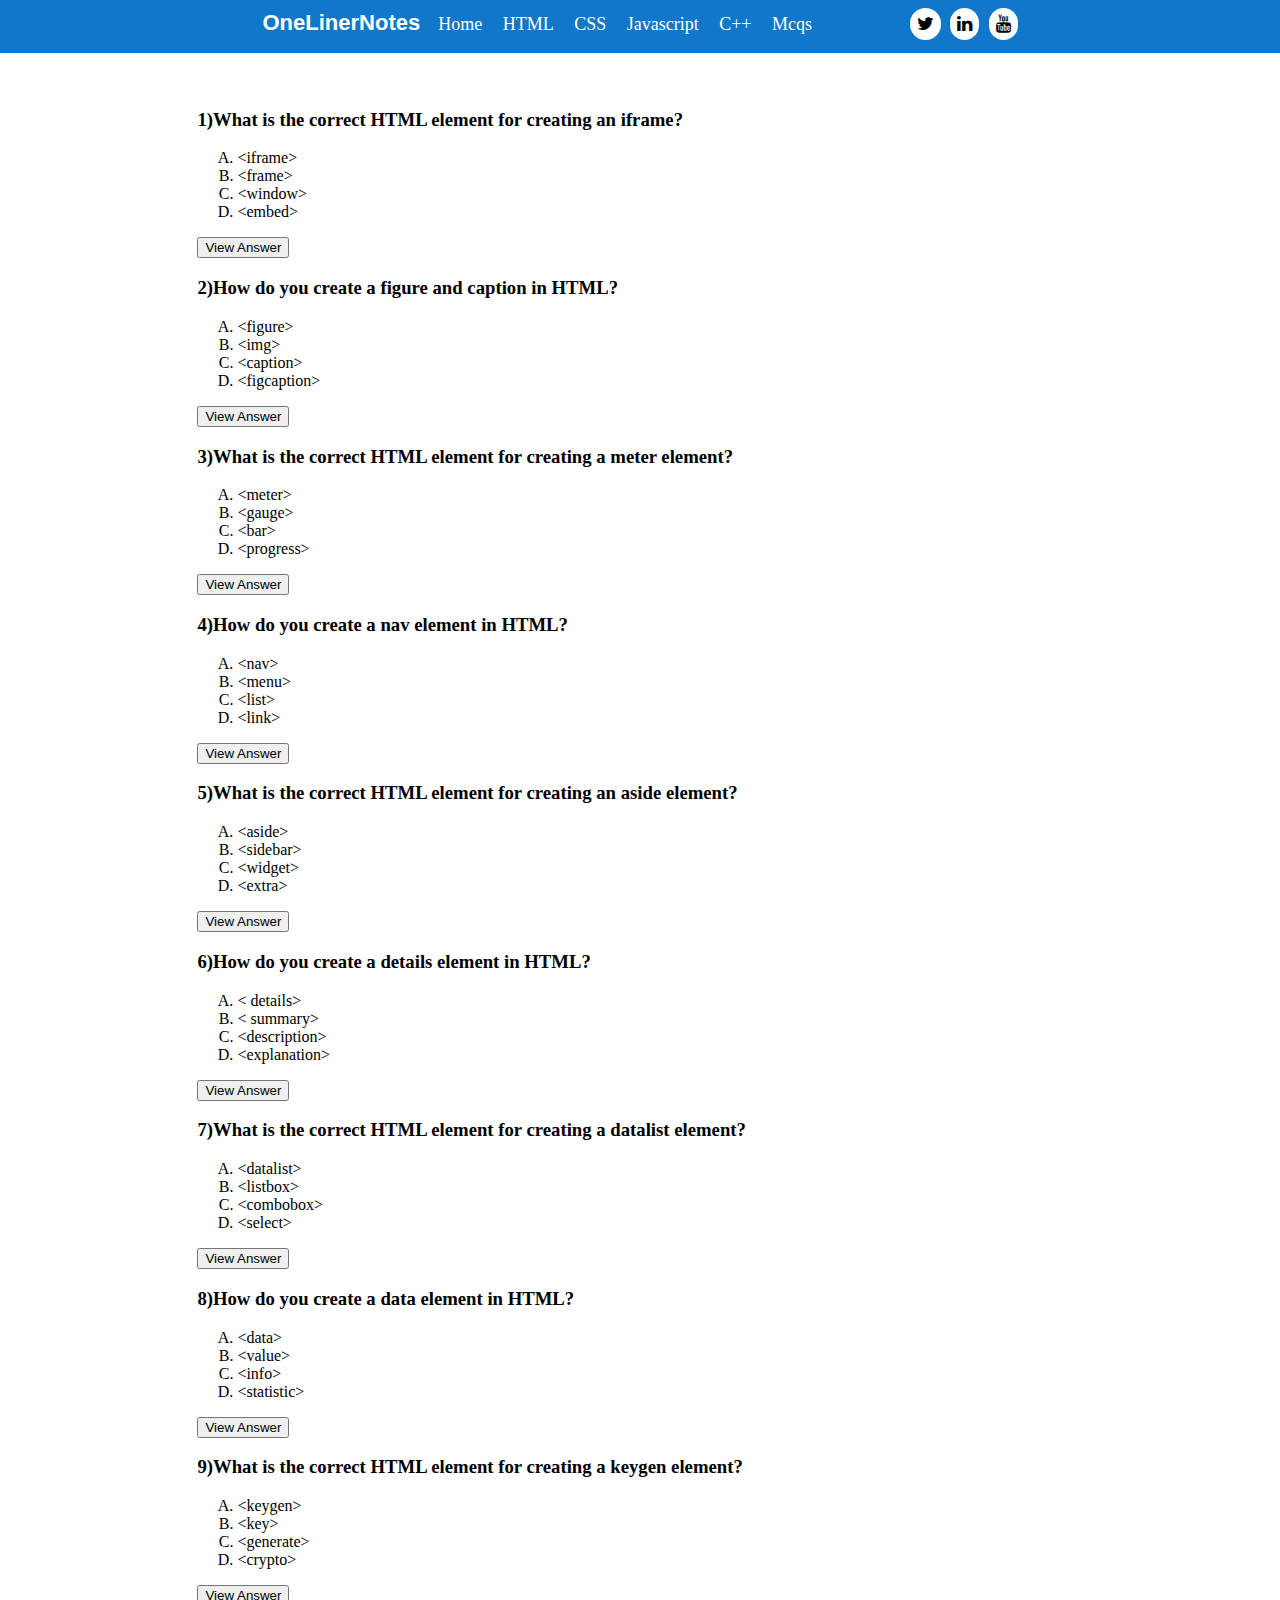
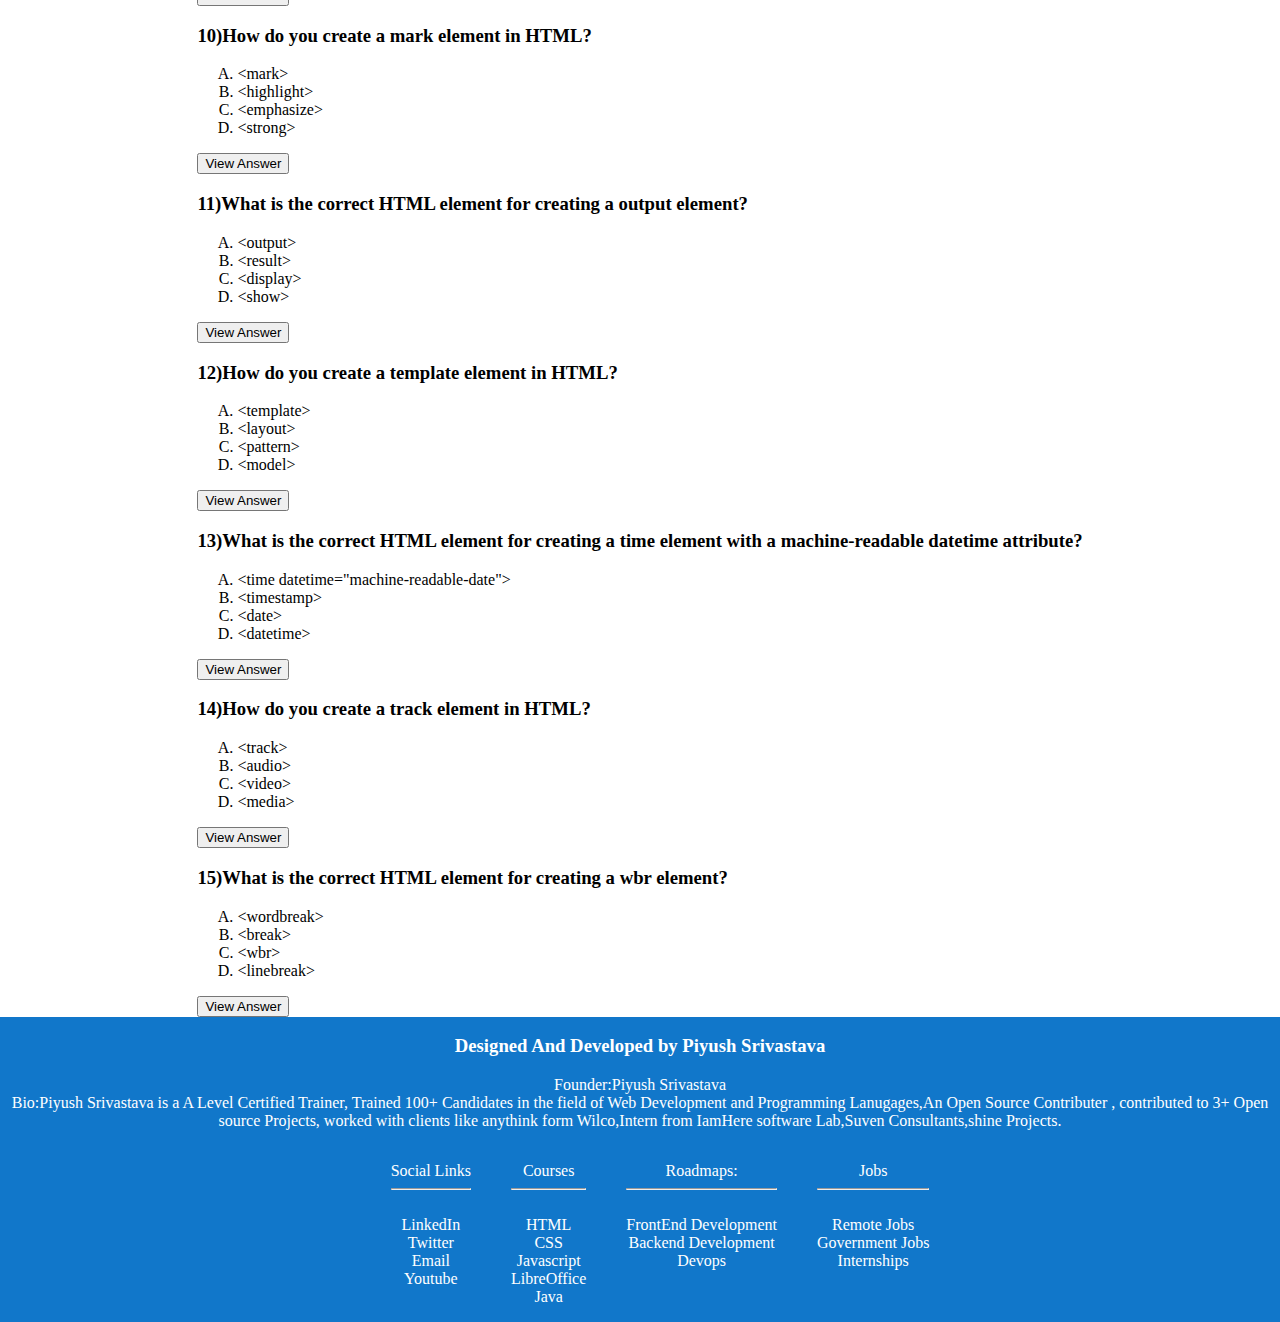
<file: advancedhtmlmcq.html>
<!doctype html>
<html>
<head>
	<link rel="icon" type="image/png" href="images/logo.png"/>
	<title>OneLiner HTML MCQs</title>
	<link rel="stylesheet" href="https://cdnjs.cloudflare.com/ajax/libs/font-awesome/4.7.0/css/font-awesome.min.css">
    <meta charset="UTF-8">
    <meta name="viewport" content="width=device-width, initial-scale=1.0">
<style>
        .container {
            display: flex;
            flex-direction:row;
			
        }
		
		.main{
		 font-size: 1rem;
		 padding:0px 10px;
		}
		 
* {
    box-sizing:border-box;
  }
  
  body {
    margin: 0px;
    font-family: 'segoe ui';
  }
  
  .nav {
    height: 53px;
    width: 100%;
    background-color: #1177ca;
    position: relative;
  }
  
  .nav > .nav-header {
    display: inline;
  }
  
  .nav > .nav-header > .nav-title {
    display: inline-block;
    font-size: 22px;
    color: #fff;
    font-weight: 550;
    font-family: Arial, Helvetica, sans-serif;
    padding: 10px 10px 10px 10px;
  }
  /*to be appear in phones*/
  .nav > .nav-btn {
    display: none;
  }
  .nav{
	  position:fixed;
  }
  .nav > .nav-links {
    display: inline;
    float: right;
	justify-content:right;
    font-size: 18px;
	height:50px;
  }
  .nav > .nav-links > ul li a{
    display: block;
    padding: 0 8px;
    color: #fff;
    line-height: 38px;
    font-size: 18px;
    text-decoration: none;

  }
  .nav > .nav-links > ul{
    padding: 0;
    margin-top: 5px;
    list-style: none;
    position: relative;
    
  }
  .nav > .nav-links > ul li{
    display: inline-block;
    background-color: #1177ca;
    
    
  }
  .nav > .nav-links > ul li:hover{
      background-color: #0b65af;
      border-radius: 5px;
  }
  
  .nav > #nav-check {
    display: none;
  }

 .nav .nav-links ul a.icon{
 margin-left: 80px;
 margin-right: 10px;
 }

 .nav .nav-links ul a i{
    background-color: #fff;
    border-radius: 50px;
    padding: 7px;
    margin-left: 5px;
 }
 .container{
	 box-sizing:border-box;
	 width:100%;
 }
 .container div{
	 display:flex;
	 justify-content:center;
 }
 .container div ul li{
	 list-style:none;
 }
  @media (max-width:750px) {
    .nav > .nav-btn {
      display: inline-block;
      position: absolute;
      right: 0px;
      top: 0px;
    }
    .nav > .nav-btn > label {
      display: inline-block;
      width: 50px;
      height: 50px;
      padding: 13px;
    }
    .nav > .nav-btn > label:hover,.nav  #nav-check:checked ~ .nav-btn > label {
      background-color: rgba(0, 0, 0, 0.3);
    }
    .nav > .nav-btn > label > span {
      display: block;
      width: 25px;
      height: 10px;
	  right:20px;
      border-top: 2px solid #eee;
    }
    .nav > .nav-links {
      position: absolute;
      display: block;
      width: 100%;
      background-color: #333;
      height: 0px;
      transition: all 0.3s ease-in;
      overflow-y: hidden;
      top: 50px;
      left: 0px;
    }
    .nav > .nav-links > ul li a {
      display: block;
      width: 100%;
    }

      .nav > .nav-links > ul li{
        display: block;
        margin-bottom: 20px;
        padding: 0;
        background-color: #333;
         
      }
      .nav > .nav-links > ul li a{
          margin-left: 40%;
      }
      .nav .nav-links ul a.icon{
        margin-left: 33%;
      }

    /*   */
    .nav > #nav-check:not(:checked) ~ .nav-links {
      height: 0px;
    }
    .nav > #nav-check:checked ~ .nav-links {
      height: calc(100vh - 50px);
      overflow-y: auto;
    }
	
 .container div ul li{
	 list-style:none;
 }
  }
  

@media (max-width:480px){
	.container div{
	
	flex-direction:column;
	justify-content:center;
	 
 }
}

    </style>
<script src="https://ajax.googleapis.com/ajax/libs/jquery/3.6.0/jquery.min.js"></script>
<script>
$(document).ready(function(){
<!--main jquery for mcqs-->
<!--first question-->
	$(".ans").hide();
	
	 $(".but").click(function () {
            $(this).text(function(i, v){
               return v === 'View Answer' ? 'Hide Answer' : 'View Answer'
            })
        });
	
 

  });
  function show(q){
	var a = document.getElementsByTagName("p");
	var toggle = a[q].style.display;
	if(toggle == "none"){
		a[q].style.display = "block";

	}
	else{
		a[q].style.display = "none";
	}
  }
  </script>
</head>
<body>
<div class="container">
<div class="nav">
        <input type="checkbox" id="nav-check">
        <div class="nav-header">
          <div class="nav-title">
            OneLinerNotes
          </div>
        </div>
        <div class="nav-btn">
          <label for="nav-check">
            <span></span>
            <span></span>
            <span></span>
          </label>
        </div>
        
        <div class="nav-links">
            <ul>
          <li><a href="#" target="_blank">Home</a></li>
          <li><a href="#" target="_blank">HTML</a></li>
          <li><a href="CSS.html" target="_blank">CSS</a></li>
          <li><a href="#" target="_blank">Javascript</a></li>
          <li><a href="C++.html" target="_blank">C++</a></li>
          <li><a href="#" target="_blank">Mcqs</a></li>
          <a class="icon">
            <i class="fa fa-twitter"></i>
            <i class="fa fa-linkedin"></i>
            <i class="fa fa-youtube"></i>

          </a>
            </ul>
        </div>
      </div>

<center>
<br><br><br>

 <div id="google_translate_element"></div>
<div class="main">
<table cellpadding="0" cellspacing="0">
<tr><td><br><br>
<h3>1)What is the correct HTML element for creating an iframe?</h3>
<ol type="A">
<li> &lt;iframe&gt;</li>
<li> &lt;frame&gt;</li>
<li>&lt;window&gt;</li>
<li>&lt;embed&gt;</li>
</ol>
<p class="ans">Correct answer : A</p>
<button class="but" onclick="show(0)">View Answer</button>
</td>
</tr>

<tr>
<td>
<h3>
2)How do you create a figure and caption in HTML?</h3>
<ol type="A">
<li> &lt;figure&gt;</li>
<li> &lt;img&gt;</li>
<li> &lt;caption&gt;</li>
<li> &lt;figcaption&gt;</li>
</ol>
<p class="ans">Correct answer : D</p>
<button class="but" onclick="show(1)">View Answer</button>
</td>
</tr>

<tr>
<td>
<h3>
3)What is the correct HTML element for creating a meter element?</h3>
<ol type="A">
<li>&lt;meter&gt;</li>
<li>&lt;gauge&gt;</li>
<li>&lt;bar&gt;</li>
<li>&lt;progress&gt;</li>
</ol>
<p class="ans">Correct answer : A</p>
<button class="but" onclick="show(2)">View Answer</button>
</td>
</tr>
<tr>
<td>
<h3>
4)How do you create a nav element in HTML?</h3>
<ol type="A">
<li>&lt;nav&gt;</li>
<li>&lt;menu&gt;</li>
<li>&lt;list&gt;</li>
<li>&lt;link&gt;</li>
</ol>
<p class="ans">Correct answer : A</p>
<button class="but" onclick="show(3)">View Answer</button>
</td>
</tr>
<tr>
<td>
<h3>
5)What is the correct HTML element for creating an aside element?</h3>
<ol type="A">
<li>&lt;aside&gt;</li>
<li>&lt;sidebar&gt;</li>
<li>&lt;widget&gt;</li>
<li>&lt;extra&gt;</li>
</ol>
<p class="ans">Correct answer : A</p>
<button class="but" onclick="show(4)">View Answer</button>
</td>
</tr>
<tr>
<td>
<h3>
6)How do you create a details element in HTML?</h3>
<ol type="A">
<li>&lt; details&gt;</li>
<li>&lt; summary&gt;</li>
<li>&lt;description&gt;</li>
<li>&lt;explanation&gt;</li>
</ol>
<p class="ans">Correct answer : A</p>
<button class="but" onclick="show(5)">View Answer</button>
</td>
</tr>
<tr>
<td>
<h3>
7)What is the correct HTML element for creating a datalist element?</h3>
<ol type="A">
<li>&lt;datalist&gt;</li>
<li>&lt;listbox&gt;</li>
<li>&lt;combobox&gt;</li>
<li>&lt;select&gt;</li>
</ol>
<p class="ans">Correct answer : A</p>
<button class="but" onclick="show(6)">View Answer</button>
</td>
</tr>
<tr>
<td>
<h3>
8)How do you create a data element in HTML?</h3>
<ol type="A">
<li>&lt;data&gt;</li>
<li>&lt;value&gt;</li>
<li>&lt;info&gt;</li>
<li>&lt;statistic&gt;</li>
</ol>
<p class="ans">Correct answer : A</p>
<button class="but" onclick="show(7)">View Answer</button>
</td>
</tr>
<tr>
<td>
<h3>
9)What is the correct HTML element for creating a keygen element?</h3>
<ol type="A">
<li>&lt;keygen&gt;</li>
<li>&lt;key&gt;</li>
<li>&lt;generate&gt;</li>
<li>&lt;crypto&gt;</li>
</ol>
<p class="ans">Correct answer : A</p>
<button class="but" onclick="show(8)">View Answer</button>
</td>
</tr>
<tr>
<td>
<h3>
10)How do you create a mark element in HTML?</h3>
<ol type="A">
<li>&lt;mark&gt;</li>
<li>&lt;highlight&gt;</li>
<li>&lt;emphasize&gt;</li>
<li>&lt;strong&gt;</li>
</ol>
<p class="ans">Correct answer : A</p>
<button class="but" onclick="show(9)">View Answer</button>
</td>
</tr>
<tr>
<td>
<h3>
11)What is the correct HTML element for creating a output element?</h3>
<ol type="A">
<li>&lt;output&gt;</li>
<li>&lt;result&gt;</li>
<li>&lt;display&gt;</li>
<li>&lt;show&gt;</li>
</ol>
<p class="ans">Correct answer : A</p>
<button class="but" onclick="show(10)">View Answer</button>
</td>
</tr>
<tr>
<td>
<h3>
12)How do you create a template element in HTML?</h3>
<ol type="A">
<li>&lt;template&gt;</li>
<li>&lt;layout&gt;</li>
<li>&lt;pattern&gt;</li>
<li>&lt;model&gt;</li>
</ol>
<p class="ans">Correct answer : A</p>
<button class="but" onclick="show(11)">View Answer</button>
</td>
</tr>
<tr>
<td>
<h3>
13)What is the correct HTML element for creating a time element with a machine-readable datetime attribute?</h3>
<ol type="A">
<li>&lt;time datetime="machine-readable-date"&gt;</li>
<li>&lt;timestamp&gt;</li>
<li>&lt;date&gt;</li>
<li>&lt;datetime&gt;</li>
</ol>
<p class="ans">Correct answer : A</p>
<button class="but" onclick="show(12)">View Answer</button>
</td>
</tr>
<tr>
<td>
<h3>
14)How do you create a track element in HTML?</h3>
<ol type="A">
<li>&lt;track&gt;</li>
<li>&lt;audio&gt;</li>
<li>&lt;video&gt;</li>
<li>&lt;media&gt;</li>
</ol>
<p class="ans">Correct answer : A</p>
<button class="but" onclick="show(13)">View Answer</button>
</td>
</tr>
<tr>
<td>
<h3>
15)What is the correct HTML element for creating a wbr element?</h3>
<ol type="A">
<li>&lt;wordbreak&gt;</li>
<li>&lt;break&gt;</li>
<li>&lt;wbr&gt;</li>
<li>&lt;linebreak&gt;</li>
</ol>
<p class="ans">Correct answer : C</p>
<button class="but" onclick="show(14)">View Answer</button>
</td>
</tr>
 
</table>
</div>


                        
  <div class="footer">
	  <footer style="background-color:#1177ca; color:white;">
	  <center>
<h3>Designed And Developed by Piyush Srivastava</h3>
<p>
Founder:Piyush Srivastava<br>
Bio:Piyush Srivastava is a A Level Certified Trainer, Trained 100+ Candidates in the field of Web Development and Programming Lanugages,An Open Source Contributer , contributed to 3+ Open source Projects, worked with clients like anythink form Wilco,Intern from IamHere software Lab,Suven Consultants,shine Projects. </p></center>
<div class="foot">
<div>
<ul>Social Links<hr><br>
<li>LinkedIn</li>
<li>Twitter</li>
<li>Email</li>
<li>Youtube</li>
</ul></div>
<div>
<ul>Courses<hr><br>
<li>HTML</li>
<li>CSS</li>
<li>Javascript</li>
<li>LibreOffice</li>
<li>Java</li>
</ul></div>
<div>
<ul>Roadmaps:<hr><br>
<li>FrontEnd Development</li>
<li>Backend Development</li>
<li>Devops</li>
</ul></div>
<div>
<ul>Jobs<hr><br>
<li>Remote Jobs</li>
<li>Government Jobs</li>
<li>Internships</li>
</ul></div>
</div>

</footer>
<script type="text/javascript">
        function googleTranslateElementInit() {
            new google.translate.TranslateElement(
                {pageLanguage: 'en'},
                'google_translate_element'
            );
        }
    </script>
                     
<script type="text/javascript"
            src=
"https://translate.google.com/translate_a/element.js?
cb=googleTranslateElementInit">
    </script>
 					 
<script type='text/javascript'>
		(function(I, L, T, i, c, k, s) {if(I.iticks) return;I.iticks = {host:c, settings:s, clientId:k, cdn:L, queue:[]};var h = T.head || T.documentElement;var e = T.createElement(i);var l = I.location;e.async = true;e.src = (L||c)+'/client/inject-v2.min.js';h.insertBefore(e, h.firstChild);I.iticks.call = function(a, b) {I.iticks.queue.push([a, b]);};})(window, 'https://cdn-v1.intelliticks.com/prod/common', document, 'script', 'https://app.intelliticks.com', 'yzXX7ENtB2Q7yZkCa_c', {});
</script>
                    
	  
	  </div>          

</body>
</html>
</file>
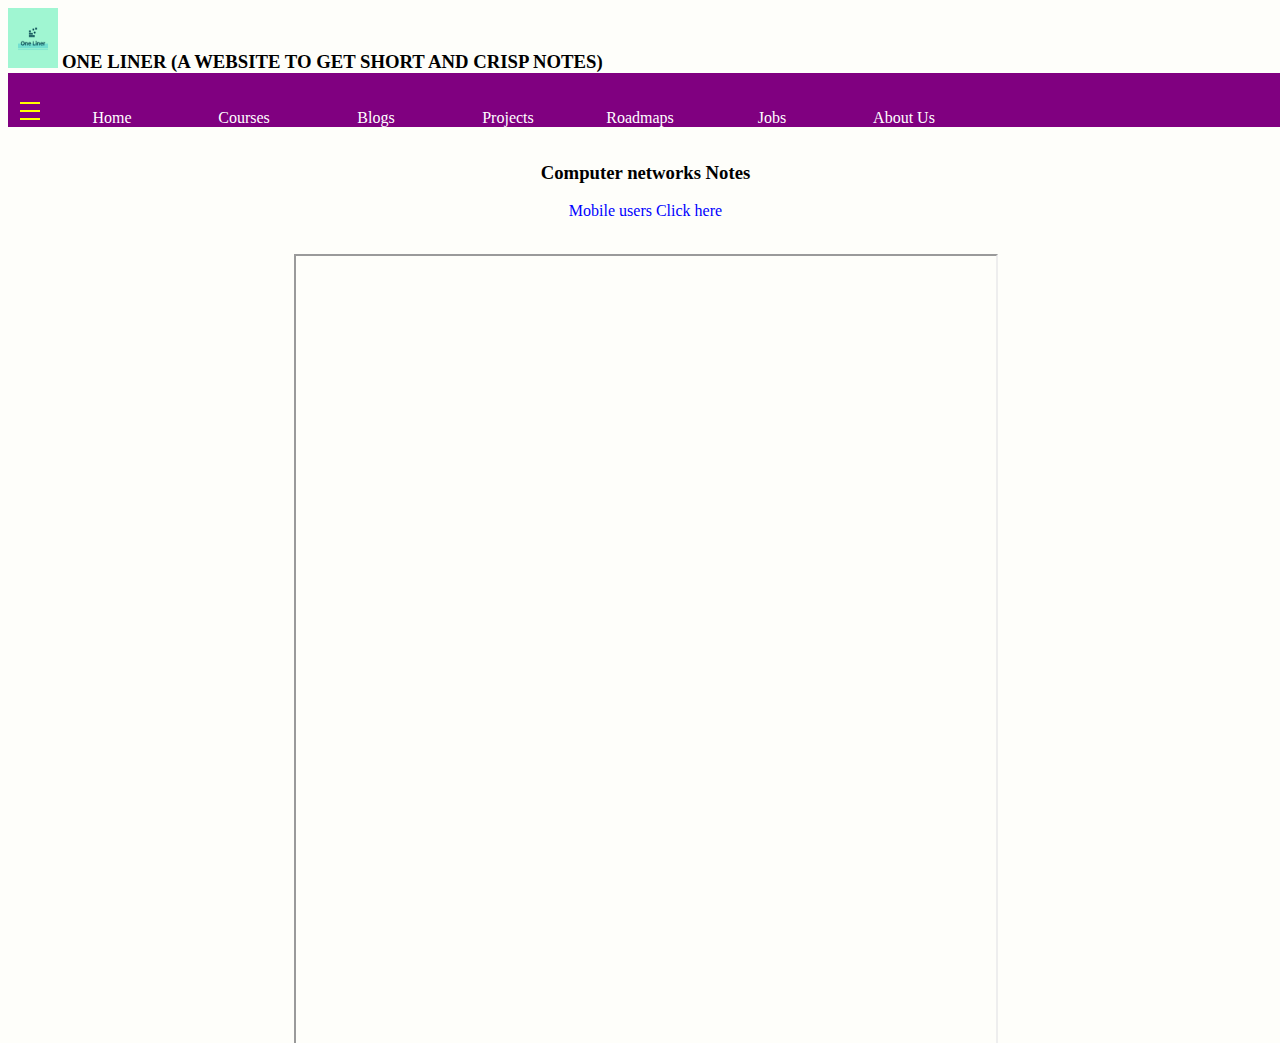
<file: computernetwork.html>
<!DOCTYPE html>
<html>
<head>
    <title>test</title>
    <style>
	body{
	background-color:#FEFEFA;
	height:100vh;
	width:100vw;
	}
        .container {
            display: flex;
            flex-direction:row;
			
        }
		.footer{
		flex-direction:column;
		}
     
        .right {
             height:100vh;
            background-color:;
            display: block;
            width: 100%;
            overflow-y: scroll;
        }
		.llist{
		background:white;
		}
		.b a{
		color:blue;
		}
		nav ul li{
		height:10 vh;
		width:10 vw;
		font-size:1em;
		text-align:center;
		}
		
		img{
		display:inline-block;
		}
		#g{
		display:inline-block;
		margin:0px;
		}
	    .container{
	padding-right:10px;
	padding-left:5px;
	text-align:justify;
	}
    </style>
	 <link rel="icon" type="image/png" href="images/logo.png"/>
	<title>OneLiner HTML MSQs</title>
	  
</head>
<body>
<header>
<img src="images/logo.png" width="50vw" height="60vh"/>
<h3 id="g">ONE LINER (A WEBSITE TO GET SHORT AND CRISP NOTES)</h3>
 <nav>
	  <style>
  #menu__toggle {
  opacity: 0;
}
#menu__toggle:checked + .menu__btn > span {
  transform: rotate(45deg);
}
#menu__toggle:checked + .menu__btn > span::before {
  top: 0;
  transform: rotate(0deg);
}
#menu__toggle:checked + .menu__btn > span::after {
  top: 0;
  transform: rotate(90deg);
}
#menu__toggle:checked ~ .menu__box {
  left: 0 !important;
}
.menu__btn {
  position: fixed;
  top: 110px;
  left: 20px;
  width: 20px;
  height: 26px;
  cursor: pointer;
  z-index: 1;
}
.menu__btn > span,
.menu__btn > span::before,
.menu__btn > span::after {
  display: block;
  position: absolute;
  width: 100%;
  height: 2px;
  background-color: yellow;
  transition-duration: .25s;
}
.menu__btn > span::before {
  content: '';
  top: -8px;
}
.menu__btn > span::after {
  content: '';
  top: 8px;
}
.menu__box {
  display: block;
  position: fixed;
  top: 0;
  left: -100%;
  width: 170px;
  height: 100%;
  margin: 0;
  padding: 80px 0;
  list-style: none;
  background-color: purple;
  box-shadow: 2px 2px 6px rgba(0, 0, 0, .4);
  transition-duration: .25s;
}
.menu__item {
  display: block;
  padding: 12px 24px;
  color: #333;
  font-family: 'Roboto', sans-serif;
  font-size: 15px;
  font-weight: 600;
  text-decoration: none;
  transition-duration: .25s;
}
.menu__item:hover {
  background-color: #CFD8DC;
}
  </style>
  <div class="hamburger-menu">
    <input id="menu__toggle" type="checkbox" />
    <label class="menu__btn" for="menu__toggle">
      <span></span>
    </label>

    <ul class="menu__box">
      <li><a class="menu__item" href="#" style="color:white;">Computer Networks Notes</a></li>
      <li><a class="menu__item" href="#a6" style="color:white;">Types of tags in HTML</a></li>
      <li><a class="menu__item" href="#f" style="color:white;">Formatting Tags in HTML</a></li>
      <li><a class="menu__item" href="#ft" style="color:white;">Frame and Frameset Tags in HTML</a></li>
      <li><a class="menu__item" href="#marquee" style="color:white;">Marquee Tag in html</a></li>
	  <li><a class="menu__item" href="#Heading" style="color:white;">Heading Tag in html</a></li>
	  <li><a class="menu__item" href="#inline" style="color:white;">Inline and Block Level Tags</a></li>
    </ul>
  </div>
	 
	 <ul class="hov">
 <li><a href="index.html">Home</a></li>
 <li class="ol"><a href="#">Courses</a>
 <ul class="il">
   <li class="ool">HTML
  <ul class="iil">
  <li>HTML Notes</li>
   <li>Video Lectures</li>
    <li>HTML Projects</li>
	 <li>Practice Assignments</li>
	  <li><a href="second.html">HTML MCQs</a></li>
	   <li>Mock Test</li>
  </ul>
  </li>
  <li class="ool">CSS
  <ul class="iil">
  <li>CSS Notes</li>
   <li>Video Lectures</li>
    <li>HTML and CSS Projects</li>
	 <li>Practice Assignments</li>
	  <li>CSS MCQs</li>
	   <li>Mock Test</li>
  </ul>
  </li>
   <li class="ool">JavaScript
   
  <ul class="iil">
  <li>JavaScript Notes</li>
   <li>Video Lectures</li>
    <li> Javascript Projects</li>
	 <li>Practice Assignments</li>
	  <li>JavaScript MCQs</li>
	   <li>Mock Test</li>
  </ul></li>
 	    <li class="ool">Docker
		<ul class="iil">
  <li>Docker Notes</li>
   <li>Video Lectures</li>
    <li>Docker Projects</li>
	 <li>Practice Assignments</li>
	  <li>Docker MCQs</li>
	   <li>Mock Test</li>
  </ul></li>
 </ul>
 
 </li>
 <li><a href="#">Blogs</a></li>
 <li><a href="#">Projects</a></li>
  <li><a href="#">Roadmaps</a></li>
   <li><a href="#">Jobs</a></li>
    <li><a href="#">About Us</a></li>
 </ul>
 
    </nav>
</header>
 <div class="container" height="100%">
        <div class="right" height="100%">


<style>
 a{
  color:white;
  text-decoration:none;
  font-family:consolas;
  }
   .hov li{
  background:purple;
  list-style-type:none;
  display:inline-block;
  positive:relative;
  width:10vw;
  text-align:center;
  color:white;
  
  }
  .hov li:hover{
  background-color:#fdaff1;
  }
  .ol{
  position:relative;
  }
   .il li:hover{
  background-color:#fdaff1;
  color:white;
  }
  .il{
  display:none;
  list-style-type:none;
  position:absolute;
  left:-2px;
  }
  .ol:hover .il{
  display:block;
  
  list-style-type:none;
 position:absolute;
 padding:0;
  }
  .il li{
  display:block;
  }
  .iil{
  display:none;
  position:absolute;
  top:0;
  left:100%;
  padding:0;
  }
  .ool{
  position:relative;
  }
  .ool:hover .iil{
  display:block;
  }
  nav{
  background-color:purple;
  }
  .footer{
  width:1 vw;
  }
  img{
  align:center;
  }
  table tr td
  {
  color:white;
  }
	
  </style> 
<p>
<div id="body">
<center><h3>Computer networks Notes</h3>
<p><a style="color:blue;" href="PDF/computer network.pdf">Mobile users Click here</a></p><br>
<iframe src="PDF/what is computer network.pdf" style="height:700vh;" width="700vw"></iframe>
</center>
		</div>
<footer class="footer" style="background-color:purple; text-color:white; width:100%">
<center><h3>Designed And Developed by Piyush Srivastava</h3>
<p id="h" style="color:white;">
Founder:Piyush Srivastava<br>
Bio:Piyush Srivastava is a A Level Certified Trainer, Trained 100+ Candidates in the field of Web Development and Programming Lanugages,An Open Source Contributer , contributed to 3+ Open source Projects, worked with clients like anythink form Wilco,Intern from IamHere software Lab,Suven Consultants,shine Projects. </p>
<table class="tbl">
<tr><td>Social Links</td><td>Learn</td><td>Interview Preperation</td><td>Languages</td><td>Certifications</td><td>Careers</td></tr>
<tr><td>LinkedIn</td><td>FrontEnd</td><td>DSA SHEETS</td><td>Languages</td><td>Certifications</td><td>Remote Jobs</td></tr>
<tr><td>Twitter</td><td>BackEnd</td><td>ROADMAPS</td><td>JavaScript</td><td>O Level,A level</td><td>Job Portals</td></tr>
<tr><td>Github</td><td>Docker</td><td>Interview Experience</td><td>Python</td><td>B level</td><td>Personal Blogs</td></tr>
<tr><td>EmailId</td><td>Linux</td><td>Internships</td><td>
ava</td><td>Microsoft Python certification,Oracle Certifications</td><td>Join community</td></tr>
</table>


</center>
</footer>
<script type='text/javascript'>
		(function(I, L, T, i, c, k, s) {if(I.iticks) return;I.iticks = {host:c, settings:s, clientId:k, cdn:L, queue:[]};var h = T.head || T.documentElement;var e = T.createElement(i);var l = I.location;e.async = true;e.src = (L||c)+'/client/inject-v2.min.js';h.insertBefore(e, h.firstChild);I.iticks.call = function(a, b) {I.iticks.queue.push([a, b]);};})(window, 'https://cdn-v1.intelliticks.com/prod/common', document, 'script', 'https://app.intelliticks.com', 'yzXX7ENtB2Q7yZkCa_c', {});
</script>
                    
Footer
© 2022 GitHub, Inc.
</div>


                        

</body>
</html>
</file>
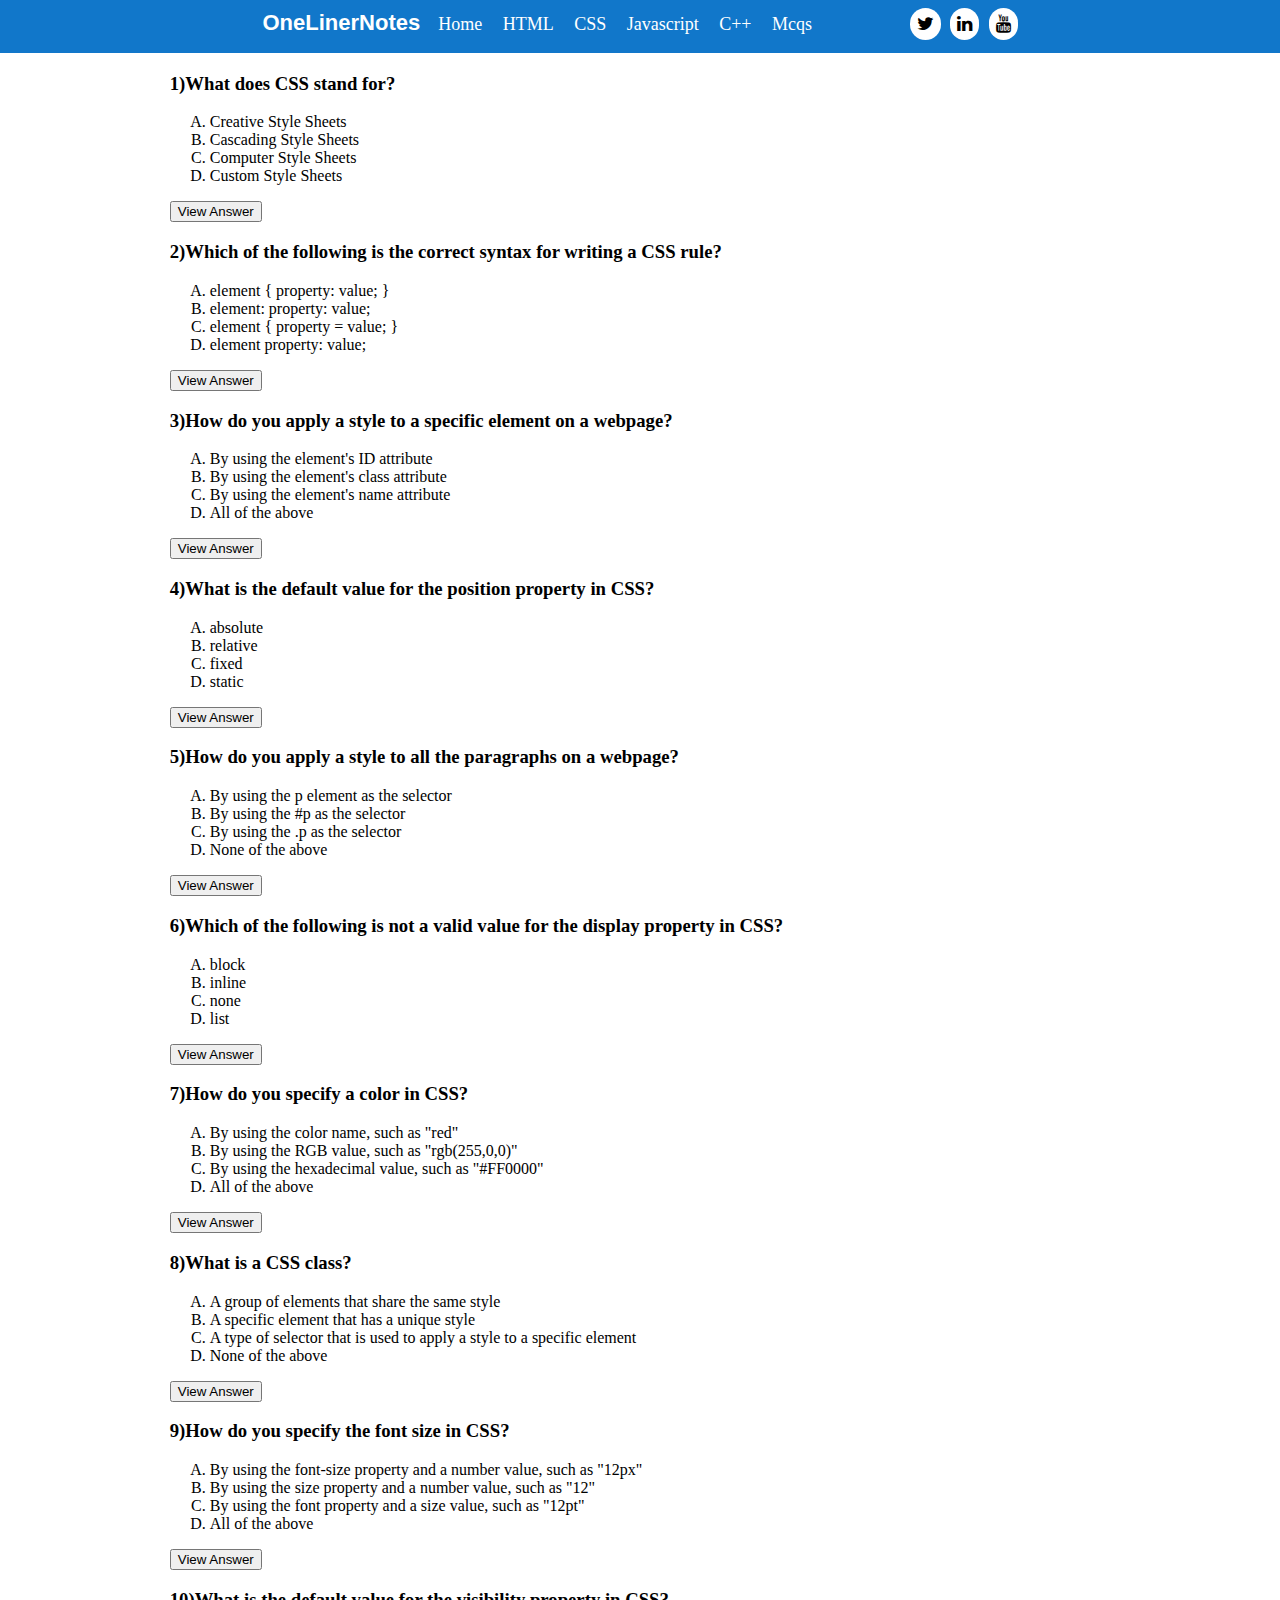
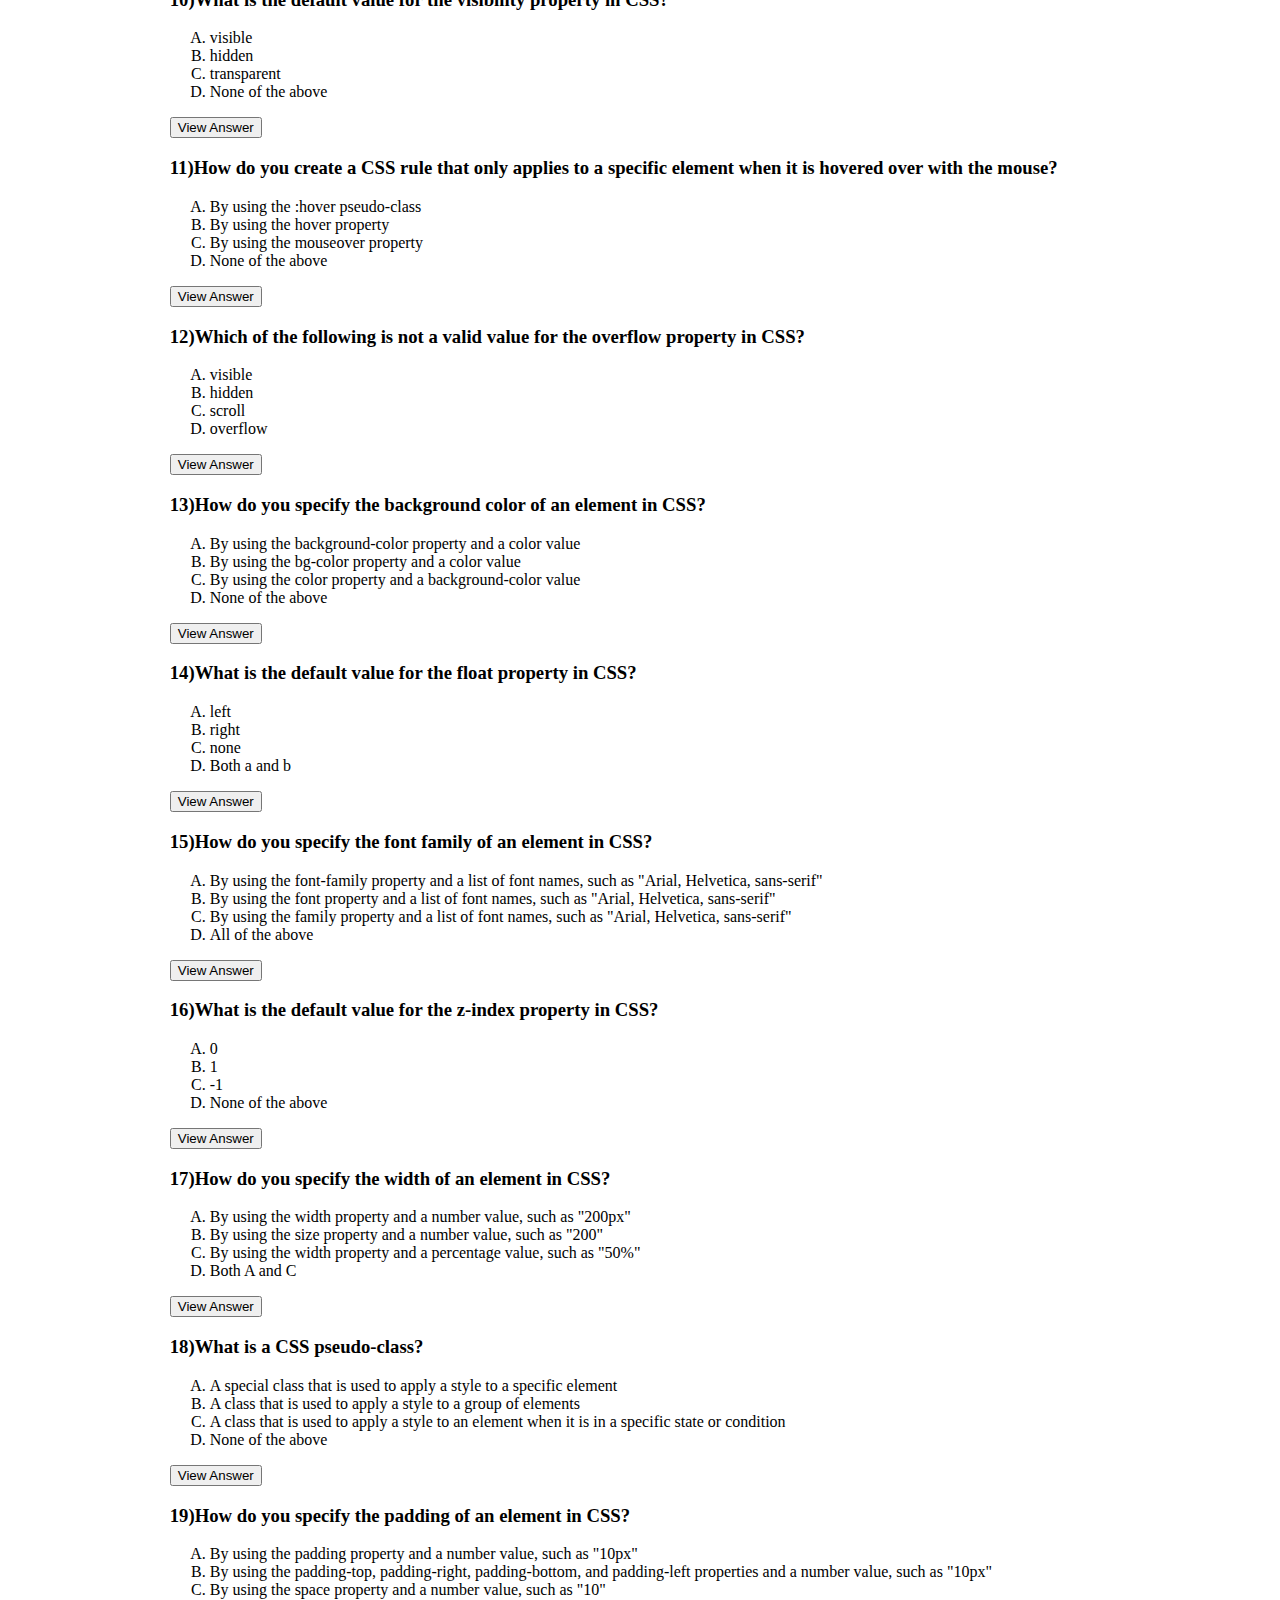
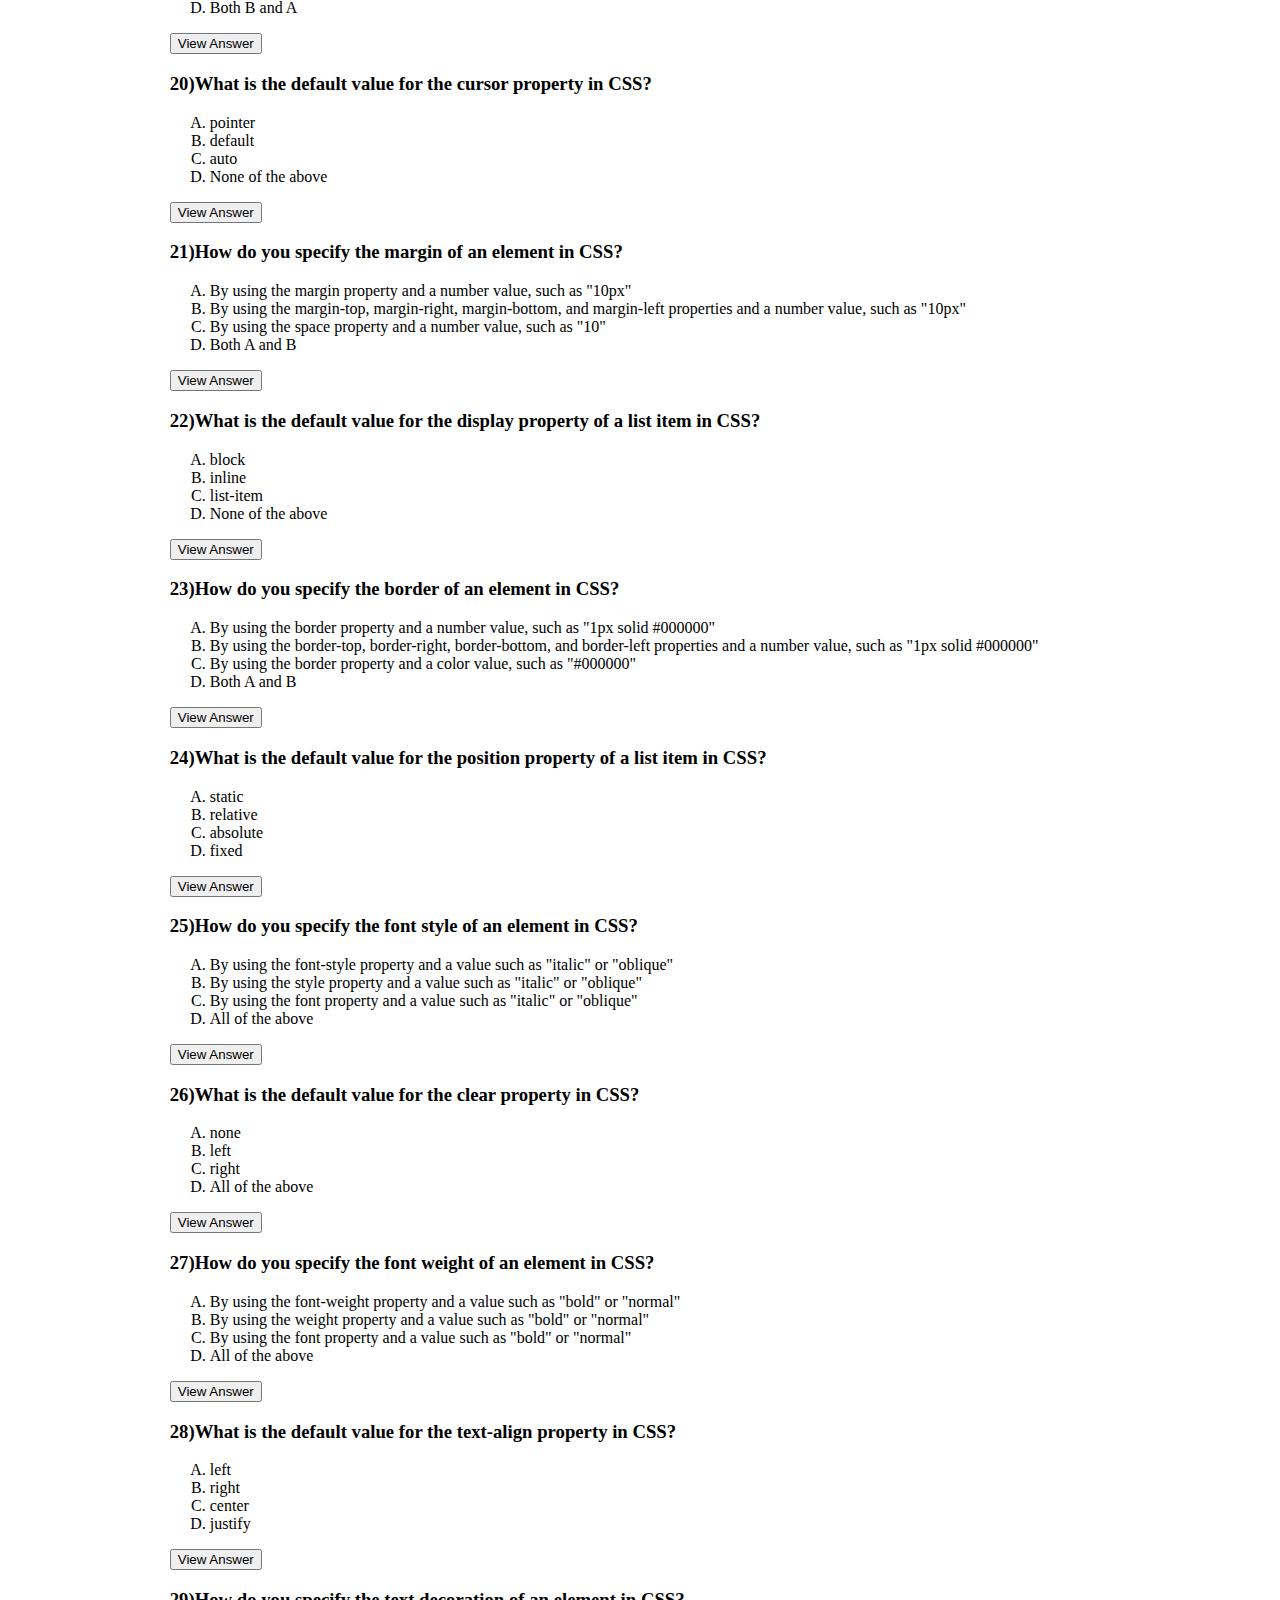
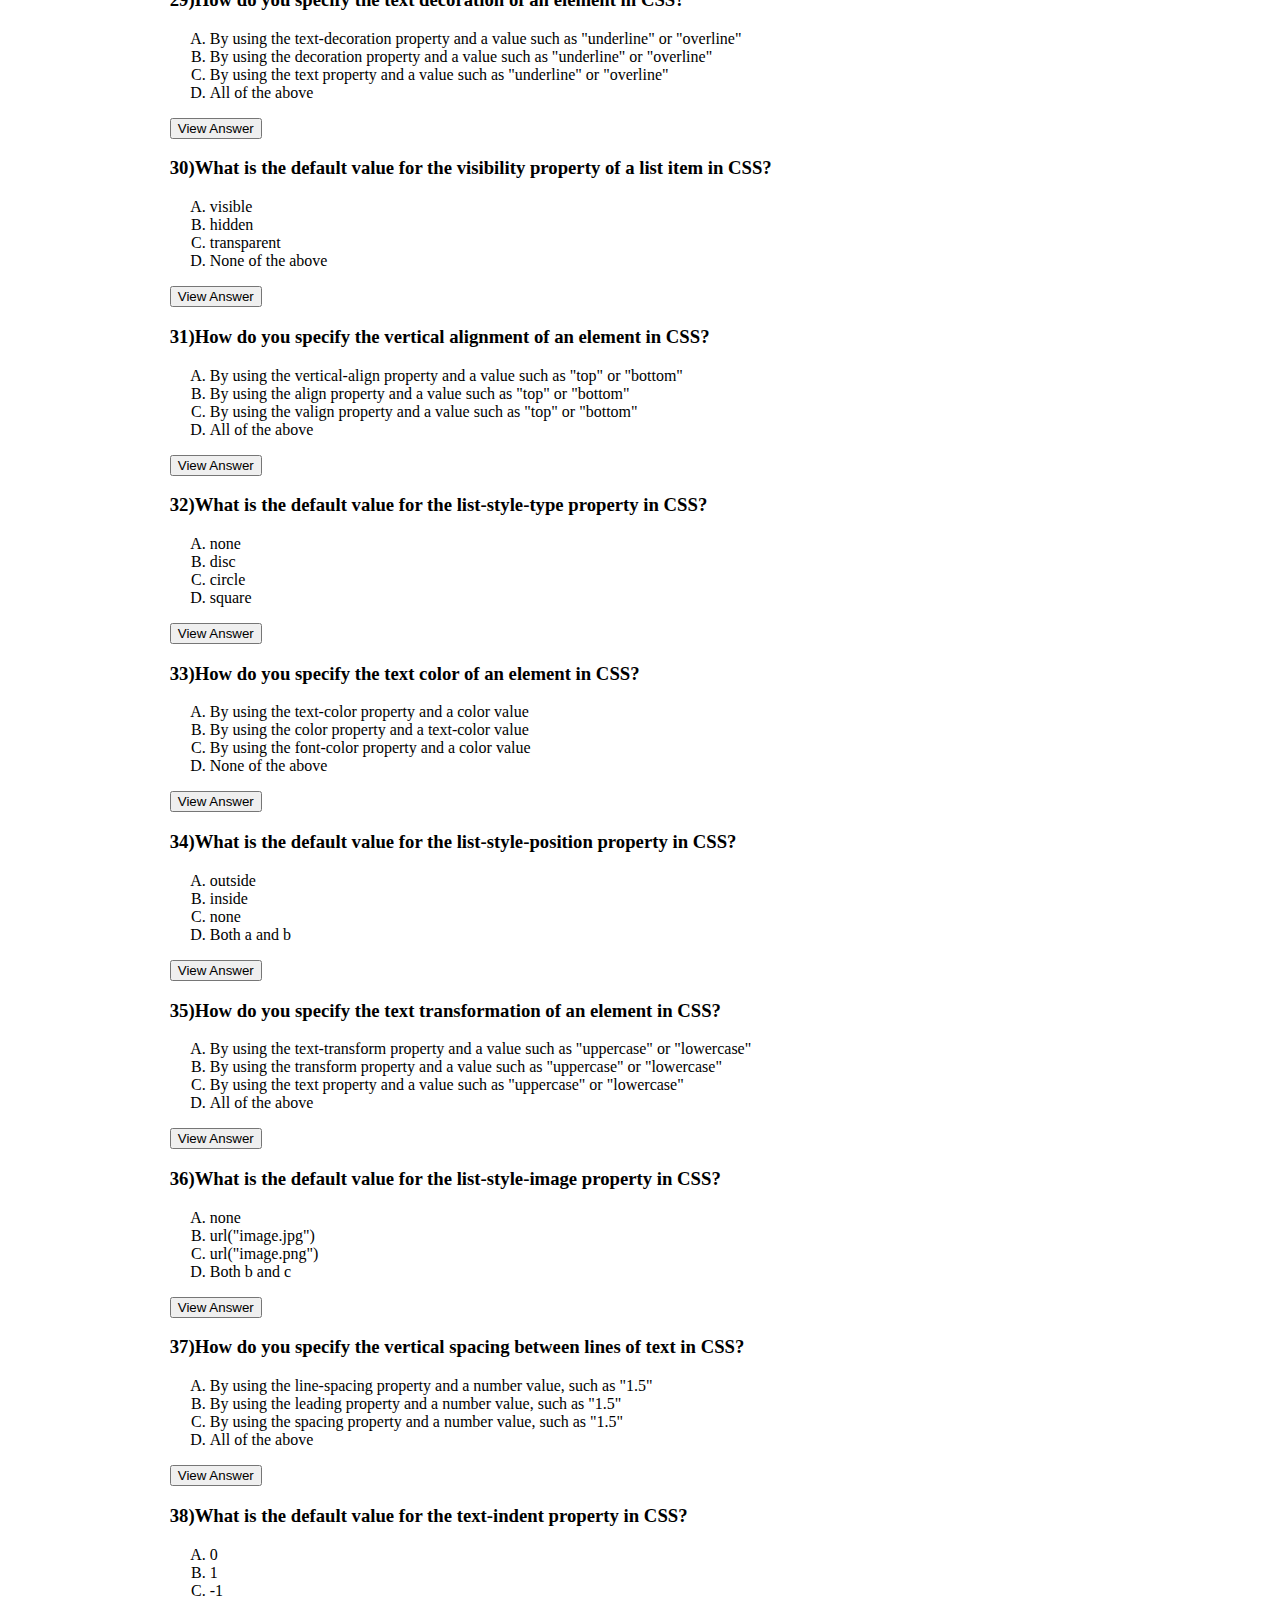
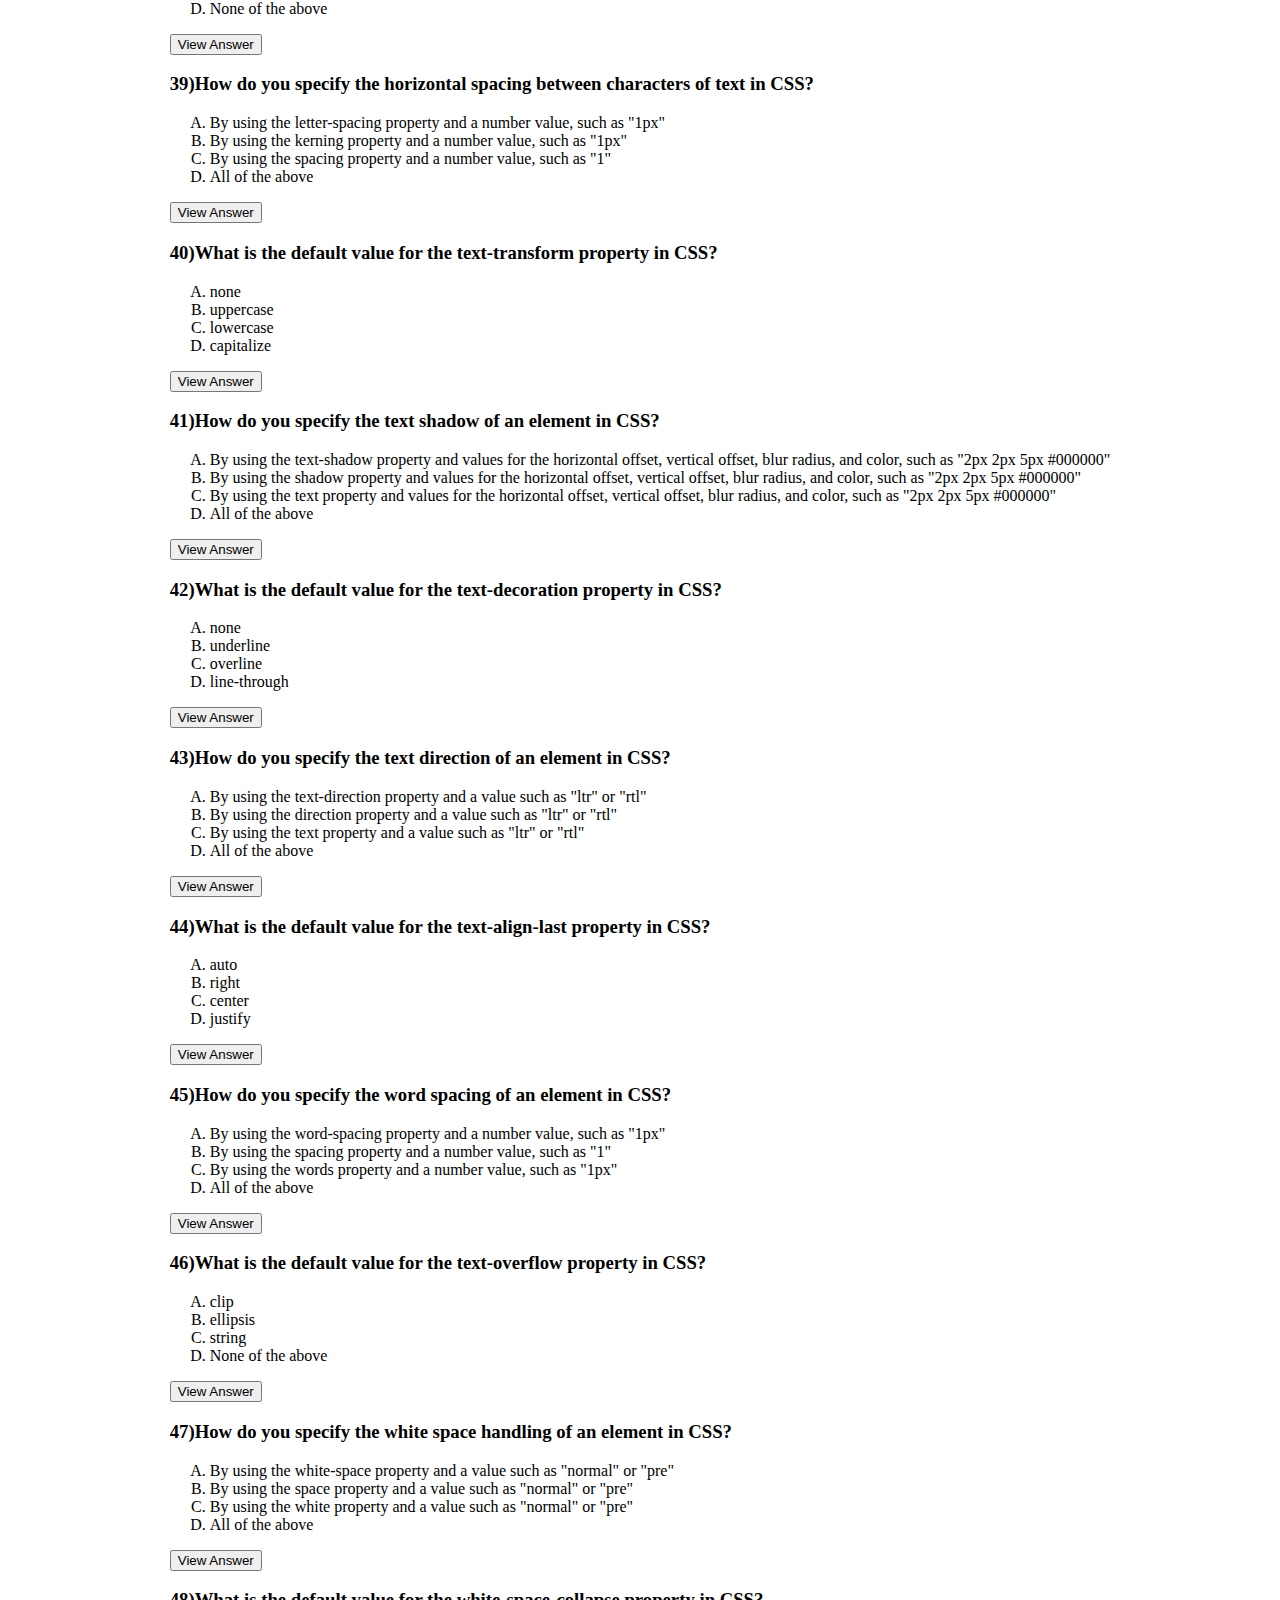
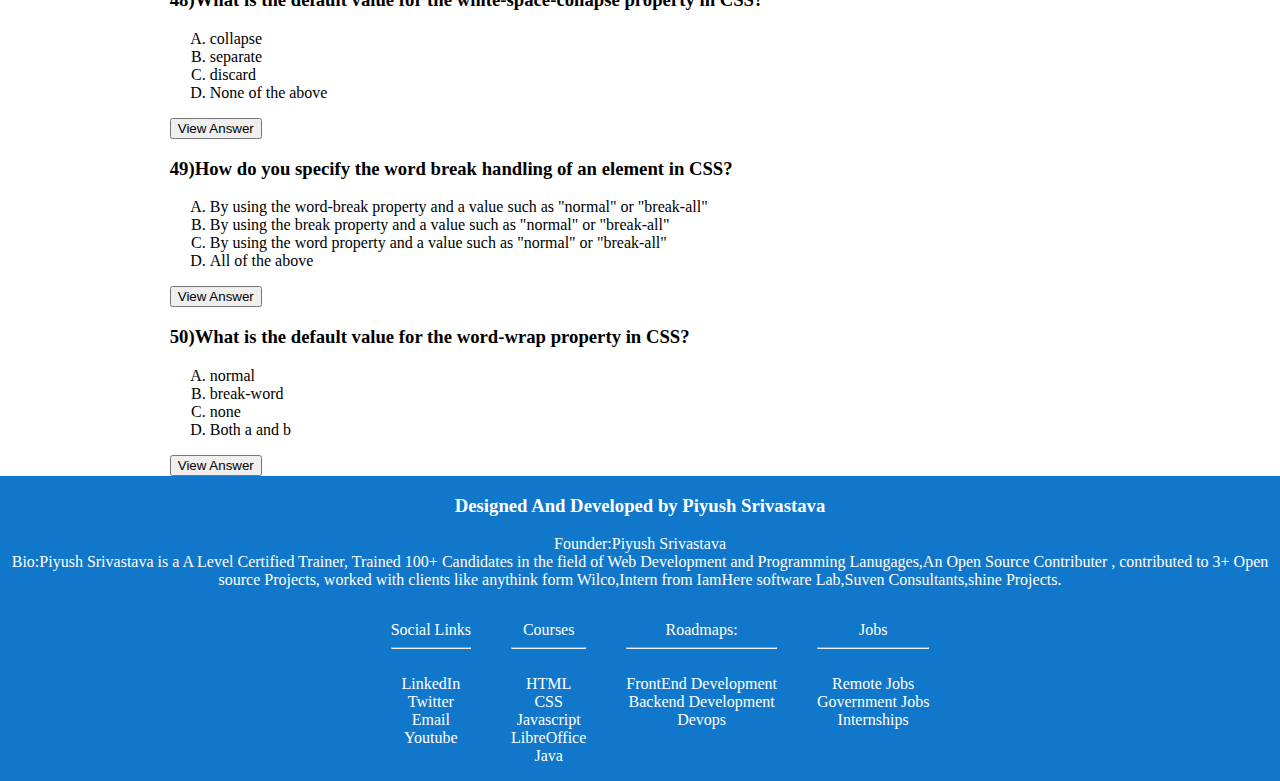
<file: cssmcq1.html>
<!doctype html>
<html>
<head>
	<link rel="icon" type="image/png" href="images/logo.png"/>
	<title>OneLiner HTML MCQs</title>
	<link rel="stylesheet" href="https://cdnjs.cloudflare.com/ajax/libs/font-awesome/4.7.0/css/font-awesome.min.css">
    <meta charset="UTF-8">
    <meta name="viewport" content="width=device-width, initial-scale=1.0">
<style>
        .container {
            display: flex;
            flex-direction:row;
			
        }
		
		.main{
		 font-size: 1rem;
		 padding:0px 10px;
		}
		 
* {
    box-sizing:border-box;
  }
  
  body {
    margin: 0px;
    font-family: 'segoe ui';
  }
  
  .nav {
    height: 53px;
    width: 100%;
    background-color: #1177ca;
    position: relative;
  }
  
  .nav > .nav-header {
    display: inline;
  }
  
  .nav > .nav-header > .nav-title {
    display: inline-block;
    font-size: 22px;
    color: #fff;
    font-weight: 550;
    font-family: Arial, Helvetica, sans-serif;
    padding: 10px 10px 10px 10px;
  }
  /*to be appear in phones*/
  .nav > .nav-btn {
    display: none;
  }
  .nav{
	  position:fixed;
  }
  .nav > .nav-links {
    display: inline;
    float: right;
	justify-content:right;
    font-size: 18px;
	height:50px;
  }
  .nav > .nav-links > ul li a{
    display: block;
    padding: 0 8px;
    color: #fff;
    line-height: 38px;
    font-size: 18px;
    text-decoration: none;

  }
  .nav > .nav-links > ul{
    padding: 0;
    margin-top: 5px;
    list-style: none;
    position: relative;
    
  }
  .nav > .nav-links > ul li{
    display: inline-block;
    background-color: #1177ca;
    
    
  }
  .nav > .nav-links > ul li:hover{
      background-color: #0b65af;
      border-radius: 5px;
  }
  
  .nav > #nav-check {
    display: none;
  }

 .nav .nav-links ul a.icon{
 margin-left: 80px;
 margin-right: 10px;
 }

 .nav .nav-links ul a i{
    background-color: #fff;
    border-radius: 50px;
    padding: 7px;
    margin-left: 5px;
 }
 .container{
	 box-sizing:border-box;
	 width:100%;
 }
 .container div{
	 display:flex;
	 justify-content:center;
 }
 .container div ul li{
	 list-style:none;
 }
  @media (max-width:750px) {
    .nav > .nav-btn {
      display: inline-block;
      position: absolute;
      right: 0px;
      top: 0px;
    }
    .nav > .nav-btn > label {
      display: inline-block;
      width: 50px;
      height: 50px;
      padding: 13px;
    }
    .nav > .nav-btn > label:hover,.nav  #nav-check:checked ~ .nav-btn > label {
      background-color: rgba(0, 0, 0, 0.3);
    }
    .nav > .nav-btn > label > span {
      display: block;
      width: 25px;
      height: 10px;
	  right:20px;
      border-top: 2px solid #eee;
    }
    .nav > .nav-links {
      position: absolute;
      display: block;
      width: 100%;
      background-color: #333;
      height: 0px;
      transition: all 0.3s ease-in;
      overflow-y: hidden;
      top: 50px;
      left: 0px;
    }
    .nav > .nav-links > ul li a {
      display: block;
      width: 100%;
    }

      .nav > .nav-links > ul li{
        display: block;
        margin-bottom: 20px;
        padding: 0;
        background-color: #333;
         
      }
      .nav > .nav-links > ul li a{
          margin-left: 40%;
      }
      .nav .nav-links ul a.icon{
        margin-left: 33%;
      }

    /*   */
    .nav > #nav-check:not(:checked) ~ .nav-links {
      height: 0px;
    }
    .nav > #nav-check:checked ~ .nav-links {
      height: calc(100vh - 50px);
      overflow-y: auto;
    }
	
 .container div ul li{
	 list-style:none;
 }
  }
 

@media (max-width:480px){
	.container div{
	
	flex-direction:column;
	justify-content:center;
	 
 }
}

    </style>
<script src="https://ajax.googleapis.com/ajax/libs/jquery/3.6.0/jquery.min.js"></script>
<script>
$(document).ready(function(){
<!--main jquery for mcqs-->
<!--first question-->
	$(".ans").hide();
	
	 $(".but").click(function () {
            $(this).text(function(i, v){
               return v === 'View Answer' ? 'Hide Answer' : 'View Answer'
            })
        });
	
 

  });
  function show(q){
	var a = document.getElementsByTagName("p");
	var toggle = a[q].style.display;
	if(toggle == "none"){
		a[q].style.display = "block";

	}
	else{
		a[q].style.display = "none";
	}
  }
  </script>
</head>
<body>
<div class="container">
<div class="nav">
        <input type="checkbox" id="nav-check">
        <div class="nav-header">
          <div class="nav-title">
            OneLinerNotes
          </div>
        </div>
        <div class="nav-btn">
          <label for="nav-check">
            <span></span>
            <span></span>
            <span></span>
          </label>
        </div>
        
        <div class="nav-links">
            <ul>
          <li><a href="#" target="_blank">Home</a></li>
          <li><a href="#" target="_blank">HTML</a></li>
          <li><a href="#" target="_blank">CSS</a></li>
          <li><a href="#" target="_blank">Javascript</a></li>
          <li><a href="C++.html" target="_blank">C++</a></li>
          <li><a href="#" target="_blank">Mcqs</a></li>
          <a class="icon">
            <i class="fa fa-twitter"></i>
            <i class="fa fa-linkedin"></i>
            <i class="fa fa-youtube"></i>

          </a>
            </ul>
        </div>
      </div>

<center>
<br><br><br>

 <div id="google_translate_element"></div>
<div class="main">
<table cellpadding="0" cellspacing="0">
<tr><td> 
<h3>1)What does CSS stand for?</h3>
<ol type="A">
<li> Creative Style Sheets</li>
<li> Cascading Style Sheets</li>
<li>Computer Style Sheets</li>
<li>Custom Style Sheets</li>
</ol>
<p class="ans">Correct answer : B</p>
<button class="but" onclick="show(0)">View Answer</button>
</td>
</tr>

<tr> <td>
<h3>2)Which of the following is the correct syntax for writing a CSS rule?</h3>
<ol type="A">
<li> element { property: value; }</li>
<li> element: property: value;</li>
<li>element { property = value; }</li>
<li>element property: value;</li>
</ol>
<p class="ans">Correct answer : A</p>
<button class="but" onclick="show(1)">View Answer</button>
</td>
</tr>
 
<tr> <td>
<h3>3)How do you apply a style to a specific element on a webpage?</h3>
<ol type="A">
<li> By using the element's ID attribute</li>
<li>  By using the element's class attribute</li>
<li> By using the element's name attribute</li>
<li>All of the above</li>
</ol>
<p class="ans">Correct answer : D</p>
<button class="but" onclick="show(2)">View Answer</button>
</td>
</tr>
  
<tr> <td>
<h3>4)What is the default value for the position property in CSS?</h3>
<ol type="A">
<li> absolute</li>
<li>  relative</li>
<li>  fixed</li>
<li>static</li>
</ol>
<p class="ans">Correct answer : D</p>
<button class="but" onclick="show(3)">View Answer</button>
</td>
</tr>

 <tr> <td>
<h3>5)How do you apply a style to all the paragraphs on a webpage?</h3>
<ol type="A">
<li> By using the p element as the selector</li>
<li>  By using the #p as the selector</li>
<li> By using the .p as the selector</li>
<li>None of the above</li>
</ol>
<p class="ans">Correct answer : A</p>
<button class="but" onclick="show(4)">View Answer</button>
</td>
</tr> 


<tr> <td>
<h3>6)Which of the following is not a valid value for the display property in CSS?</h3>
<ol type="A">
<li>  block</li>
<li>  inline</li>
<li>  none</li>
<li>list</li>
</ol>
<p class="ans">Correct answer : D<br>
</p>
<button class="but" onclick="show(5)">View Answer</button>
</td>
</tr> 

<tr> <td>
<h3>7)How do you specify a color in CSS?</h3>
<ol type="A">
<li>  By using the color name, such as "red"</li>
<li>  By using the RGB value, such as "rgb(255,0,0)"</li>
<li> By using the hexadecimal value, such as "#FF0000"</li>
<li>All of the above</li>
</ol>
<p class="ans">Correct answer : D</p>
<button class="but" onclick="show(6)">View Answer</button>
</td>
</tr>   


<tr> <td>
<h3>8)What is a CSS class?</h3>
<ol type="A">
<li>  A group of elements that share the same style</li>
<li>  A specific element that has a unique style</li>
<li> A type of selector that is used to apply a style to a specific element</li>
<li>None of the above</li>
</ol>
<p class="ans">Correct answer : A</p>
<button class="but" onclick="show(7)">View Answer</button>
</td>
</tr> 
  
<tr> <td>
<h3>9)How do you specify the font size in CSS?</h3>
<ol type="A">
<li>  By using the font-size property and a number value, such as "12px"</li>
<li>  By using the size property and a number value, such as "12"</li>
<li> By using the font property and a size value, such as "12pt"</li>
<li>All of the above</li>
</ol>
<p class="ans">Correct answer : A</p>
<button class="but" onclick="show(8)">View Answer</button>
</td>
</tr> 

<tr> <td>
<h3>10)What is the default value for the visibility property in CSS?</h3>
<ol type="A">
<li>  visible</li>
<li>  hidden</li>
<li>  transparent</li>
<li> None of the above</li>
</ol>
<p class="ans">Correct answer : A</p>
<button class="but" onclick="show(9)">View Answer</button>
</td>
</tr> 

<tr> <td>
<h3>11)How do you create a CSS rule that only applies to a specific element when it is hovered over with the mouse?</h3>
<ol type="A">
<li>  By using the :hover pseudo-class</li>
<li> By using the hover property</li>
<li> By using the mouseover property</li>
<li> None of the above</li>
</ol>
<p class="ans">Correct answer : A</p>
<button class="but" onclick="show(10)">View Answer</button>
</td>
</tr> 
 
 <tr> <td>
<h3>12)Which of the following is not a valid value for the overflow property in CSS?</h3>
<ol type="A">
<li>  visible</li>
<li> hidden</li>
<li> scroll</li>
<li> overflow </li>
</ol>
<p class="ans">Correct answer :D </p>
<button class="but" onclick="show(11)">View Answer</button>
</td>
</tr> 

 <tr> <td>
<h3>13)How do you specify the background color of an element in CSS?</h3>
<ol type="A">
<li>   By using the background-color property and a color value</li>
<li>  By using the bg-color property and a color value </li>
<li>  By using the color property and a background-color value </li>
<li>  None of the above </li>
</ol>
<p class="ans">Correct answer : A</p>
<button class="but" onclick="show(12)">View Answer</button>
</td>
</tr> 

 <tr> <td>
<h3>14)What is the default value for the float property in CSS?</h3>
<ol type="A">
<li>   left</li>
<li>  right </li>
<li>  none </li>
<li>   Both a and b </li>
</ol>
<p class="ans">Correct answer : C</p>
<button class="but" onclick="show(13)">View Answer</button>
</td>
</tr> 

 <tr> <td>
<h3>15)How do you specify the font family of an element in CSS?</h3>
<ol type="A">
<li>  By using the font-family property and a list of font names, such as "Arial, Helvetica, sans-serif"</li>
<li>By using the font property and a list of font names, such as "Arial, Helvetica, sans-serif"</li>
<li>By using the family property and a list of font names, such as "Arial, Helvetica, sans-serif"</li>
<li>  All of the above</li>
</ol>
<p class="ans">Correct answer : A</p>
<button class="but" onclick="show(14)">View Answer</button>
</td>
</tr> 
 

 <tr> <td>
<h3>16)What is the default value for the z-index property in CSS?</h3>
<ol type="A">
<li> 0</li>
<li> 1</li>
<li> -1</li>
<li> None of the above</li>
</ol>
<p class="ans">Correct answer : D
<br>
Default value is : auto
</p>
<button class="but" onclick="show(15)">View Answer</button>
</td>
</tr> 

<tr> <td>
<h3>17)How do you specify the width of an element in CSS?</h3>
<ol type="A">
<li>By using the width property and a number value, such as "200px"</li>
<li>By using the size property and a number value, such as "200"</li>
<li> By using the width property and a percentage value, such as "50%"</li>
<li>Both A and C</li>
</ol>
<p class="ans">Correct answer : D</p>
<button class="but" onclick="show(16)">View Answer</button>
</td>
</tr> 

<tr> <td>
<h3>18)What is a CSS pseudo-class?</h3>
<ol type="A">
<li>A special class that is used to apply a style to a specific element</li>
<li>A class that is used to apply a style to a group of elements</li>
<li> A class that is used to apply a style to an element when it is in a specific state or condition</li>
<li>None of the above</li>
</ol>
<p class="ans">Correct answer : C</p>
<button class="but" onclick="show(17)">View Answer</button>
</td>
</tr> 
 
<tr> <td>
<h3>19)How do you specify the padding of an element in CSS?</h3>
<ol type="A">
<li>By using the padding property and a number value, such as "10px"</li>
<li>By using the padding-top, padding-right, padding-bottom, and padding-left properties and a number value, such as "10px"</li>
<li> By using the space property and a number value, such as "10"</li>
<li>Both B and A</li>
</ol>
<p class="ans">Correct answer : D</p>
<button class="but" onclick="show(18)">View Answer</button>
</td>
</tr> 
  

<tr> <td>
<h3>20)What is the default value for the cursor property in CSS?</h3>
<ol type="A">
<li>pointer</li>
<li>default</li>
<li> auto</li>
<li>None of the above</li>
</ol>
<p class="ans">Correct answer : C</p>
<button class="but" onclick="show(19)">View Answer</button>
</td>
</tr> 
 
<tr> <td>
<h3>21)How do you specify the margin of an element in CSS?</h3>
<ol type="A">
<li>By using the margin property and a number value, such as "10px"</li>
<li>By using the margin-top, margin-right, margin-bottom, and margin-left properties and a number value, such as "10px"</li>
<li> By using the space property and a number value, such as "10"</li>
<li>Both A and B</li>
</ol>
<p class="ans">Correct answer : D</p>
<button class="but" onclick="show(20)">View Answer</button>
</td>
</tr> 

 <tr> <td>
<h3>22)What is the default value for the display property of a list item in CSS?</h3>
<ol type="A">
<li>block</li>
<li>inline</li>
<li> list-item</li>
<li> None of the above</li>
</ol>
<p class="ans">Correct answer : C</p>
<button class="but" onclick="show(21)">View Answer</button>
</td>
</tr>  

 <tr> <td>
<h3>23)How do you specify the border of an element in CSS?</h3>
<ol type="A">
<li>By using the border property and a number value, such as "1px solid #000000"</li>
<li>By using the border-top, border-right, border-bottom, and border-left properties and a number value, such as "1px solid #000000"</li>
<li> By using the border property and a color value, such as "#000000"</li>
<li> Both A and B</li>
</ol>
<p class="ans">Correct answer : D</p>
<button class="but" onclick="show(22)">View Answer</button>
</td>
</tr>

 <tr> <td>
<h3>24)What is the default value for the position property of a list item in CSS?</h3>
<ol type="A">
<li>static</li>
<li>relative</li>
<li> absolute</li>
<li> fixed</li>
</ol>
<p class="ans">Correct answer : A</p>
<button class="but" onclick="show(23)">View Answer</button>
</td>
</tr>
  
 <tr> <td>
<h3>25)How do you specify the font style of an element in CSS?</h3>
<ol type="A">
<li>By using the font-style property and a value such as "italic" or "oblique"</li>
<li>By using the style property and a value such as "italic" or "oblique"</li>
<li>By using the font property and a value such as "italic" or "oblique"</li>
<li>All of the above</li>
</ol>
<p class="ans">Correct answer : A</p>
<button class="but" onclick="show(24)">View Answer</button>
</td>
</tr>
 
 <tr> <td>
<h3>26)What is the default value for the clear property in CSS?</h3>
<ol type="A">
<li> none</li>
<li> left</li>
<li>right</li>
<li>All of the above</li>
</ol>
<p class="ans">Correct answer : A</p>
<button class="but" onclick="show(25)">View Answer</button>
</td>
</tr>
 

 <tr> <td>
<h3>27)How do you specify the font weight of an element in CSS?</h3>
<ol type="A">
<li>By using the font-weight property and a value such as "bold" or "normal"</li>
<li>By using the weight property and a value such as "bold" or "normal"</li>
<li>By using the font property and a value such as "bold" or "normal"</li>
<li>All of the above</li>
</ol>
<p class="ans">Correct answer : A</p>
<button class="but" onclick="show(26)">View Answer</button>
</td>
</tr>
 
 <tr> <td>
<h3>28)What is the default value for the text-align property in CSS?</h3>
<ol type="A">
<li>left</li>
<li> right</li>
<li>center</li>
<li> justify</li>
</ol>
<p class="ans">Correct answer : A</p>
<button class="but" onclick="show(27)">View Answer</button>
</td>
</tr>

 <tr> <td>
<h3>29)How do you specify the text decoration of an element in CSS?</h3>
<ol type="A">
<li>By using the text-decoration property and a value such as "underline" or "overline"</li>
<li> By using the decoration property and a value such as "underline" or "overline"</li>
<li>By using the text property and a value such as "underline" or "overline"</li>
<li>  All of the above
</li>
</ol>
<p class="ans">Correct answer : A</p>
<button class="but" onclick="show(28)">View Answer</button>
</td>
</tr>

  <tr> <td>
<h3>30)What is the default value for the visibility property of a list item in CSS?</h3>
<ol type="A">
<li>visible</li>
<li>  hidden</li>
<li>transparent</li>
<li>  None of the above
</li>
</ol>
<p class="ans">Correct answer : A</p>
<button class="but" onclick="show(29)">View Answer</button>
</td>
</tr>


   <tr> <td>
<h3>31)How do you specify the vertical alignment of an element in CSS?</h3>
<ol type="A">
<li>By using the vertical-align property and a value such as "top" or "bottom"</li>
<li>By using the align property and a value such as "top" or "bottom"</li>
<li> By using the valign property and a value such as "top" or "bottom"</li>
<li> All of the above</li>
</ol>
<p class="ans">Correct answer : A</p>
<button class="but" onclick="show(30)">View Answer</button>
</td>
</tr>

 
   <tr> <td>
<h3>32)What is the default value for the list-style-type property in CSS?</h3>
<ol type="A">
<li>none</li>
<li>disc</li>
<li>circle</li>
<li>  square</li>
</ol>
<p class="ans">Correct answer : B</p>
<button class="but" onclick="show(31)">View Answer</button>
</td>
</tr>

   <tr> <td>
<h3>33)How do you specify the text color of an element in CSS?</h3>
<ol type="A">
<li>By using the text-color property and a color value</li>
<li>By using the color property and a text-color value</li>
<li>By using the font-color property and a color value</li>
<li> None of the above</li>
</ol>
<p class="ans">Correct answer : B</p>
<button class="but" onclick="show(32)">View Answer</button>
</td>
</tr>
 

 <tr> <td>
<h3>34)What is the default value for the list-style-position property in CSS?</h3>
<ol type="A">
<li>outside</li>
<li>inside</li>
<li>none</li>
<li>Both a and b</li>
</ol>
<p class="ans">Correct answer : A</p>
<button class="but" onclick="show(33)">View Answer</button>
</td>
</tr>
 
  <tr> <td>
<h3>35)How do you specify the text transformation of an element in CSS?</h3>
<ol type="A">
<li> By using the text-transform property and a value such as "uppercase" or "lowercase"</li>
<li>By using the transform property and a value such as "uppercase" or "lowercase"</li>
<li> By using the text property and a value such as "uppercase" or "lowercase"</li>
<li>All of the above</li>
</ol>
<p class="ans">Correct answer : A</p>
<button class="but" onclick="show(34)">View Answer</button>
</td>
</tr>
 
  <tr> <td>
<h3>36)What is the default value for the list-style-image property in CSS?</h3>
<ol type="A">
<li> none</li>
<li>url("image.jpg")</li>
<li>url("image.png")</li>
<li> Both b and c</li>
</ol>
<p class="ans">Correct answer : A</p>
<button class="but" onclick="show(35)">View Answer</button>
</td>
</tr>

 <tr> <td>
<h3>37)How do you specify the vertical spacing between lines of text in CSS?</h3>
<ol type="A">
<li>  By using the line-spacing property and a number value, such as "1.5"</li>
<li>By using the leading property and a number value, such as "1.5"</li>
<li>By using the spacing property and a number value, such as "1.5"</li>
<li>  All of the above</li>
</ol>
<p class="ans">Correct answer : A</p>
<button class="but" onclick="show(36)">View Answer</button>
</td>
</tr>

  <tr> <td>
<h3>38)What is the default value for the text-indent property in CSS?</h3>
<ol type="A">
<li>  0</li>
<li>1</li>
<li>-1</li>
<li>None of the above</li>
</ol>
<p class="ans">Correct answer : A</p>
<button class="but" onclick="show(37)">View Answer</button>
</td>
</tr>

<tr> <td>
<h3>39)How do you specify the horizontal spacing between characters of text in CSS?</h3>
<ol type="A">
<li>By using the letter-spacing property and a number value, such as "1px"</li>
<li>By using the kerning property and a number value, such as "1px"</li>
<li>By using the spacing property and a number value, such as "1"</li>
<li>All of the above
</li>
</ol>
<p class="ans">Correct answer : A</p>
<button class="but" onclick="show(38)">View Answer</button>
</td>
</tr>

 
<tr> <td>
<h3>40)What is the default value for the text-transform property in CSS?</h3>
<ol type="A">
<li>none</li>
<li>uppercase</li>
<li>lowercase</li>
<li> capitalize</li>
</ol>
<p class="ans">Correct answer : A</p>
<button class="but" onclick="show(39)">View Answer</button>
</td>
</tr>

  
<tr> <td>
<h3>41)How do you specify the text shadow of an element in CSS?</h3>
<ol type="A">
<li>By using the text-shadow property and values for the horizontal offset, vertical offset, blur radius, and color, such as "2px 2px 5px #000000"</li>
<li> By using the shadow property and values for the horizontal offset, vertical offset, blur radius, and color, such as "2px 2px 5px #000000"</li>
<li> By using the text property and values for the horizontal offset, vertical offset, blur radius, and color, such as "2px 2px 5px #000000"</li>
<li>  All of the above</li>
</ol>
<p class="ans">Correct answer : A</p>
<button class="but" onclick="show(40)">View Answer</button>
</td>
</tr>
 
<tr> <td>
<h3>42)What is the default value for the text-decoration property in CSS?</h3>
<ol type="A">
<li> none</li>
<li> underline</li>
<li>  overline</li>
<li> line-through</li>
</ol>
<p class="ans">Correct answer : A</p>
<button class="but" onclick="show(41)">View Answer</button>
</td>
</tr>

 
<tr> <td>
<h3>43)How do you specify the text direction of an element in CSS?</h3>
<ol type="A">
<li>By using the text-direction property and a value such as "ltr" or "rtl"</li>
<li> By using the direction property and a value such as "ltr" or "rtl"</li>
<li> By using the text property and a value such as "ltr" or "rtl"</li>
<li>  All of the above</li>
</ol>
<p class="ans">Correct answer : B</p>
<button class="but" onclick="show(42)">View Answer</button>
</td>
</tr>
 
<tr> <td>
<h3>44)What is the default value for the text-align-last property in CSS?</h3>
<ol type="A">
<li> auto</li>
<li> right</li>
<li> center</li>
<li> justify</li>
</ol>
<p class="ans">Correct answer : A</p>
<button class="but" onclick="show(43)">View Answer</button>
</td>
</tr>
 
<tr> <td>
<h3>45)How do you specify the word spacing of an element in CSS?</h3>
<ol type="A">
<li> By using the word-spacing property and a number value, such as "1px"</li>
<li> By using the spacing property and a number value, such as "1"</li>
<li>By using the words property and a number value, such as "1px"</li>
<li> All of the above</li>
</ol>
<p class="ans">Correct answer : A</p>
<button class="but" onclick="show(44)">View Answer</button>
</td>
</tr>

<tr> <td>
<h3>46)What is the default value for the text-overflow property in CSS?</h3>
<ol type="A">
<li> clip</li>
<li>  ellipsis</li>
<li>string</li>
<li> None of the above</li>
</ol>
<p class="ans">Correct answer : A</p>
<button class="but" onclick="show(45)">View Answer</button>
</td>
</tr>
 

 <tr> <td>
<h3>47)How do you specify the white space handling of an element in CSS?</h3>
<ol type="A">
<li> By using the white-space property and a value such as "normal" or "pre"</li>
<li> By using the space property and a value such as "normal" or "pre"</li>
<li> By using the white property and a value such as "normal" or "pre"</li>
<li>  All of the above
</li>
</ol>
<p class="ans">Correct answer : A</p>
<button class="but" onclick="show(46)">View Answer</button>
</td>
</tr>
 
<tr> <td>
<h3>48)What is the default value for the white-space-collapse property in CSS?</h3>
<ol type="A">
<li> collapse</li>
<li> separate</li>
<li>discard</li>
<li> None of the above</li>
</ol>
<p class="ans">Correct answer : A</p>
<button class="but" onclick="show(47)">View Answer</button>
</td>
</tr>
 
 <tr> <td>
<h3>49)How do you specify the word break handling of an element in CSS?</h3>
<ol type="A">
<li> By using the word-break property and a value such as "normal" or "break-all"</li>
<li>By using the break property and a value such as "normal" or "break-all"</li>
<li>By using the word property and a value such as "normal" or "break-all"</li>
<li> All of the above
</li>
</ol>
<p class="ans">Correct answer : A</p>
<button class="but" onclick="show(48)">View Answer</button>
</td>
</tr>
 

 <tr> <td>
<h3>50)What is the default value for the word-wrap property in CSS?</h3>
<ol type="A">
<li>normal</li>
<li> break-word</li>
<li>none</li>
<li>Both a and b</li>
</ol>
<p class="ans">Correct answer : A</p>
<button class="but" onclick="show(49)">View Answer</button>
</td>
</tr>
</table>
</div>


                        
  <div class="footer">
	  <footer style="background-color:#1177ca; color:white;">
	  <center>
<h3>Designed And Developed by Piyush Srivastava</h3>
<p>
Founder:Piyush Srivastava<br>
Bio:Piyush Srivastava is a A Level Certified Trainer, Trained 100+ Candidates in the field of Web Development and Programming Lanugages,An Open Source Contributer , contributed to 3+ Open source Projects, worked with clients like anythink form Wilco,Intern from IamHere software Lab,Suven Consultants,shine Projects. </p></center>
<div class="foot">
<div>
<ul>Social Links<hr><br>
<li>LinkedIn</li>
<li>Twitter</li>
<li>Email</li>
<li>Youtube</li>
</ul></div>
<div>
<ul>Courses<hr><br>
<li>HTML</li>
<li>CSS</li>
<li>Javascript</li>
<li>LibreOffice</li>
<li>Java</li>
</ul></div>
<div>
<ul>Roadmaps:<hr><br>
<li>FrontEnd Development</li>
<li>Backend Development</li>
<li>Devops</li>
</ul></div>
<div>
<ul>Jobs<hr><br>
<li>Remote Jobs</li>
<li>Government Jobs</li>
<li>Internships</li>
</ul></div>
</div>

</footer>
<script type="text/javascript">
        function googleTranslateElementInit() {
            new google.translate.TranslateElement(
                {pageLanguage: 'en'},
                'google_translate_element'
            );
        }
    </script>
                     
<script type="text/javascript"
            src=
"https://translate.google.com/translate_a/element.js?
cb=googleTranslateElementInit">
    </script>
 					 
<script type='text/javascript'>
		(function(I, L, T, i, c, k, s) {if(I.iticks) return;I.iticks = {host:c, settings:s, clientId:k, cdn:L, queue:[]};var h = T.head || T.documentElement;var e = T.createElement(i);var l = I.location;e.async = true;e.src = (L||c)+'/client/inject-v2.min.js';h.insertBefore(e, h.firstChild);I.iticks.call = function(a, b) {I.iticks.queue.push([a, b]);};})(window, 'https://cdn-v1.intelliticks.com/prod/common', document, 'script', 'https://app.intelliticks.com', 'yzXX7ENtB2Q7yZkCa_c', {});
</script>
                    
	  
	  </div>          

</body>
</html>
</file>
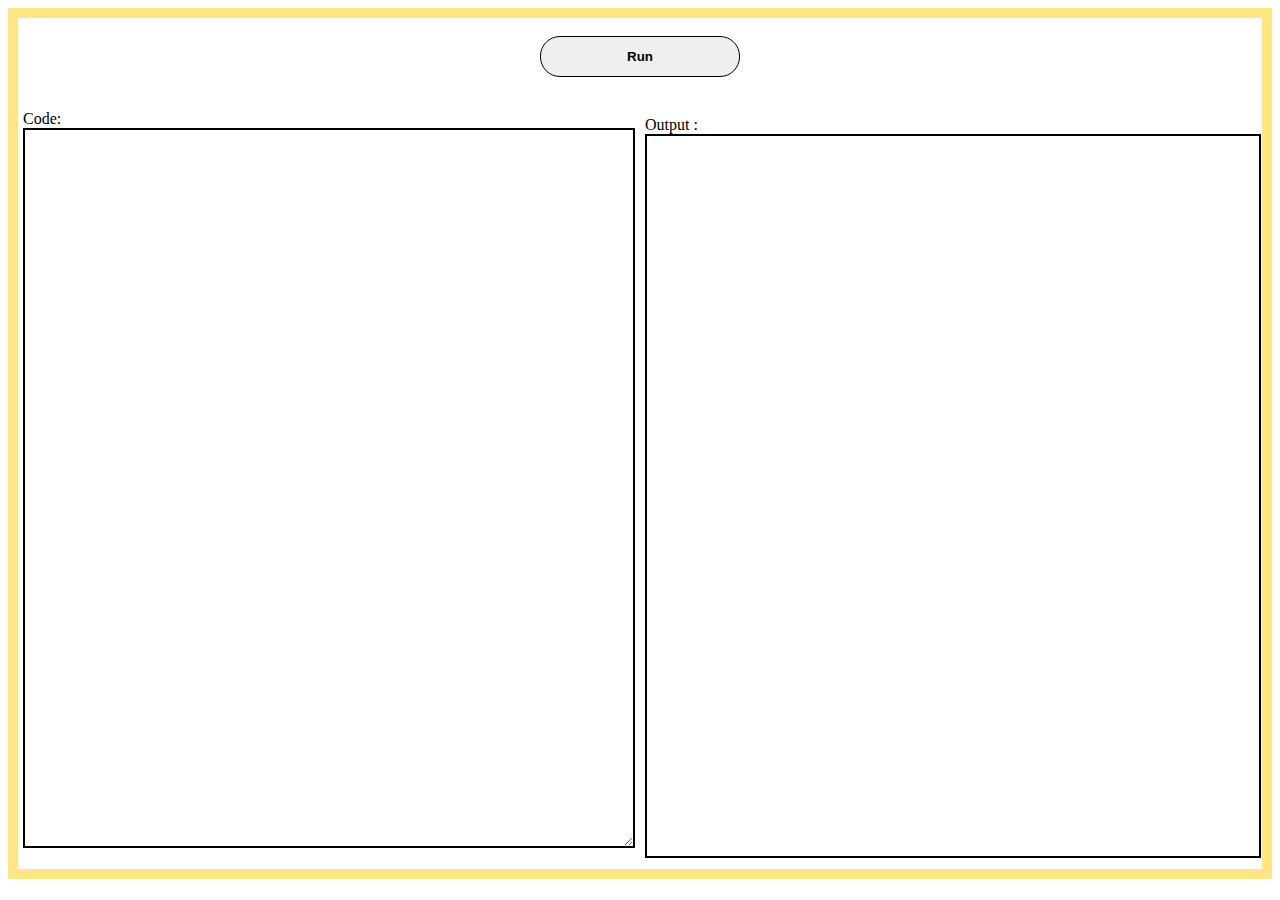
<file: HTML Compiler.html>
<html>
<!--Learning Javascript DOM-->
<head>
<style>
textarea,
iframe {
    border: 2px solid black;
    height: 80vh;
    width: 100%;
}
 
button {
    padding: 12px 12px;
    border: 1px solid black;
    border-radius: 20px 20px 20px 20px;
    width: 200px;
}
 
button:hover {
    background-color: #ffe680;
}
#sr{
height:80vh;
}
</style>
</head>
<body>
 <div style="border :10px solid #ffe680;" height="78vh;">
        <br>
        <center>
            <button onclick="run();"><b>Run</b></button>
        </center>
        <table width="100%" border="0" cellspacing="0" cellpadding="5" height="700vh">
		<br>
		 <tr>
                <td width="50%"> </td>
                <td width="50%"  align="left"></td>
          </tr>
           <tr id="sr">
            <td>
                <form>
                    Code:<br>
                    <textarea name="src" id="sourcecode">
 
                    </textarea>
                </form>
            </td>
            <td>Output :<br>
                <iframe name="tc" id="targetcode"></iframe>
            </td>
			</tr>
        </table>
    </div>
	<script>
	 function run() {
        var content = document.getElementById('sourcecode').value;
		//console.log(content);
        var iframe = document.getElementById('targetcode');
     iframe = (iframe.contentWindow) ? iframe.contentWindow : (iframe.contentDocument) ?
        iframe.contentDocument.document : iframe.contentDocument;
 //learning document object and window object in javascript
 //document.write(iframe.contentWindow);
        iframe.document.open();
        iframe.document.write(content);
        iframe.document.close();
        return false;
    }
run(); 
</script>
</body>
</html>
</file>
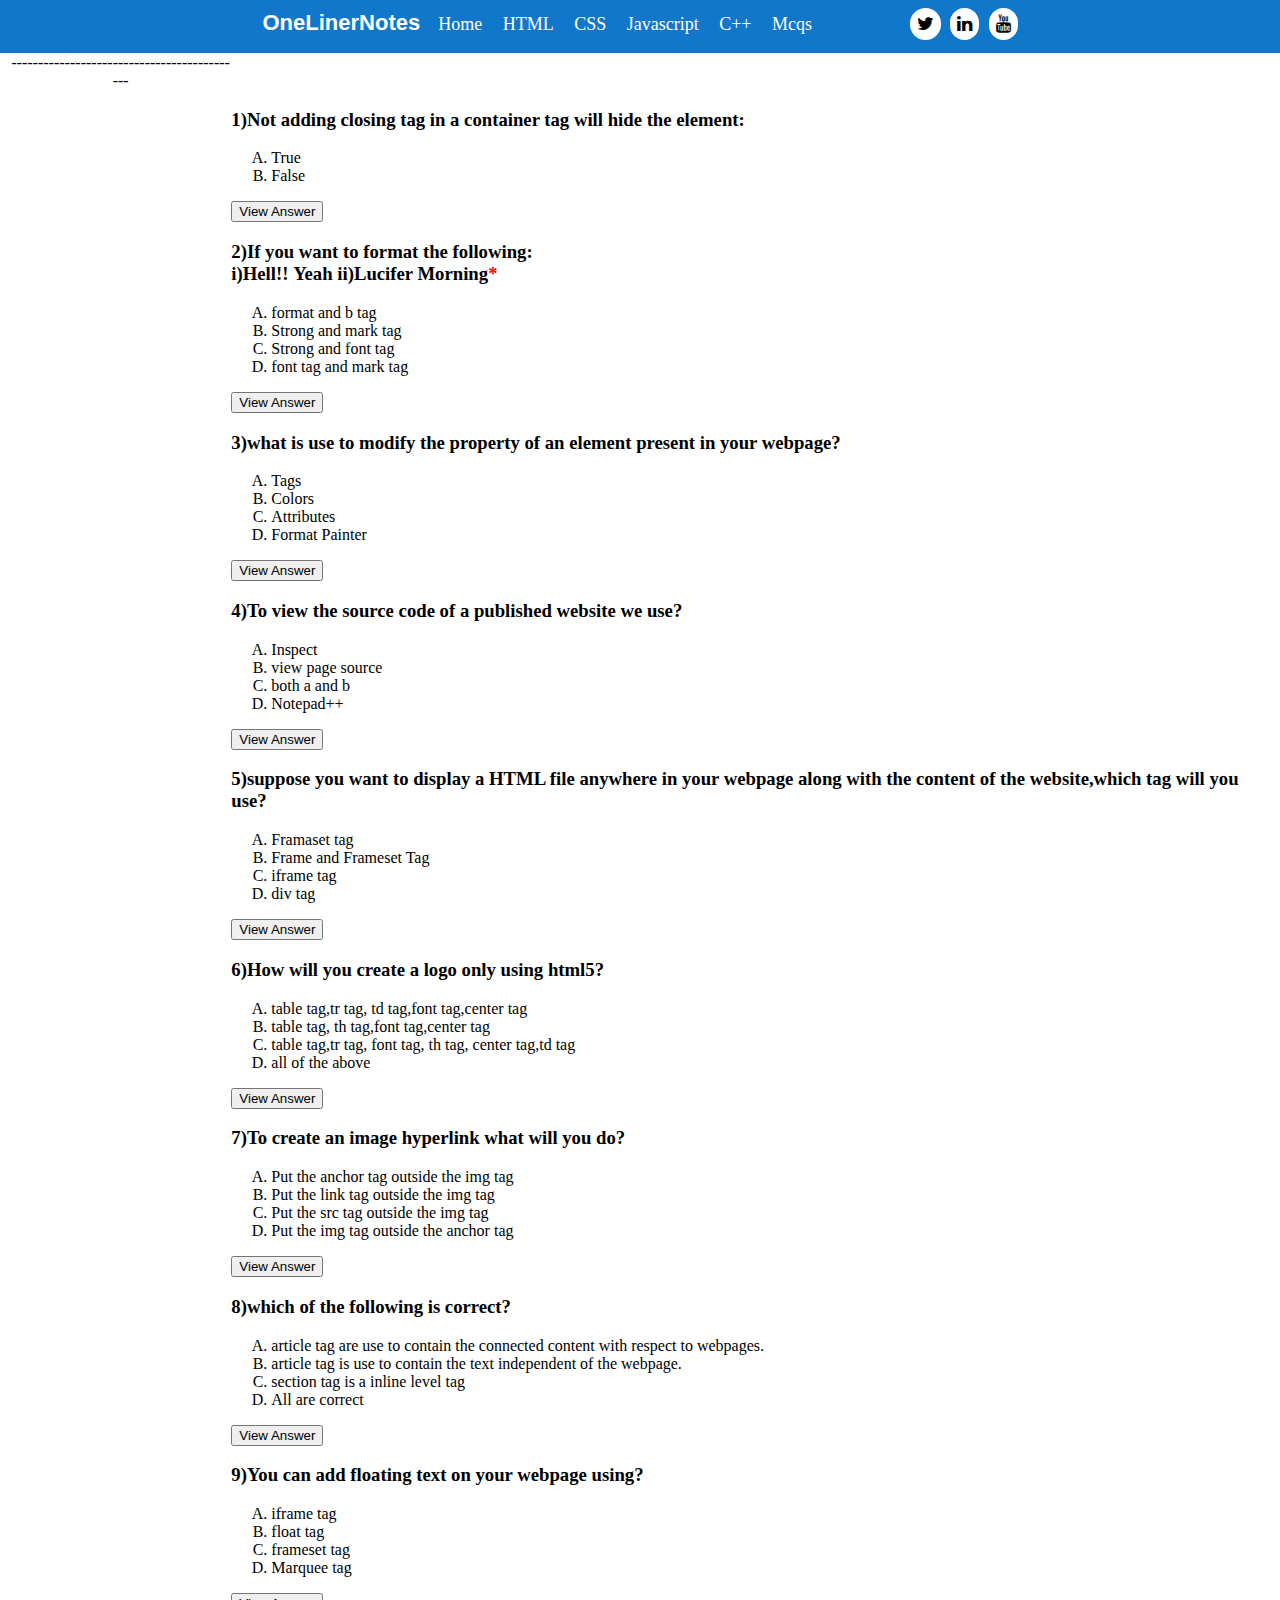
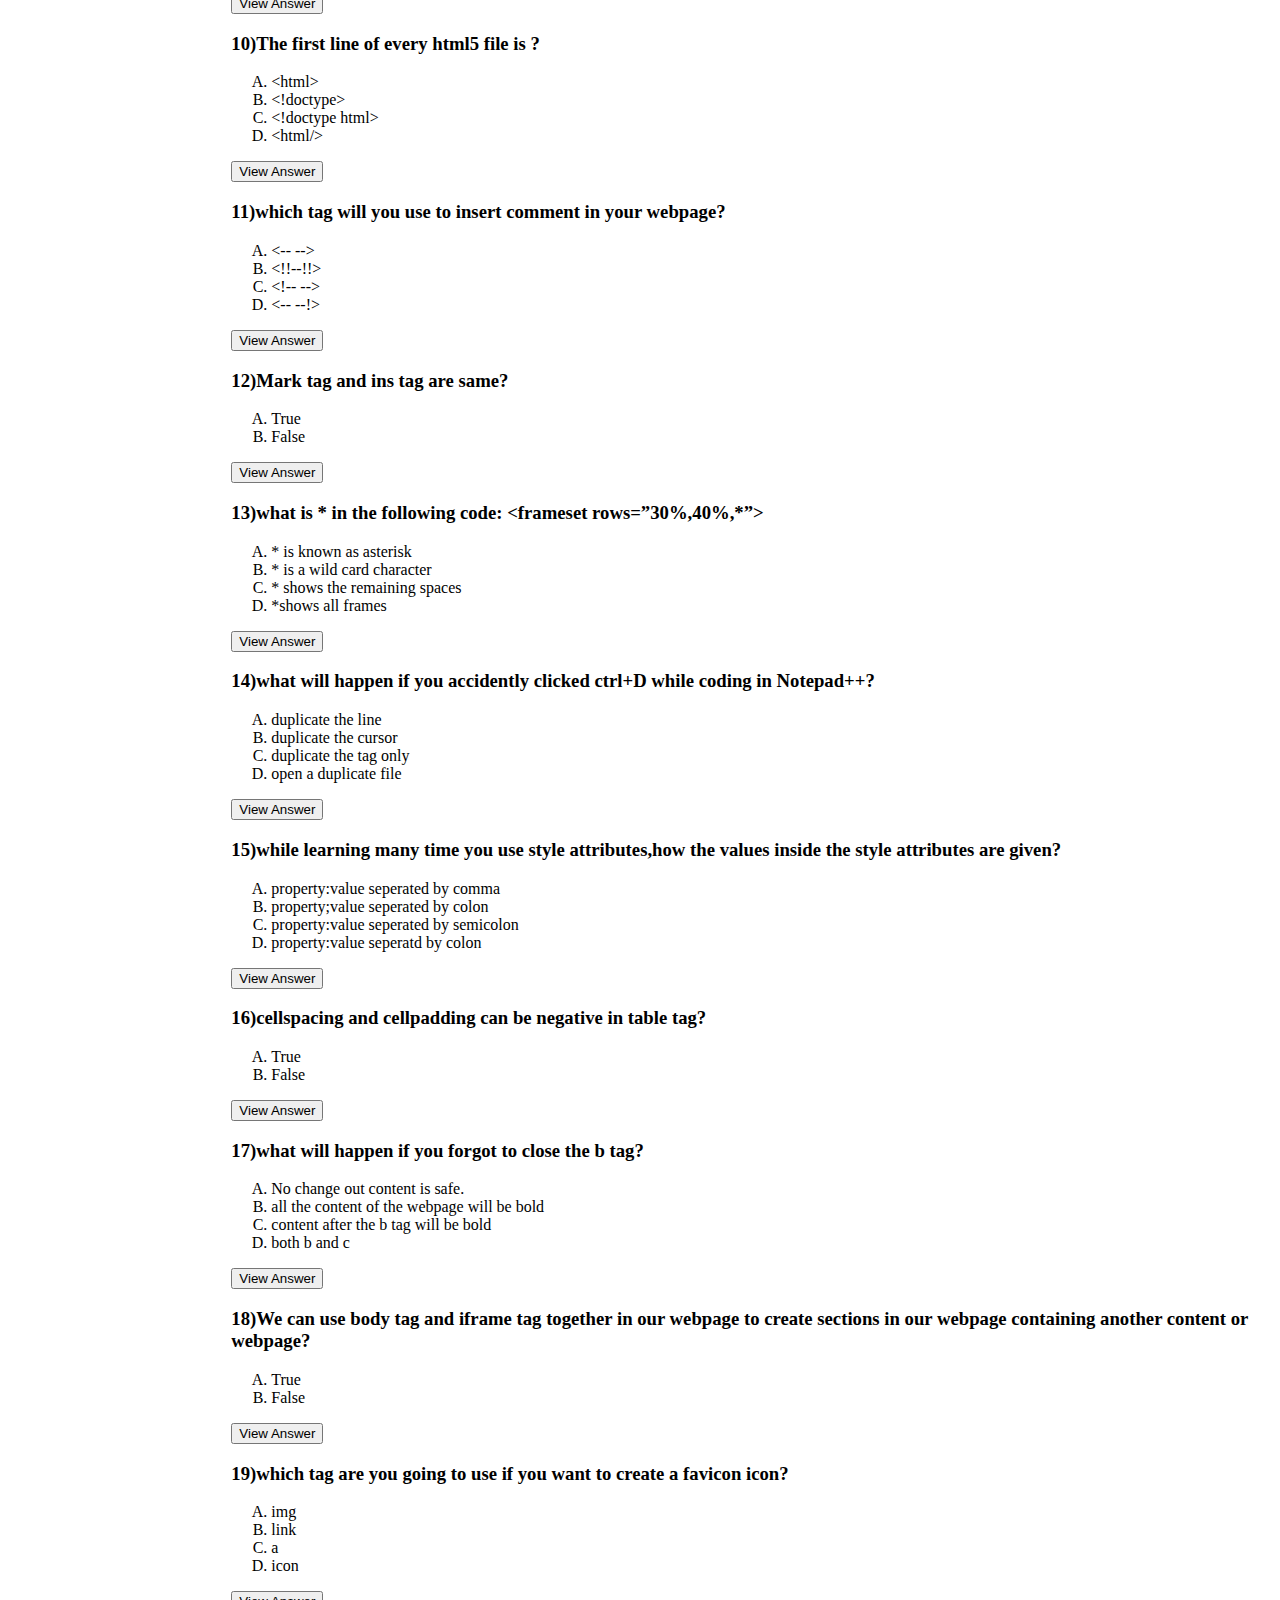
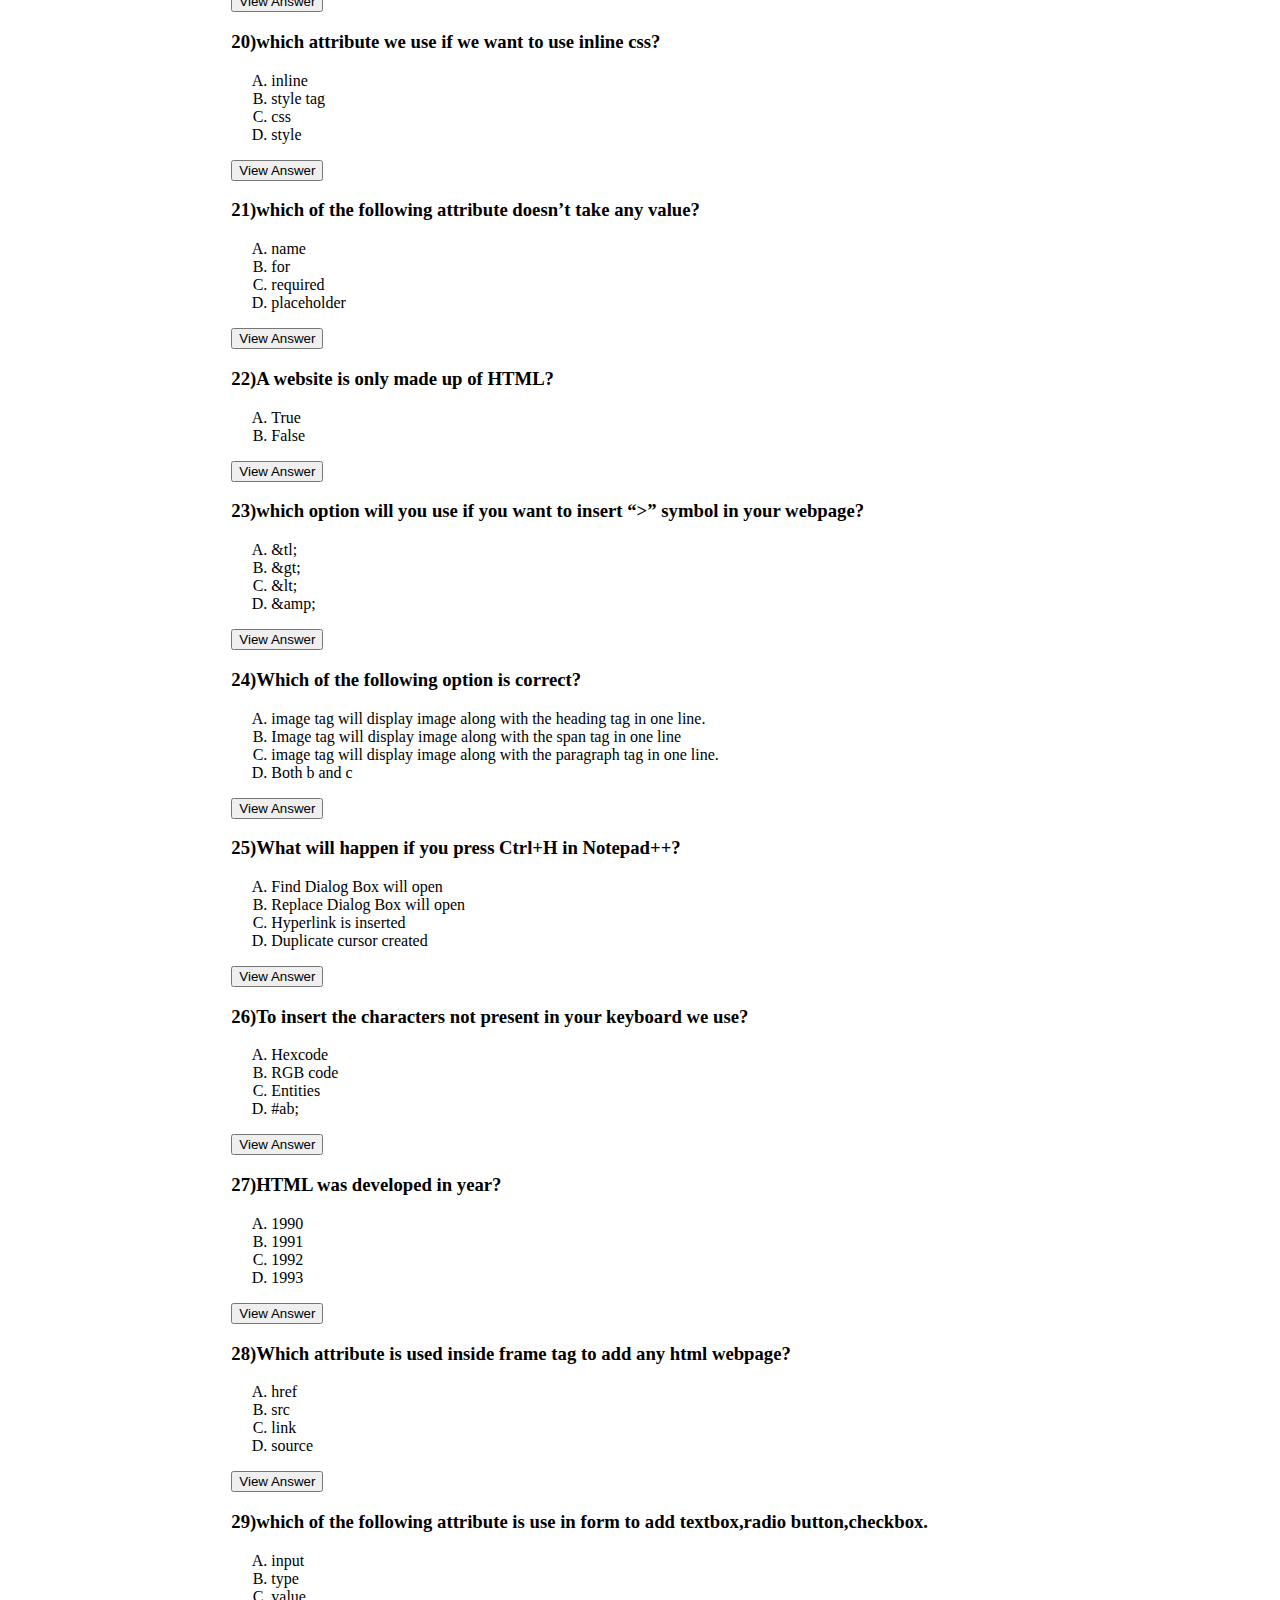
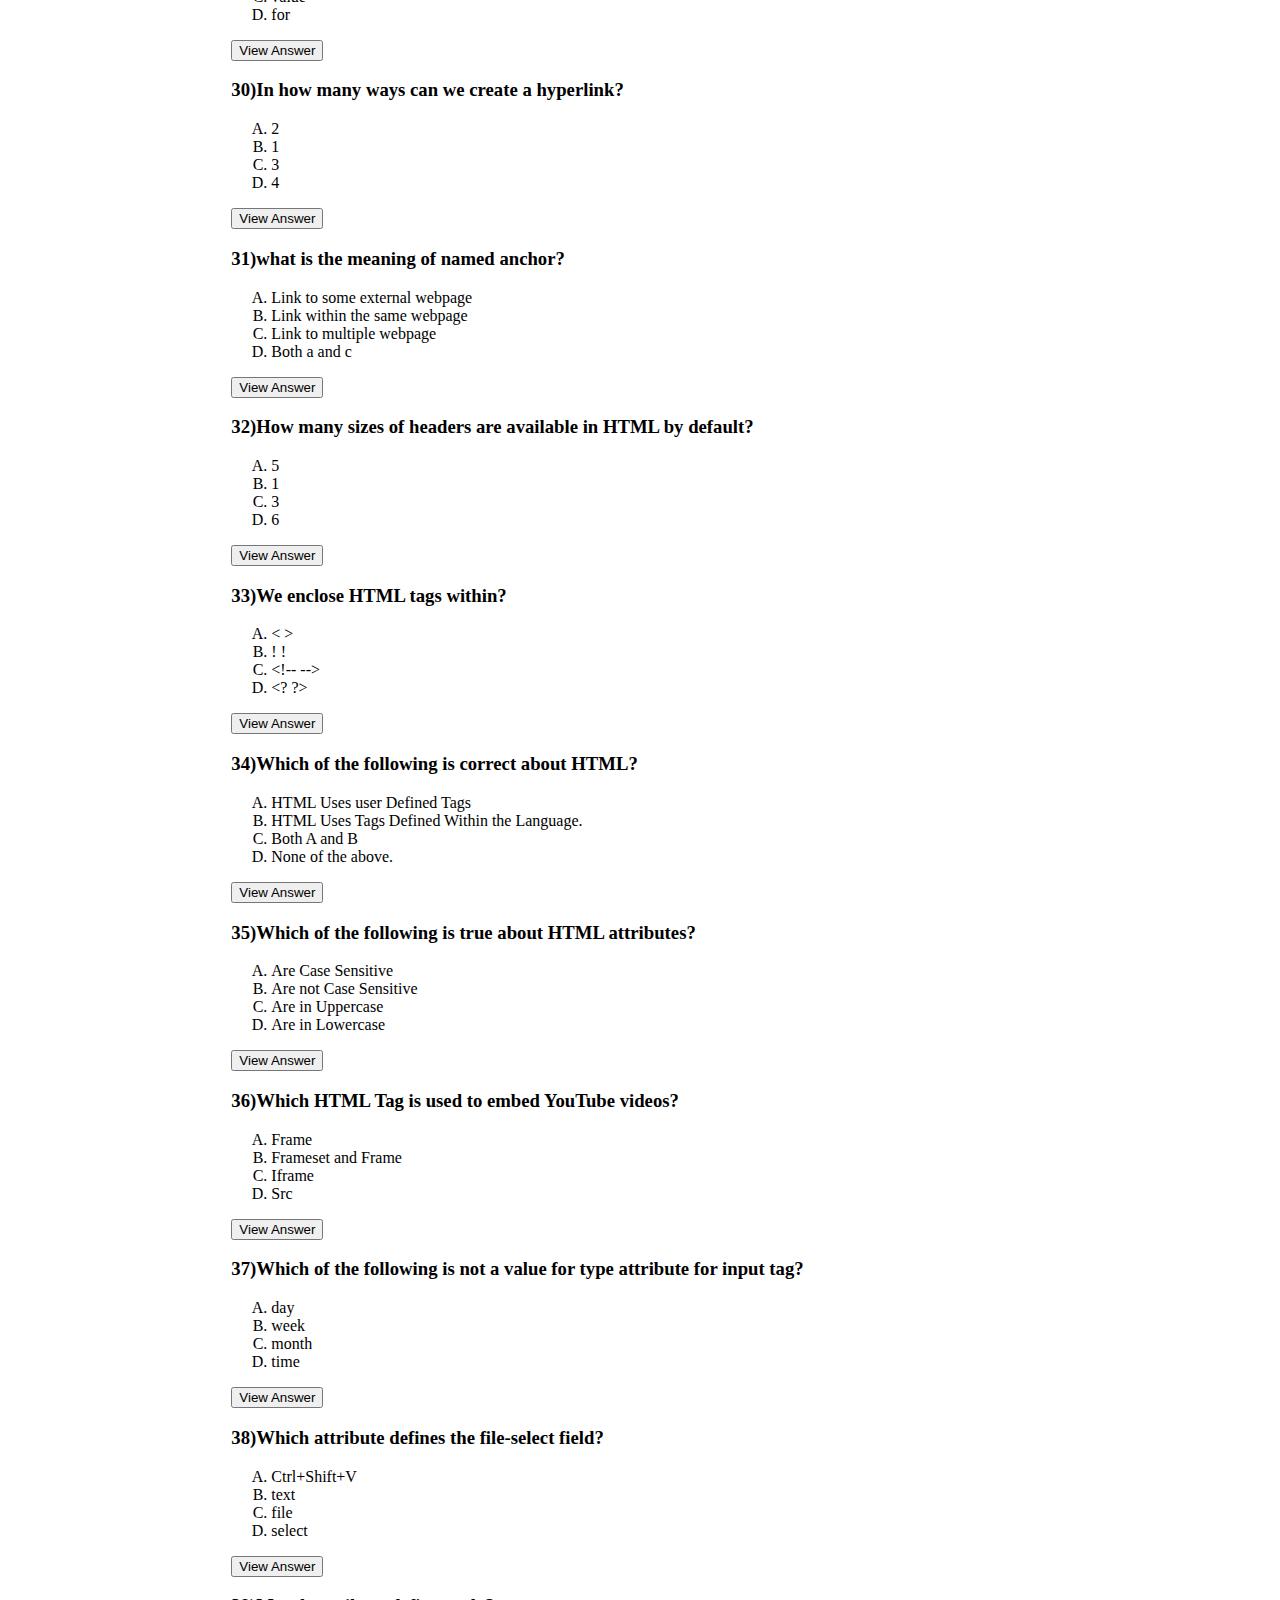
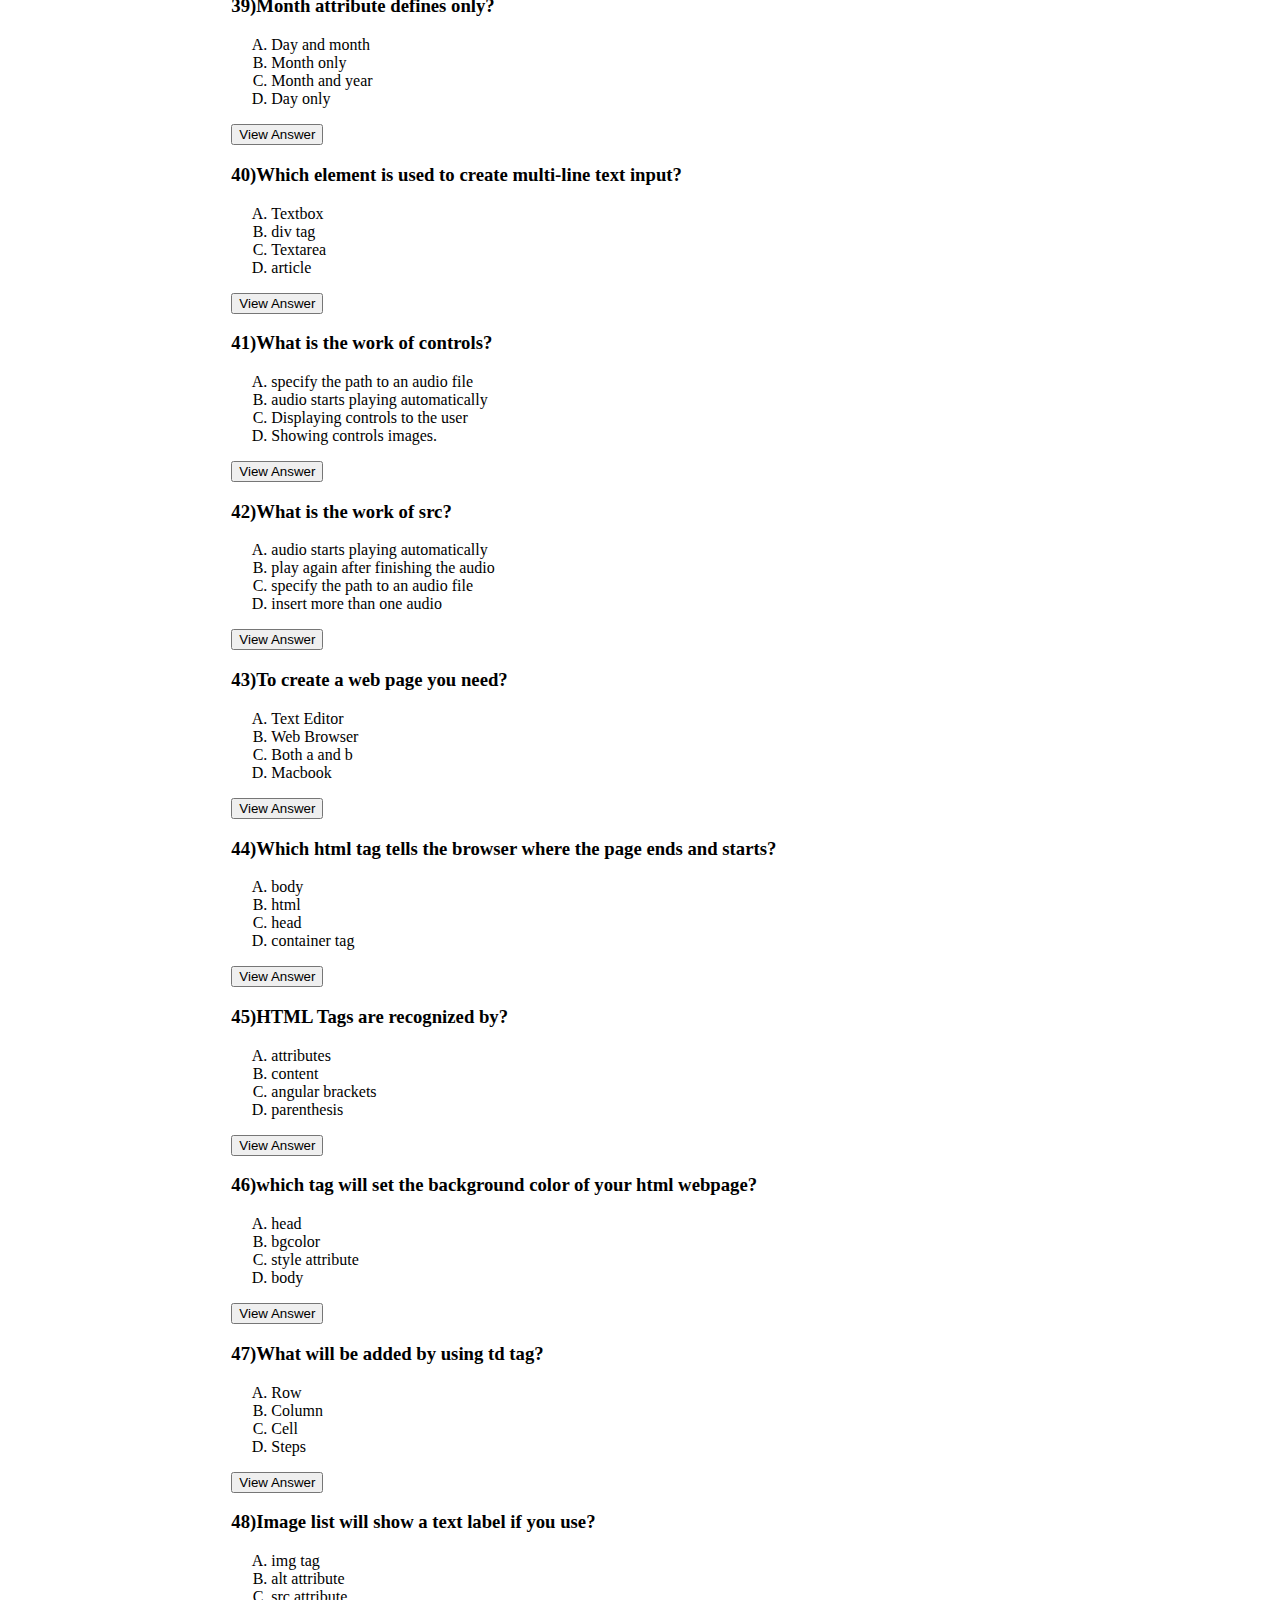
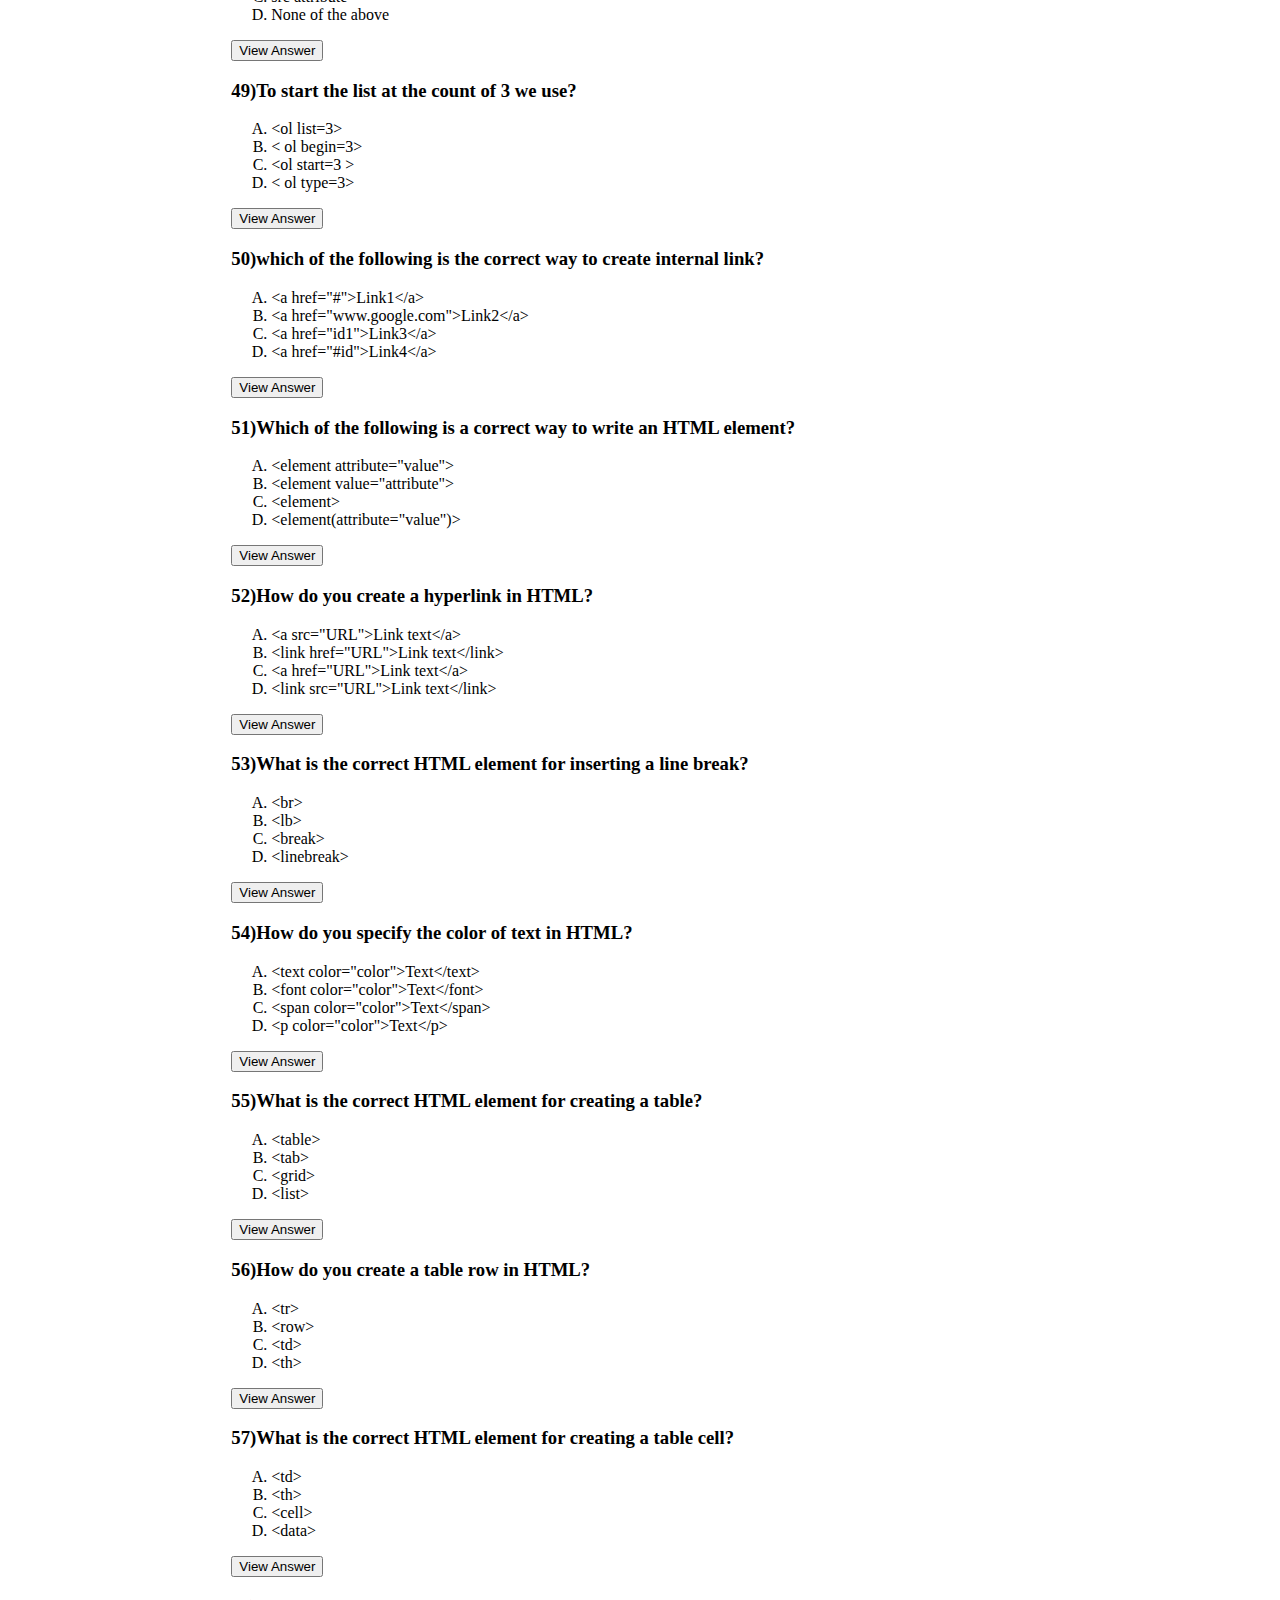
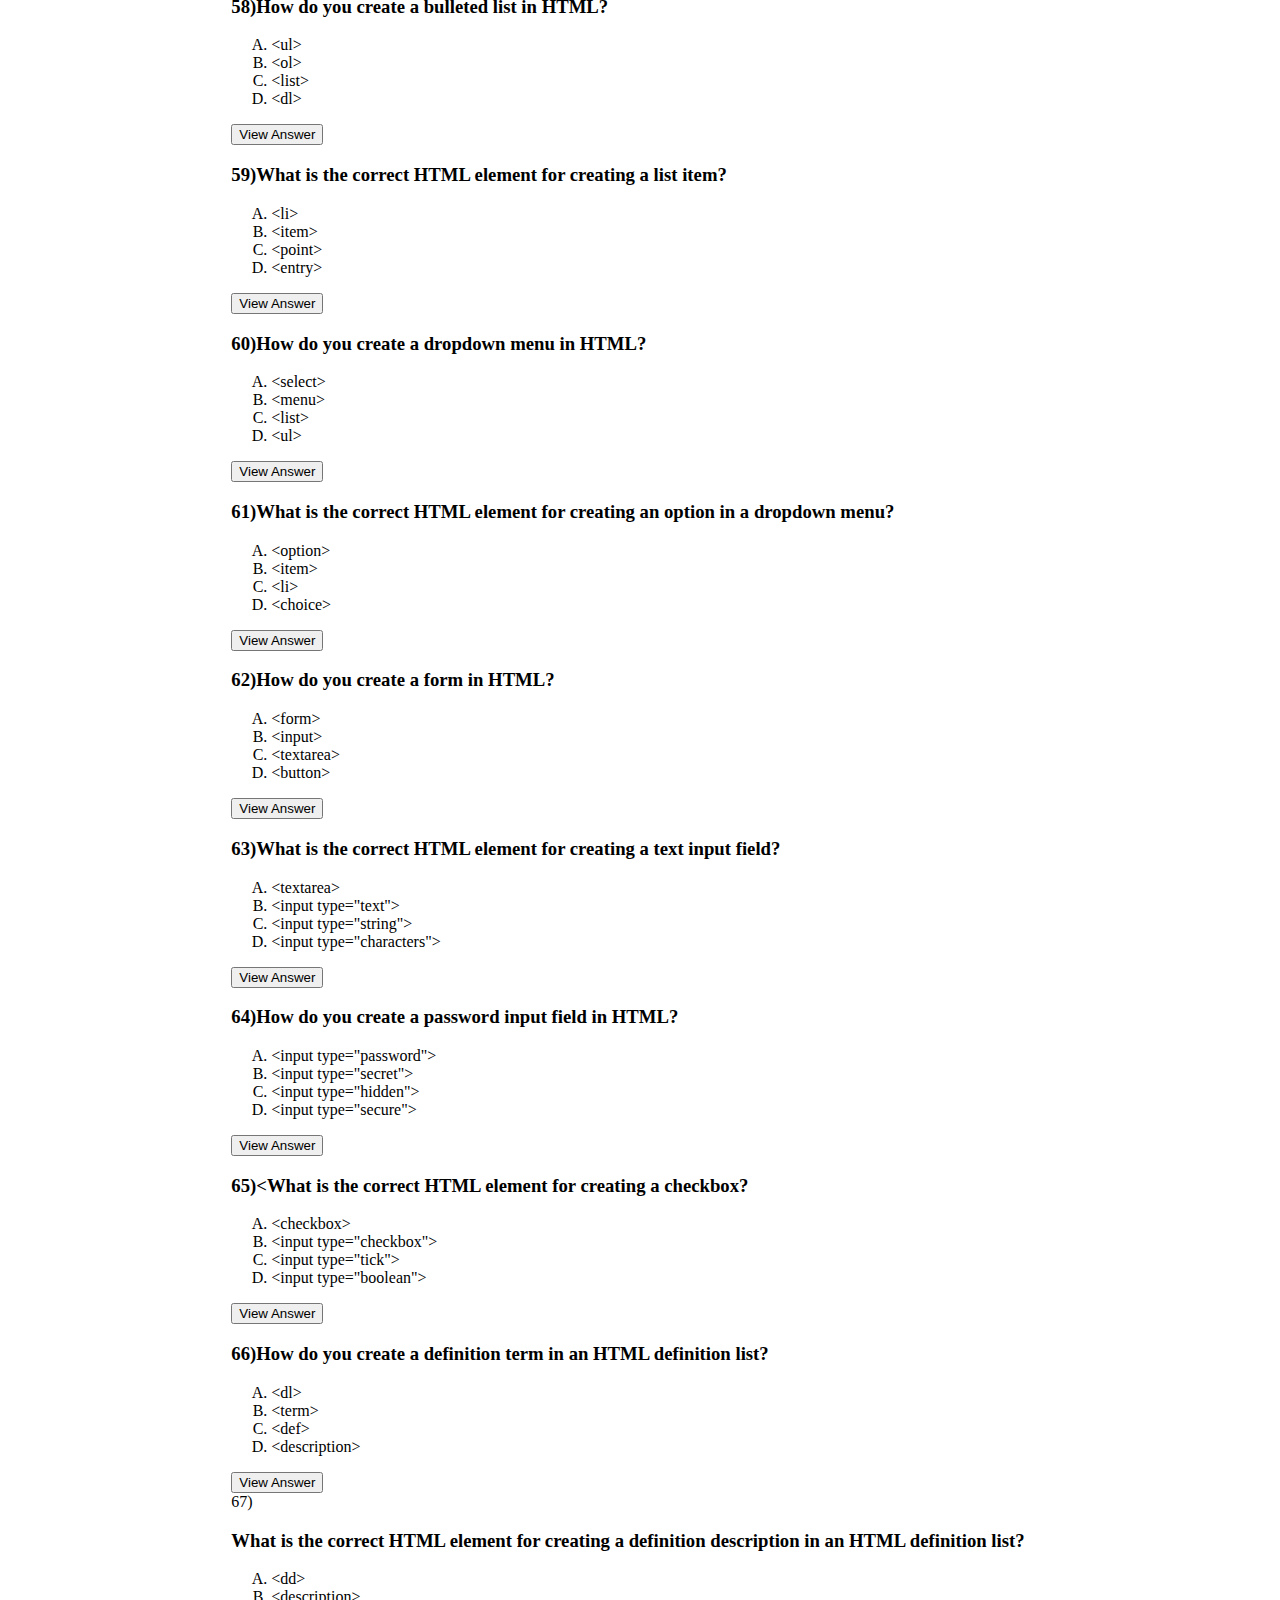
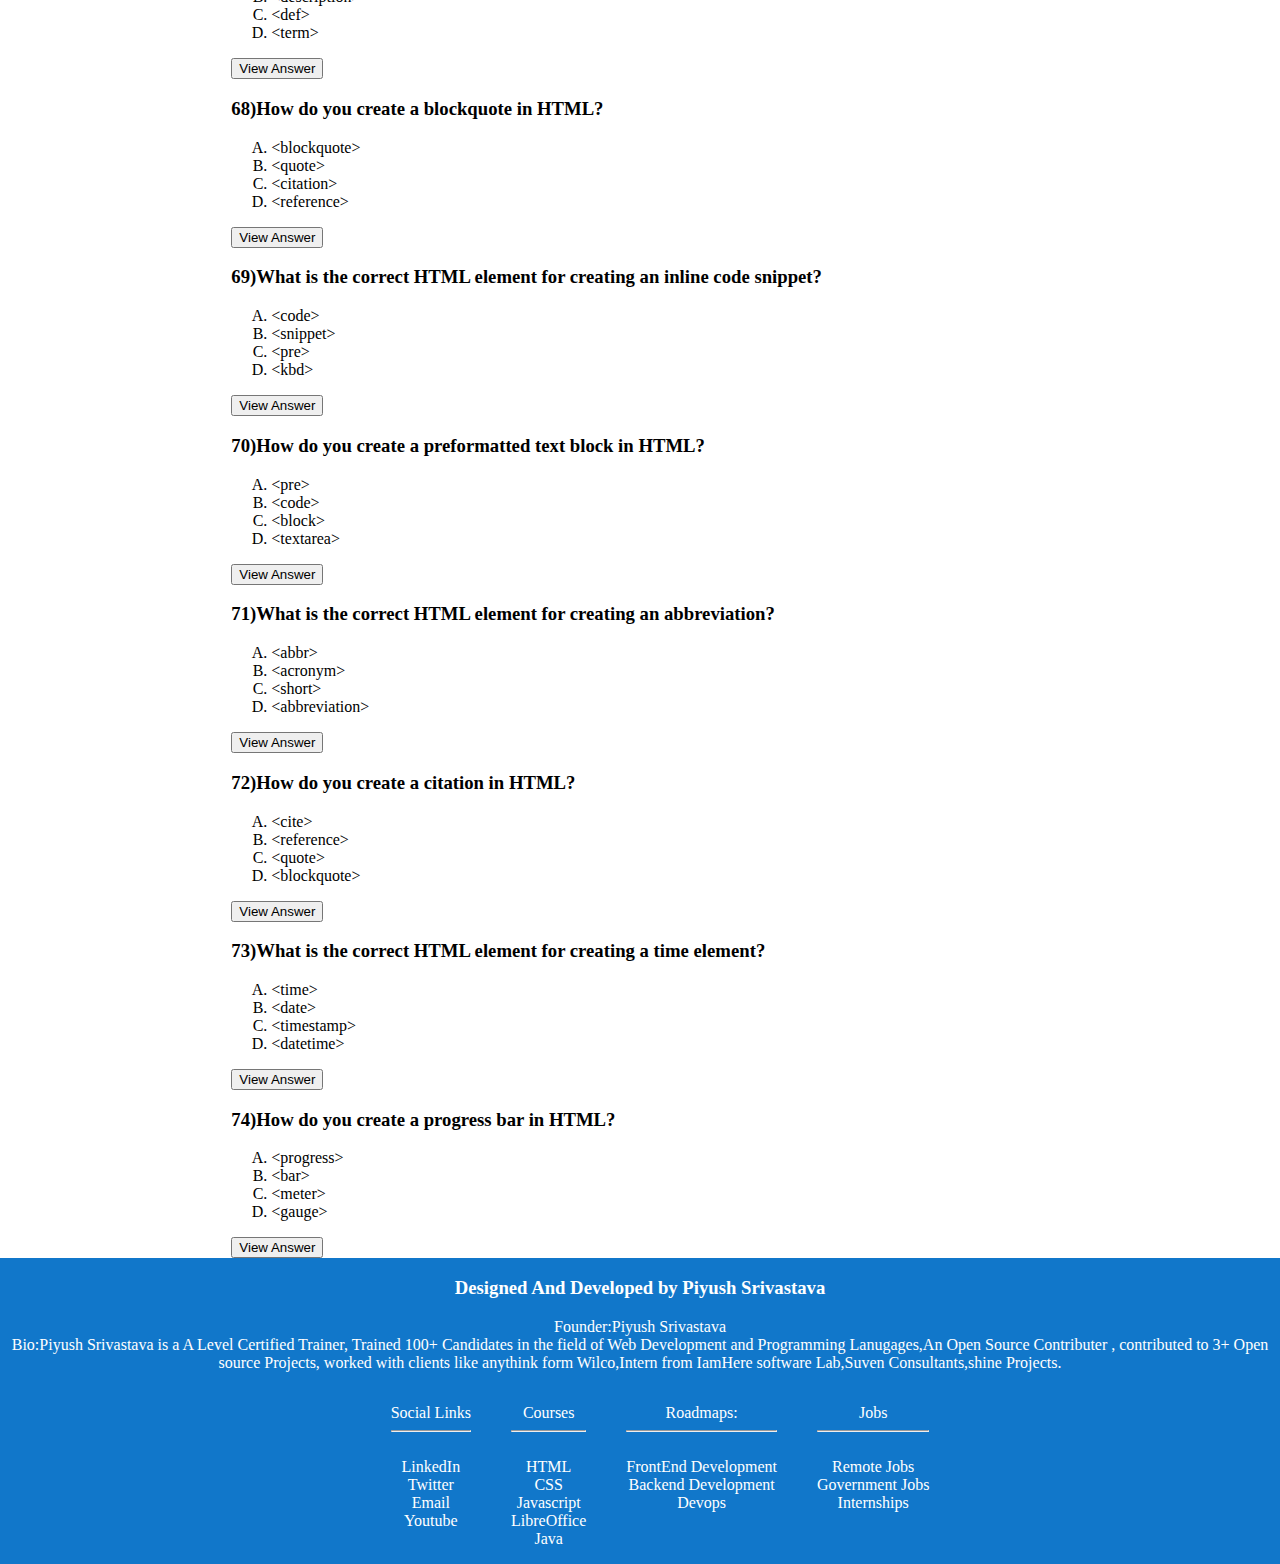
<file: HTMLMcq2.html>
<!doctype html>
<html>
<head>
	<link rel="icon" type="image/png" href="images/logo.png"/>
	<title>OneLiner HTML MSQs</title>
	<link rel="stylesheet" href="https://cdnjs.cloudflare.com/ajax/libs/font-awesome/4.7.0/css/font-awesome.min.css">
    <meta charset="UTF-8">
    <meta name="viewport" content="width=device-width, initial-scale=1.0">
<style>
        .container {
            display: flex;
            flex-direction:row;
			
        }
		
		.main{
		 font-size: 1rem;
		 padding:0px 10px;
		}
		
* {
    box-sizing:border-box;
  }
  
  body {
    margin: 0px;
    font-family: 'segoe ui';
  }
  
  .nav {
    height: 53px;
    width: 100%;
    background-color: #1177ca;
    position: relative;
  }
  
  .nav > .nav-header {
    display: inline;
  }
  
  .nav > .nav-header > .nav-title {
    display: inline-block;
    font-size: 22px;
    color: #fff;
    font-weight: 550;
    font-family: Arial, Helvetica, sans-serif;
    padding: 10px 10px 10px 10px;
  }
  /*to be appear in phones*/
  .nav > .nav-btn {
    display: none;
  }
  .nav{
	  position:fixed;
  }
  .nav > .nav-links {
    display: inline;
    float: right;
	justify-content:right;
    font-size: 18px;
	height:50px;
  }
  .nav > .nav-links > ul li a{
    display: block;
    padding: 0 8px;
    color: #fff;
    line-height: 38px;
    font-size: 18px;
    text-decoration: none;

  }
  .nav > .nav-links > ul{
    padding: 0;
    margin-top: 5px;
    list-style: none;
    position: relative;
    
  }
  .nav > .nav-links > ul li{
    display: inline-block;
    background-color: #1177ca;
    
    
  }
  .nav > .nav-links > ul li:hover{
      background-color: #0b65af;
      border-radius: 5px;
  }
  
  .nav > #nav-check {
    display: none;
  }

 .nav .nav-links ul a.icon{
 margin-left: 80px;
 margin-right: 10px;
 }

 .nav .nav-links ul a i{
    background-color: #fff;
    border-radius: 50px;
    padding: 7px;
    margin-left: 5px;
 }
 .container{
	 box-sizing:border-box;
	 width:100%;
 }
 .container div{
	 display:flex;
	 justify-content:center;
 }
 .container div ul li{
	 list-style:none;
 }
  @media (max-width:750px) {
    .nav > .nav-btn {
      display: inline-block;
      position: absolute;
      right: 0px;
      top: 0px;
    }
    .nav > .nav-btn > label {
      display: inline-block;
      width: 50px;
      height: 50px;
      padding: 13px;
    }
    .nav > .nav-btn > label:hover,.nav  #nav-check:checked ~ .nav-btn > label {
      background-color: rgba(0, 0, 0, 0.3);
    }
    .nav > .nav-btn > label > span {
      display: block;
      width: 25px;
      height: 10px;
	  right:20px;
      border-top: 2px solid #eee;
    }
    .nav > .nav-links {
      position: absolute;
      display: block;
      width: 100%;
      background-color: #333;
      height: 0px;
      transition: all 0.3s ease-in;
      overflow-y: hidden;
      top: 50px;
      left: 0px;
    }
    .nav > .nav-links > ul li a {
      display: block;
      width: 100%;
    }

      .nav > .nav-links > ul li{
        display: block;
        margin-bottom: 20px;
        padding: 0;
        background-color: #333;
         
      }
      .nav > .nav-links > ul li a{
          margin-left: 40%;
      }
      .nav .nav-links ul a.icon{
        margin-left: 33%;
      }

    /*   */
    .nav > #nav-check:not(:checked) ~ .nav-links {
      height: 0px;
    }
    .nav > #nav-check:checked ~ .nav-links {
      height: calc(100vh - 50px);
      overflow-y: auto;
    }
	
 .container div ul li{
	 list-style:none;
 }
  }

@media (max-width:480px){
	.container div{
	
	flex-direction:column;
	justify-content:center;
	 
 }
}

    </style>
<script src="https://ajax.googleapis.com/ajax/libs/jquery/3.6.0/jquery.min.js"></script>
<script>
$(document).ready(function(){
<!--main jquery for mcqs-->
<!--first question-->
	$(".ans").hide();
	
	 $(".but").click(function () {
            $(this).text(function(i, v){
               return v === 'View Answer' ? 'Hide Answer' : 'View Answer'
            })
        });
	
 

  });
  function show(q){
	var a = document.getElementsByTagName("p");
	var toggle = a[q].style.display;
	if(toggle == "none"){
		a[q].style.display = "block";

	}
	else{
		a[q].style.display = "none";
	}
  }
  </script>
</head>
<body>
<div class="container">
<div class="nav">
        <input type="checkbox" id="nav-check">
        <div class="nav-header">
          <div class="nav-title">
            OneLinerNotes
          </div>
        </div>
        <div class="nav-btn">
          <label for="nav-check">
            <span></span>
            <span></span>
            <span></span>
          </label>
        </div>
        
        <div class="nav-links">
            <ul>
          <li><a href="#" target="_blank">Home</a></li>
          <li><a href="#" target="_blank">HTML</a></li>
          <li><a href="CSS.html" target="_blank">CSS</a></li>
          <li><a href="#" target="_blank">Javascript</a></li>
          <li><a href="C++.html" target="_blank">C++</a></li>
          <li><a href="" target="_blank">Mcqs</a></li>
          <a class="icon">
            <i class="fa fa-twitter"></i>
            <i class="fa fa-linkedin"></i>
            <i class="fa fa-youtube"></i>

          </a>
            </ul>
        </div>
      </div>

<center>
	<br><br><br>
	 <div id="google_translate_element"></div>
<div class="main">
	
<table cellpadding="0" cellspacing="0">
<tr><td><br><br>
<h3>1)Not adding closing tag in a container tag will hide the element:</h3>
<ol type="A">
<li>True </li>
<li>False</li>
</ol>
<p class="ans">Correct answer : B</p>
<button class="but" onclick="show(0)">View Answer</button>
</td>
</tr>
<tr>
<td>
<h3>2)If you want to format the following:<br>
i)Hell!! <strong>Yeah</strong>  ii)Lucifer Morning<font color="red">*</font></h3>
<ol type="A">
<li>format and b tag</li>
<li>Strong and mark tag</li>
<li>Strong and font tag</li>
<li>font tag and mark tag</li>
</ol>
<p class="ans">Correct answer : C</p>
<button class="but" onclick="show(1)">View Answer</button>
</td>
</tr>
<tr>
<td>
<h3>3)what is use to modify the property of an element present in your webpage?</h3>
<ol type="A">
<li>Tags</li>
<li>Colors</li>
<li>Attributes </li>
<li>Format Painter</li>
</ol>
<p class="ans">Correct answer :C</p>
<button class="but" onclick="show(2)">View Answer</button>
</td>
</tr>
<tr>
<td>
<h3>4)To view the source code of a published website we use?</h3>
<ol type="A">
<li>Inspect</li>
<li>view page source</li>
<li>both a and b</li>
<li>Notepad++</li>
</ol>
<p class="ans">Correct answer : C</p>
<button class="but" onclick="show(3)">View Answer</button>
</td>
</tr>
<tr>
<td>
<h3>5)suppose you want to display a HTML file anywhere in your webpage along with the content of the website,which tag will you use?</h3>
<ol type="A">
<li>Framaset tag</li>
<li>Frame and Frameset Tag</li>
<li>iframe tag</li>
<li>div tag</li>
</ol>
<p class="ans">Correct answer : C</p>
<button class="but" onclick="show(4)">View Answer</button>
</td>
</tr>
<tr>
<td>
<h3>6)How will you create a logo only using html5?</h3>
<ol type="A">
<li>table tag,tr tag, td tag,font tag,center tag</li>
<li>table tag, th tag,font tag,center tag</li>
<li>table tag,tr tag, font tag, th tag, center tag,td tag</li>
<li>all of the above</li>
</ol>
<p class="ans">Correct answer : A</p>
<button class="but" onclick="show(5)">View Answer</button>
</td>
</tr>
<tr>
<td>
<h3>7)To create an image hyperlink what will you do?</h3>
<ol type="A">
<li>Put the anchor tag outside the img tag</li>
<li>Put the link tag outside the img tag</li>
<li>Put the src tag outside the img tag</li>
<li>Put the img tag outside the anchor tag</li>
</ol>
<p class="ans">Correct answer : A</p>
<button class="but" onclick="show(6)">View Answer</button>
</td>
</tr>
<tr>
<td>
<h3>8)which of the following is correct?</h3>
<ol type="A">
<li>article tag are use to contain the connected content with respect to webpages.</li>
<li>article tag is use to contain the text independent of the webpage.</li>
<li>section tag is a inline level tag</li>
<li>All are correct</li>
</ol>
<p class="ans">Correct answer : B</p>
<button class="but" onclick="show(7)">View Answer</button>
</td>
</tr>
<tr>
<td>
<h3>9)You can add floating text on your webpage using?</h3>
<ol type="A">
<li>iframe tag</li>
<li>float tag</li>
<li>frameset tag</li>
<li>Marquee tag</li>
</ol>
<p class="ans">Correct answer : D</p>
<button class="but" onclick="show(8)">View Answer</button>
</td>
</tr>
<tr>
<td>
<h3>10)The first line of every html5 file is ?</h3>
<ol type="A">
<li>&lt;html&gt;</li>
<li>&lt;!doctype&gt;</li>
<li>&lt;!doctype html&gt;</li>
<li>&lt;html/&gt;</li>
</ol>
<p class="ans">Correct answer : C</p>
<button class="but" onclick="show(9)">View Answer</button>
</td>
</tr>
<tr>
<td>
<h3>11)which tag will you use to insert comment in your webpage?</h3>
<ol type="A">
<li>&lt;-- --&gt;</li>
<li>&lt;!!--!!&gt;</li>
<li>&lt;!-- --&gt;</li>
<li>&lt;-- --!&gt;</li>
</ol>
<p class="ans">Correct answer : C</p>
<button class="but" onclick="show(10)">View Answer</button>
</td>
</tr>
<tr>
<td>
<h3>12)Mark tag and ins tag are same?</h3>
<ol type="A">
<li>True</li>
<li>False</li>
</ol>
<p class="ans">Correct answer : B</p>
<button class="but" onclick="show(11)">View Answer</button>
</td>
</tr>
<tr>
<td>
<h3>13)what is * in the following code:
&lt;frameset rows=”30%,40%,*”&gt;</h3>
<ol type="A">
<li>* is known as asterisk</li>
<li>*  is a wild card character</li>
<li>* shows the remaining spaces</li>
<li>*shows all frames</li>
</ol>
<p class="ans">Correct answer : C</p>
<button class="but" onclick="show(12)">View Answer</button>
</td>
</tr>
<tr>
<td>
<h3>14)what will happen if you accidently clicked ctrl+D while coding in Notepad++?</h3>
<ol type="A">
<li>duplicate the line</li>
<li>duplicate the cursor</li>
<li>duplicate the tag only</li>
<li>open a duplicate file</li>
</ol>
<p class="ans">Correct answer : A</p>
<button class="but" onclick="show(13)">View Answer</button>
</td>
</tr>
<tr>
<td>
<h3>15)while learning many time you use style attributes,how the values inside the style attributes are given?</h3>
<ol type="A">
<li>property:value seperated by comma</li>
<li>property;value seperated by colon</li>
<li>property:value seperated by semicolon</li>
<li>property:value seperatd by colon</li>
</ol>
<p class="ans">Correct answer : C</p>
<button class="but" onclick="show(14)">View Answer</button>
</td>
</tr>
<tr>
<td>
<h3>16)cellspacing and cellpadding can be negative in table tag?</h3>
<ol type="A">
<li>True</li>
<li>False</li>
</ol>
<p class="ans">Correct answer : B</p>
<button class="but" onclick="show(15)">View Answer</button>
</td>
</tr>
<tr>
<td>
<h3>17)what will happen if you forgot to close the b tag?</h3>
<ol type="A">
<li>No change out content is safe.</li>
<li>all the content of the webpage will be bold</li>
<li>content after the b tag will be bold</li>
<li>both b and c</li>
</ol>
<p class="ans">Correct answer : C</p>
<button class="but" onclick="show(16)">View Answer</button>
</td>
</tr>
<tr>
<td>
<h3>18)We can use body tag and iframe tag together in our webpage to create sections in our webpage containing another content or webpage?</h3>
<ol type="A">
<li>True</li>
<li>False</li>
</ol>
<p class="ans">Correct answer : A</p>
<button class="but" onclick="show(17)">View Answer</button>
</td>
</tr>
<tr>
<td>
<h3>19)which tag are you going to use if you want to create a favicon icon?</h3>
<ol type="A">
<li>img </li>
<li>link</li>
<li>a</li>
<li>icon</li>
</ol>
<p class="ans">Correct answer : B</p>
<button class="but" onclick="show(18)">View Answer</button>
</td>
</tr>
<tr>
<td>
<h3>20)which attribute we use if we want to use inline css?</h3>
<ol type="A">
<li>inline</li>
<li>style tag</li>
<li>css </li>
<li>style</li>
</ol>
<p class="ans">Correct answer : D</p>
<button class="but" onclick="show(19)">View Answer</button>
</td>
</tr>
<tr>
<td>
<h3>21)which  of the following attribute doesn’t take any value?</h3>
<ol type="A">
<li>name</li>
<li>for</li>
<li>required</li>
<li>placeholder</li>
</ol>
<p class="ans">Correct answer : C </p>
<button class="but" onclick="show(20)">View Answer</button>
</td>
</tr>
<tr>
<td>
<h3>22)A website is only made up of HTML?</h3>
<ol type="A">
<li>True</li>
<li>False</li>
</ol>
<p class="ans">Correct answer : B</p>
<button class="but" onclick="show(21)">View Answer</button>
</td>
</tr>
<tr>
<td>
<h3>23)which option will you use if you want to insert “>” symbol in your webpage?</h3>
<ol type="A">
<li>&amp;tl;</li>
<li>&amp;gt;</li>
<li>&amp;lt;</li>
<li>&amp;amp;</li>
</ol>
<p class="ans">Correct answer : B</p>
<button class="but" onclick="show(22)">View Answer</button>
</td>
</tr>
<tr>
<td>
<h3>24)Which of the following option is correct?
</h3>
<ol type="A">
<li>image tag will display image along with the heading tag in one line.</li>
<li>Image tag will display image along with the span tag in one line</li>
<li>image tag will display image along with the paragraph tag in one line.</li>
<li>Both b and c</li>
</ol>
<p class="ans">Correct answer : B</p>
<button class="but" onclick="show(23)">View Answer</button>
</td>
</tr>
<tr>
<td>
<h3>25)What will happen if you press Ctrl+H in Notepad++?</h3>
<ol type="A">
<li>Find Dialog Box will open</li>
<li>Replace Dialog Box will open</li>
<li>Hyperlink is inserted</li>
<li>Duplicate cursor created</li>
</ol>
<p class="ans">Correct answer : B</p>
<button class="but" onclick="show(24)">View Answer</button>
</td>
</tr>
<tr>
<td>
<h3>26)To insert the characters not present in your keyboard we use?</h3>
<ol type="A">
<li>Hexcode</li>
<li>RGB code</li>
<li>Entities</li>
<li>#ab;</li>
</ol>
<p class="ans">Correct answer : C</p>
<button class="but" onclick="show(25)">View Answer</button>
</td>
</tr>
<tr>
<td>
<h3>27)HTML was developed in year?</h3>
<ol type="A">
<li>1990</li>
<li>1991</li>
<li>1992</li>
<li>1993</li>
</ol>
<p class="ans">Correct answer : B</p>
<button class="but" onclick="show(26)">View Answer</button>
</td>
</tr>
	</tr>
<tr>
<td>
<h3>28)Which attribute is used inside frame tag to add any html webpage?</h3>
<ol type="A">
<li>href</li>
<li>src</li>
<li>link</li>
<li>source</li>
</ol>
<p class="ans">Correct answer : B</p>
<button class="but" onclick="show(27)">View Answer</button>
</td>
</tr>
<tr>
<td>
<h3>29)which of the following attribute is use in form to add textbox,radio button,checkbox.</h3>
<ol type="A">
<li>input</li>
<li>type</li>
<li>value</li>
<li>for</li>
</ol>
<p class="ans">Correct answer : B</p>
<button class="but" onclick="show(28)">View Answer</button>
</td>
</tr>
<tr>
<td>
<h3>30)In how many ways can we create a hyperlink?</h3>
<ol type="A">
<li>2</li>
<li>1</li>
<li>3</li>
<li>4</li>
</ol>
<p class="ans">Correct answer : A</p>
<button class="but" onclick="show(29)">View Answer</button>
</td>
</tr>
<tr>
<td>
<h3>31)what is the meaning of named anchor?</h3>
<ol type="A">
<li>Link to some external webpage</li>
<li>Link within the same webpage</li>
<li>Link to multiple webpage</li>
<li>Both a and c</li>
</ol>
<p class="ans">Correct answer : B</p>
<button class="but" onclick="show(30)">View Answer</button>
</td>
</tr>
<tr>
<td>
<h3>32)How many sizes of headers are available in HTML by default?</h3>
<ol type="A">
<li>5 </li>
<li>1</li>
<li>3</li>
<li>6</li>
</ol>
<p class="ans">Correct answer : D</p>
<button class="but" onclick="show(31)">View Answer</button>
</td>
</tr>
<tr>
<td>
<h3>33)We enclose HTML tags within? </h3>
<ol type="A">
<li>&lt; &gt;</li>
<li>! !</li>
<li>&lt;!--  --&gt;</li>
<li>&lt;? ?&gt;</li>
</ol>
<p class="ans">Correct answer : A</p>
<button class="but" onclick="show(32)">View Answer</button>
</td>
</tr>
<tr>
<td>
<h3>34)Which of the following is correct about HTML?</h3>
<ol type="A">
<li>HTML Uses user Defined Tags</li>
<li>HTML Uses Tags Defined Within the Language.</li>
<li>Both A and B</li>
<li>None of the above.</li>
</ol>
<p class="ans">Correct answer : B</p>
<button class="but" onclick="show(33)">View Answer</button>
</td>
</tr>
<tr>
<td>
<h3>35)Which of the following is true about HTML attributes?</h3>
<ol type="A">
<li>Are Case Sensitive</li>
<li>Are not Case Sensitive</li>
<li>Are in Uppercase</li>
<li>Are in Lowercase</li>
</ol>
<p class="ans">Correct answer : B</p>
<button class="but" onclick="show(34)">View Answer</button>
</td>
</tr>
<tr>
<td>
<h3>36)Which HTML Tag is used to embed YouTube videos?</h3>
<ol type="A">
<li>Frame  </li>
<li>Frameset and Frame</li>
<li>Iframe </li>
<li>Src</li>
</ol>
<p class="ans">Correct answer : C</p>
<button class="but" onclick="show(35)">View Answer</button>
</td>
</tr>
<tr>
<td>
<h3>37)Which of the following is not a value for type  attribute for input tag?</h3>
<ol type="A">
<li>day</li>
<li>week</li>
<li>month</li>
<li>time</li>
</ol>
<p class="ans">Correct answer : A</p>
<button class="but" onclick="show(36)">View Answer</button>
</td>
</tr>
<tr>
<td>
<h3>38)Which attribute defines the file-select field?</h3>
<ol type="A">
<li>Ctrl+Shift+V</li>
<li>text</li>
<li>file</li>
<li>select</li>
</ol>
<p class="ans">Correct answer : C</p>
<button class="but" onclick="show(37)">View Answer</button>
</td>
</tr>
<tr>
<td>
<h3>39)Month attribute defines only?</h3>
<ol type="A">
<li>Day and month</li>
<li>Month only</li>
<li>Month and year</li>
<li>Day only</li>
</ol>
<p class="ans">Correct answer : C</p>
<button class="but" onclick="show(38)">View Answer</button>
</td>
</tr>
<tr>
<td>
<h3>40)Which element is used to create multi-line text input?</h3>
<ol type="A">
<li>Textbox</li>
<li>div tag</li>
<li>Textarea </li>
<li>article </li>
</ol>
<p class="ans">Correct answer : C</p>
<button class="but" onclick="show(39)">View Answer</button>
</td>
</tr>
<tr>
<td>
<h3>41)What is the work of controls?</h3>
<ol type="A">
<li>specify the path to an audio file</li>
<li>audio starts playing automatically</li>
<li>Displaying controls to the user</li>
<li>Showing controls images.</li>
</ol>
<p class="ans">Correct answer : C</p>
<button class="but" onclick="show(40)">View Answer</button>
</td>
</tr>
<tr>
<td>
<h3>42)What is the work of src?</h3>
<ol type="A">
<li>audio starts playing automatically</li>
<li>play again after finishing the audio</li>
<li>specify the path to an audio file</li>
<li>insert more than one audio</li>
</ol>
<p class="ans">Correct answer : C</p>
<button class="but" onclick="show(41)">View Answer</button>
</td>
</tr>
<tr>
<td>
<h3>43)To create a web page you need?</h3>
<ol type="A">
<li>Text Editor </li>
<li>Web Browser</li>
<li>Both a and b</li>
<li>Macbook</li>
</ol>
<p class="ans">Correct answer : A</p>
<button class="but" onclick="show(42)">View Answer</button>
</td>
</tr>
<tr>
<td>
<h3>44)Which html tag tells the browser where the page ends and starts?</h3>
<ol type="A">
<li>body </li>
<li>html</li>
<li>head </li>
<li>container tag</li>
</ol>
<p class="ans">Correct answer : B</p>
<button class="but" onclick="show(43)">View Answer</button>
</td>
</tr>
<tr>
<td>
<h3>45)HTML Tags are recognized by?</h3>
<ol type="A">
<li>attributes </li>
<li>content </li>
<li>angular brackets </li>
<li>parenthesis</li>
</ol>
<p class="ans">Correct answer : C</p>
<button class="but" onclick="show(44)">View Answer</button>
</td>
</tr>
<tr>
<td>
<h3>46)which tag will set the background color of your html webpage?</h3>
<ol type="A">
<li>head</li>
<li>bgcolor</li>
<li>style attribute</li>
<li>body</li>
</ol>
<p class="ans">Correct answer : D</p>
<button class="but" onclick="show(45)">View Answer</button>
</td>
</tr>
<tr>
<td>
<h3>47)What will be added by using td tag?</h3>
<ol type="A">
<li>Row</li>
<li>Column</li>
<li>Cell</li>
<li>Steps</li>
</ol>
<p class="ans">Correct answer : C</p>
<button class="but" onclick="show(46)">View Answer</button>
</td>
</tr>
<tr>
<td>
<h3>48)Image list will show a text label if you use?</h3>
<ol type="A">
<li>img tag</li>
<li>alt attribute</li>
<li>src attribute</li>
<li>None of the above</li>
</ol>
<p class="ans">Correct answer : B</p>
<button class="but" onclick="show(47)">View Answer</button>
</td>
</tr>
<tr>
<td>
<h3>49)To start the list at the count of 3 we use?</h3>
<ol type="A">
<li>&lt;ol list=3&gt;</li>
<li>&lt; ol begin=3&gt; </li>
<li> &lt;ol start=3 &gt;</li>
<li>&lt; ol type=3&gt; </li>
</ol>
<p class="ans">Correct answer : C</p>
<button class="but" onclick="show(48)">View Answer</button>
</td>
</tr>
<tr>
<td>
<h3>50)which  of the following is the correct way to create internal link?</h3>
<ol type="A">
<li>&lt;a href="#"&gt;Link1&lt;/a&gt;</li>
<li>&lt;a href="www.google.com"&gt;Link2&lt;/a&gt;</li>
<li>&lt;a href="id1"&gt;Link3&lt;/a&gt;</li>
<li>&lt;a href="#id"&gt;Link4&lt;/a&gt;</li>
</ol>
<p class="ans">Correct answer : D</p>
<button class="but" onclick="show(49)">View Answer</button>
</td>
</tr>
 
<tr>
<td>
<h3>51)Which of the following is a correct way to write an HTML element?</h3>
<ol type="A">
 <li>&lt;element attribute="value"&gt;</li>
 <li>&lt;element value="attribute"&gt;</li>
 <li>&lt;element&gt;</li>
 <li>&lt;element(attribute="value")&gt;</li>
</ol>
<p class="ans">Correct answer :A</p>
<button class="but" onclick="show(50)">View Answer</button>
</td>
</tr>
<tr>
<td><h3>
52)How do you create a hyperlink in HTML?</h3>
<ol type="A">
 <li>&lt;a src="URL"&gt;Link text&lt;/a&gt;</li>
 <li>&lt;link href="URL"&gt;Link text&lt;/link&gt;</li>
 <li>&lt;a href="URL"&gt;Link text&lt;/a&gt;
 <li>&lt;link src="URL"&gt;Link text&lt;/link&gt;</li>
 </ol>
 <p class="ans">Correct answer : C</p>
<button class="but" onclick="show(51)">View Answer</button>
</td>
</tr>

<tr>
<td><h3>
53)What is the correct HTML element for inserting a line break?</h3>
 <ol type="A">
 <li>&lt;br&gt;</li>
 <li>&lt;lb&gt;</li>
 <li>&lt;break&gt;</li>
 <li>&lt;linebreak&gt;</li>
 </ol>
 <p class="ans">Correct answer : A</p>
<button class="but" onclick="show(52)">View Answer</button>
</td>
</tr>

<tr>
<td><h3>
54)How do you specify the color of text in HTML?</h3>
<ol type="A">
 <li>&lt;text color="color"&gt;Text&lt;/text&gt;</li>
 <li>&lt;font color="color"&gt;Text&lt;/font&gt;</li>
 <li>&lt;span color="color"&gt;Text&lt;/span&gt;</li>
 <li>&lt;p color="color"&gt;Text&lt;/p&gt;</li>
 </ol>
 <p class="ans">Correct answer : B</p>
<button class="but" onclick="show(53)">View Answer</button>
</td>
</tr>

<tr>
<td>
<h3>
55)What is the correct HTML element for creating a table?</h3>
<ol type="A">
 <li>&lt;table&gt;</li>
 <li>&lt;tab&gt;</li>
 <li>&lt;grid&gt;</li>
 <li>&lt;list&gt;</li>
 </ol>
 <p class="ans">Correct answer : A</p>
<button class="but" onclick="show(54)">View Answer</button>
 </td>
</tr>

<tr>
<td>
<h3>56)How do you create a table row in HTML?</h3>
<ol type="A"></li>
 <li>&lt;tr&gt;
 <li>&lt;row&gt; </li>
 <li>&lt;td&gt;</li>
 <li>&lt;th&gt;</li>
</ol>
<p class="ans">Correct answer : A</p>
<button class="but" onclick="show(55)">View Answer</button>
</td>
</tr>

<tr>
<td>
<h3>57)What is the correct HTML element for creating a table cell?</h3>
<ol type="A">
 <li>&lt;td&gt;</li>
 <li>&lt;th&gt;</li>
 <li>&lt;cell&gt;</li>
 <li>&lt;data&gt;</li>
</ol>
<p class="ans">Correct answer : A</p>
<button class="but" onclick="show(56)">View Answer</button>
</td>
</tr>

<tr>
<td>
<h3>58)How do you create a bulleted list in HTML?</h3>
<ol type="A">
 <li>&lt;ul&gt;</li>
 <li>&lt;ol&gt;</li>
 <li>&lt;list&gt;</li>
 <li>&lt;dl&gt;</li>
</ol>
<p class="ans">Correct answer : A</p>
<button class="but" onclick="show(57)">View Answer</button>
</td>
</tr>

<tr>
<td>
<h3>59)What is the correct HTML element for creating a list item?</h3>
<ol type="A">
 <li>&lt;li&gt;</li>
 <li>&lt;item&gt;</li>
 <li>&lt;point&gt;</li>
 <li>&lt;entry&gt;</li>
</ol>
<p class="ans">Correct answer : A</p>
<button class="but" onclick="show(58)">View Answer</button>
</td>
</tr>

<tr>
<td>
<h3>60)How do you create a dropdown menu in HTML?</h3>
<ol type="A">
 <li>&lt;select&gt;</li>
 <li>&lt;menu&gt;</li>
 <li>&lt;list&gt;</li>
 <li>&lt;ul&gt;</li>
</ol>
<p class="ans">Correct answer : A</p>
<button class="but" onclick="show(59)">View Answer</button>
</td>
</tr>

<tr>
<td>
<h3>61)What is the correct HTML element for creating an option in a dropdown menu?</h3>
<ol type="A">
 <li>&lt;option&gt;</li>
 <li>&lt;item&gt;</li>
 <li>&lt;li&gt;</li>
 <li>&lt;choice&gt;</li>
</ol>
<p class="ans">Correct answer : A</p>
<button class="but" onclick="show(60)">View Answer</button>
</td>
</tr>

<tr>
<td>
<h3>62)How do you create a form in HTML?</h3>
<ol type="A">
 <li>&lt;form&gt;</li>
 <li>&lt;input&gt;</li>
 <li>&lt;textarea&gt;</li>
 <li>&lt;button&gt;</li>
</ol>
<p class="ans">Correct answer : A</p>
<button class="but" onclick="show(61)">View Answer</button>
</td>
</tr>

<tr>
<td>
<h3>63)What is the correct HTML element for creating a text input field?</h3>
<ol type="A">
 <li>&lt;textarea&gt;</li>
 <li>&lt;input type="text"&gt;</li>
 <li>&lt;input type="string"&gt;</li>
 <li>&lt;input type="characters"&gt;</li>
</ol>
<p class="ans">Correct answer : B</p>
<button class="but" onclick="show(62)">View Answer</button>
</td>
</tr>

<tr>
<td>
<h3>64)How do you create a password input field in HTML?</h3>
<ol type="A">
 <li>&lt;input type="password"&gt;</li>
 <li>&lt;input type="secret"&gt;</li>
 <li>&lt;input type="hidden"&gt;</li>
 <li>&lt;input type="secure"&gt;</li>
</ol>
<p class="ans">Correct answer : A</p>
<button class="but" onclick="show(63)">View Answer</button>
</td>
</tr>

<tr>
<td>
<h3>65)&lt;What is the correct HTML element for creating a checkbox?</h3>
<ol type="A">
 <li>&lt;checkbox&gt;</li>
 <li>&lt;input type="checkbox"&gt;</li>
 <li>&lt;input type="tick"&gt;</li>
 <li>&lt;input type="boolean"&gt;</li>
</ol>
<p class="ans">Correct answer : B</p>
<button class="but" onclick="show(64)">View Answer</button>
</td>
</tr>
--------------------------------------------
<tr>
<td>
<h3>
66)How do you create a definition term in an HTML definition list?</h3>
<ol type="A">
 <li>&lt;dl&gt;</li>
 <li>&lt;term&gt;</li>
 <li>&lt;def&gt;</li>
 <li>&lt;description&gt;</li>
</ol>
<p class="ans">Correct answer : A</p>
<button class="but" onclick="show(65)">View Answer</button>
</td>
</tr>
<tr>
<td>
67)<h3>What is the correct HTML element for creating a definition description in an HTML definition list?</h3>
<ol type="A">
 <li>&lt;dd&gt;</li>
 <li>&lt;description&gt;</li>
 <li>&lt;def&gt;</li>
 <li>&lt;term&gt;</li>
</ol>
<p class="ans">Correct answer : A</p>
<button class="but" onclick="show(66)">View Answer</button>
</td>
</tr>
<tr>
<td>
<h3>68)How do you create a blockquote in HTML?</h3>
 <ol type="A">
 <li>&lt;blockquote&gt;</li>
 <li>&lt;quote&gt;</li>
 <li>&lt;citation&gt;</li>
 <li>&lt;reference&gt;</li>
 </ol>
 <p class="ans">Correct answer : A</p>
<button class="but" onclick="show(67)">View Answer</button>
</td>
</tr>
<tr>
<td>
<h3>
69)What is the correct HTML element for creating an inline code snippet?</h3>
<ol type="A">
 <li>&lt;code&gt;</li>
 <li>&lt;snippet&gt;</li>
 <li>&lt;pre&gt;</li>
 <li>&lt;kbd&gt;</li>
 </ol>
 <p class="ans">Correct answer : A</p>
<button class="but" onclick="show(68)">View Answer</button>
</td>
</tr>
<tr>
<td>
<h3>
70)How do you create a preformatted text block in HTML?</h3>
<ol type="A">
 <li>&lt;pre&gt;</li>
 <li>&lt;code&gt;</li>
 <li>&lt;block&gt;</li>
 <li>&lt;textarea&gt;</li>
</ol>
<p class="ans">Correct answer : A</p>
<button class="but" onclick="show(69)">View Answer</button>
</td>
</tr>
<tr>
<td>
<h3>
71)What is the correct HTML element for creating an abbreviation?</h3>
<ol type="A">
 <li>&lt;abbr&gt;</li>
 <li>&lt;acronym&gt;</li>
 <li>&lt;short&gt;</li>
 <li>&lt;abbreviation&gt;</li>
</ol>
<p class="ans">Correct answer : A</p>
<button class="but" onclick="show(70)">View Answer</button>
</td>
</tr>
<tr>
<td>
<h3>
72)How do you create a citation in HTML?</h3>
<ol type="A">
 <li>&lt;cite&gt;</li>
 <li>&lt;reference&gt;</li>
 <li>&lt;quote&gt;</li>
 <li>&lt;blockquote&gt;</li>
</ol>
<p class="ans">Correct answer : A</p>
<button class="but" onclick="show(71)">View Answer</button>
</td>
</tr>
<tr>
<td>
<h3>
73)What is the correct HTML element for creating a time element?</h3>
<ol type="A">
 <li>&lt;time&gt;</li>
 <li>&lt;date&gt;</li>
 <li>&lt;timestamp&gt;</li>
 <li>&lt;datetime&gt;</li>
</ol>
<p class="ans">Correct answer : A</p>
<button class="but" onclick="show(72)">View Answer</button>
</td>
</tr>
<tr>
<td>
<h3>
74)How do you create a progress bar in HTML?</h3>
<ol type="A">
 <li>&lt;progress&gt;</li>
 <li>&lt;bar&gt;</li>
 <li>&lt;meter&gt;</li>
 <li>&lt;gauge&gt;</li>
</ol>
<p class="ans">Correct answer : A</p>
<button class="but" onclick="show(73)">View Answer</button>
</td>
</tr>
</table>
</div>


                        
  <div class="footer">
	  <footer style="background-color:#1177ca; color:white;">
	  <center>
<h3>Designed And Developed by Piyush Srivastava</h3>
<p>
Founder:Piyush Srivastava<br>
Bio:Piyush Srivastava is a A Level Certified Trainer, Trained 100+ Candidates in the field of Web Development and Programming Lanugages,An Open Source Contributer , contributed to 3+ Open source Projects, worked with clients like anythink form Wilco,Intern from IamHere software Lab,Suven Consultants,shine Projects. </p></center>
<div class="foot">
<div>
<ul>Social Links<hr><br>
<li>LinkedIn</li>
<li>Twitter</li>
<li>Email</li>
<li>Youtube</li>
</ul></div>
<div>
<ul>Courses<hr><br>
<li>HTML</li>
<li>CSS</li>
<li>Javascript</li>
<li>LibreOffice</li>
<li>Java</li>
</ul></div>
<div>
<ul>Roadmaps:<hr><br>
<li>FrontEnd Development</li>
<li>Backend Development</li>
<li>Devops</li>
</ul></div>
<div>
<ul>Jobs<hr><br>
<li>Remote Jobs</li>
<li>Government Jobs</li>
<li>Internships</li>
</ul></div>
</div>

</footer>

        <script type="text/javascript">
        function googleTranslateElementInit() {
            new google.translate.TranslateElement(
                {pageLanguage: 'en'},
                'google_translate_element'
            );
        }
    </script>
                     
<script type="text/javascript"
            src=
"https://translate.google.com/translate_a/element.js?
cb=googleTranslateElementInit">
    </script>                
<script type='text/javascript'>
		(function(I, L, T, i, c, k, s) {if(I.iticks) return;I.iticks = {host:c, settings:s, clientId:k, cdn:L, queue:[]};var h = T.head || T.documentElement;var e = T.createElement(i);var l = I.location;e.async = true;e.src = (L||c)+'/client/inject-v2.min.js';h.insertBefore(e, h.firstChild);I.iticks.call = function(a, b) {I.iticks.queue.push([a, b]);};})(window, 'https://cdn-v1.intelliticks.com/prod/common', document, 'script', 'https://app.intelliticks.com', 'yzXX7ENtB2Q7yZkCa_c', {});
</script>
                    
	  
	  </div>          

</body>
</html>
</file>
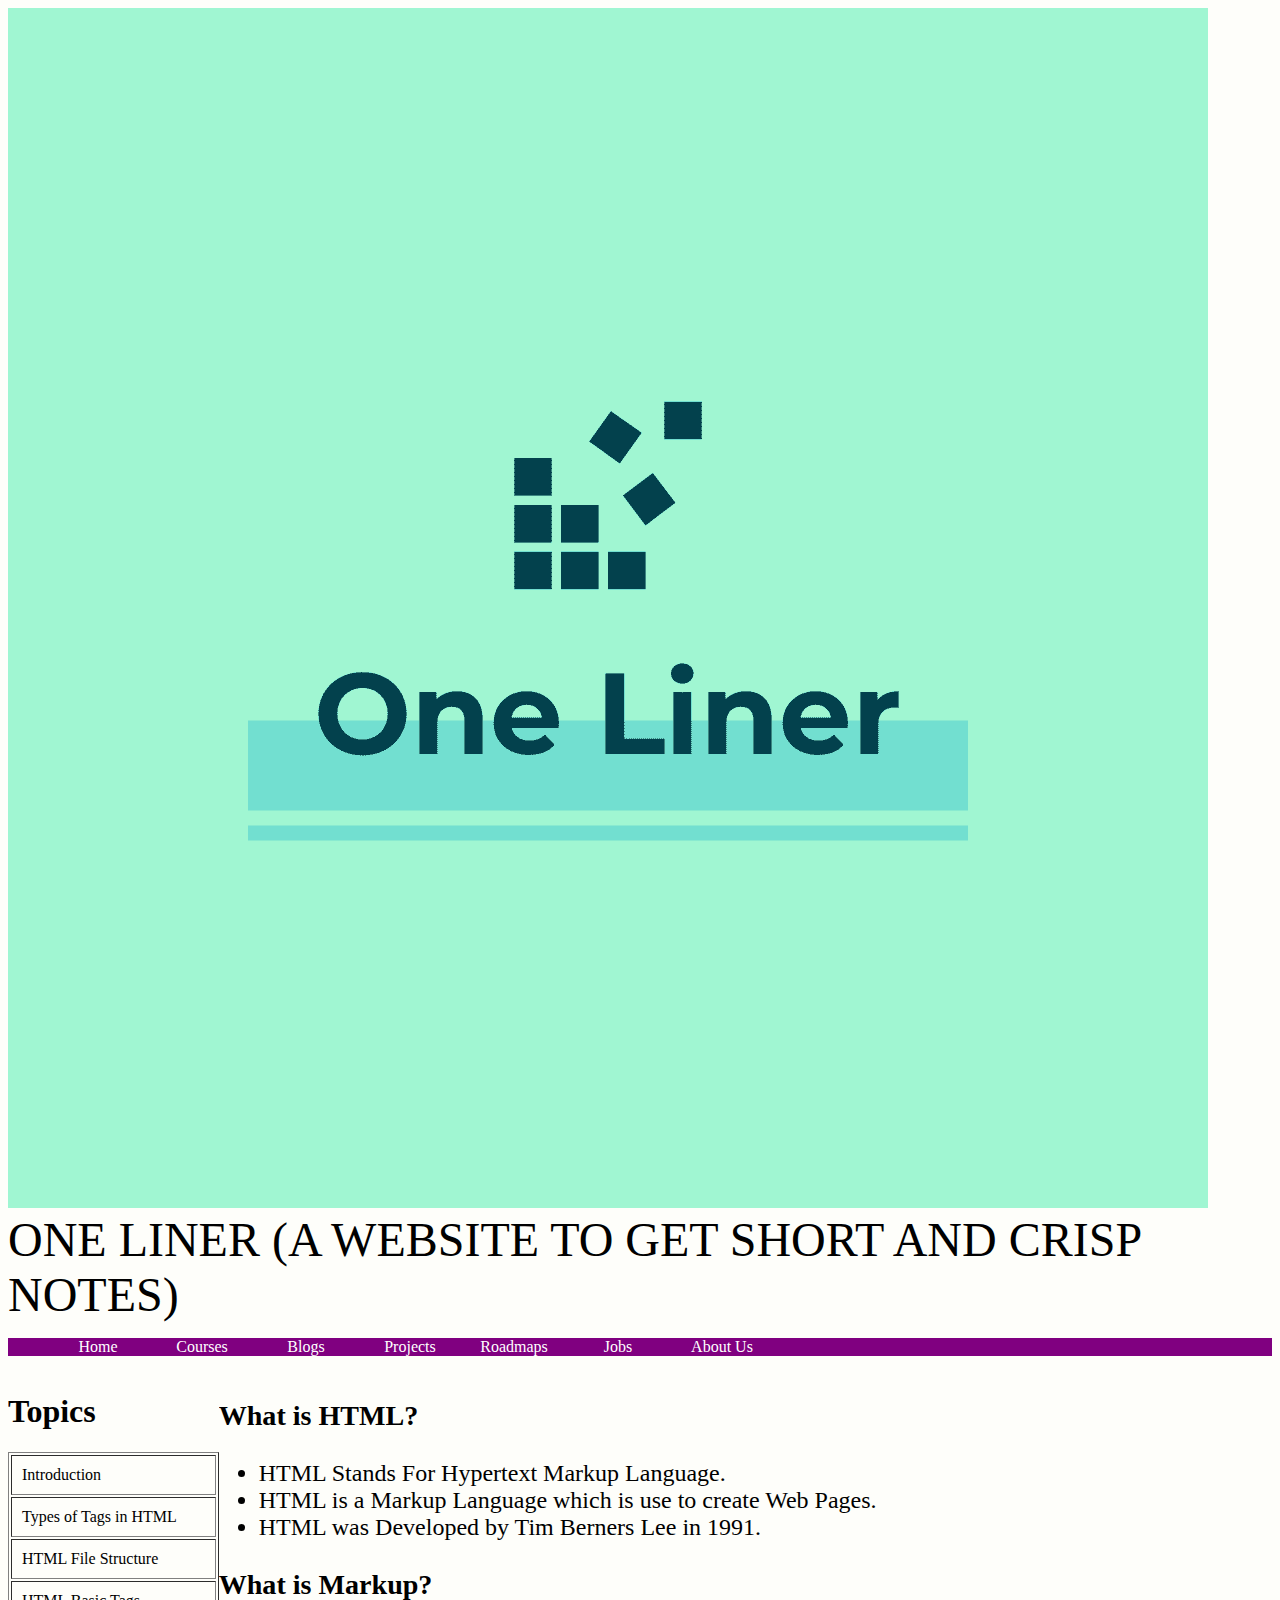
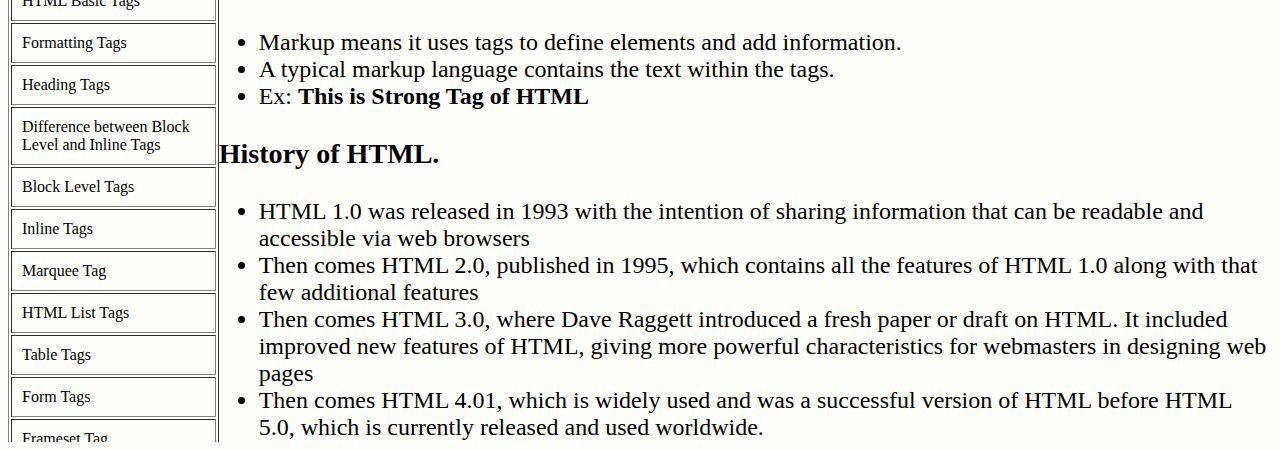
<file: main.html>
<!DOCTYPE html>
<html>
<head>
    <title>test</title>
    <style>
	body{
	background-color:#FEFEFA;
	}
        .container {
            display: flex;
            flex-direction: row;
			
        }
        .left {
           height:670px;
            display: block;
            width: 20%;
            background-color:;
            overflow-y: scroll;
        }
        .right {
             height:670px;
            background-color:;
            display: block;
            width: 100%;
            overflow-y: scroll;
        }
		.llist{
		background:white;
		}
		
    </style>
</head>
<body>
<div>
<img src="images/logo.png"/>
<font SIZE=20>ONE LINER (A WEBSITE TO GET SHORT AND CRISP NOTES)</font>
 </div>
 <nav><ul class="hov">
 <li><a href="#">Home</a></li>
 <li class="ol"><a href="#">Courses</a>
 <ul class="il">
   <li class="ool">HTML
  <ul class="iil">
  <li>HTML Notes</li>
   <li>Video Lectures</li>
    <li>HTML Projects</li>
	 <li>Practice Assignments</li>
	  <li>HTML MCQs</li>
	   <li>Mock Test</li>
  </ul>
  </li>
  <li class="ool">CSS
  <ul class="iil">
  <li>CSS Notes</li>
   <li>Video Lectures</li>
    <li>HTML and CSS Projects</li>
	 <li>Practice Assignments</li>
	  <li>CSS MCQs</li>
	   <li>Mock Test</li>
  </ul>
  </li>
   <li class="ool">JavaScript
   
  <ul class="iil">
  <li>JavaScript Notes</li>
   <li>Video Lectures</li>
    <li> Javascript Projects</li>
	 <li>Practice Assignments</li>
	  <li>JavaScript MCQs</li>
	   <li>Mock Test</li>
  </ul></li>
 	    <li class="ool">Docker
		<ul class="iil">
  <li>Docker Notes</li>
   <li>Video Lectures</li>
    <li>Docker Projects</li>
	 <li>Practice Assignments</li>
	  <li>Docker MCQs</li>
	   <li>Mock Test</li>
  </ul></li>
 </ul>
 
 </li>
 <li><a href="#">Blogs</a></li>
 <li><a href="#">Projects</a></li>
  <li><a href="#">Roadmaps</a></li>
   <li><a href="#">Jobs</a></li>
    <li><a href="#">About Us</a></li>
 </ul>
 
    </nav>
</header>
    <div class="container">
	
        <div class="left"> 
		<h1>Topics</h1>
		<table cellpadding="10px" border="1px" width="100%">
		<a href="#"><tr><td>Introduction</td></tr></a>
			<tr><td>Types of Tags in HTML</td></tr>
				<tr><td>HTML File Structure</td></tr>
					<tr><td>HTML Basic Tags</td></tr>
					<tr><td>Formatting Tags</td></tr>
					<tr><td>Heading Tags</td></tr>
					<tr><td>Difference between Block Level and Inline Tags</td></tr>
					<tr><td>Block Level Tags</td></tr>
					<tr><td>Inline Tags</td></tr>
					<tr><td>Marquee Tag</td></tr>
					<tr><td>HTML List Tags</td></tr>
					<tr><td>Table Tags</td></tr>
					<tr><td>Form Tags</td></tr>
					<tr><td>Frameset Tag</td></tr>
					<tr><td>Iframe Tag</td></tr>
		</table>
		
		</div>
        <div class="right">
<head>
	 <link rel="icon" type="image/png" href="C:\Users\piyus\OneDrive\Desktop\internshala web devleopment\HatchfulExport-All\logo.png"/>
	<title>OneLiner HTML MSQs</title>
	  
<script src="https://code.jquery.com/jquery-3.3.1.min.js"></script>
<script>
$(document).ready(function(){
  $("#h").click(function(){
      $("#a").hide(1000);
	  });
	  //hide an element in webpage
	  $("#a").hide();
  $("#sw").click(function(){
     $("#a").show(1000);
  });

  $("#hh").click(function(){
      $("#b").hide(1000);
	  });
	  //hide an element in webpage
	  $("#b").hide();
  $("#ssw").click(function(){
     $("#b").show(1000);
  });  
  
    $("#hhh").click(function(){
      $("#c").hide(1000);
	  });
	  //hide an element in webpage
	  $("#c").hide();
  $("#sssw").click(function(){
     $("#c").show(1000);
  });
  
   $("#aa").click(function(){
      $("#d").hide(1000);
	  });
	  //hide an element in webpage
	  $("#d").hide();
  $("#bb").click(function(){
     $("#d").show(1000);
  });
  
    $("#aaa").click(function(){
      $("#e").hide(1000);
	  });
	  //hide an element in webpage
	  $("#e").hide();
  $("#bbb").click(function(){
     $("#e").show(1000);
  });
  
    $("#aaaa").click(function(){
      $("#f").hide(1000);
	  });
	  //hide an element in webpage
	  $("#f").hide();
  $("#bbbb").click(function(){
     $("#f").show(1000);
  });
  //question no.7
   $("#ab").click(function(){
      $("#g").hide(1000);
	  });
	  //hide an element in webpage
	  $("#g").hide();
  $("#bc").click(function(){
     $("#g").show(1000);
  });
  //question number 8
  $("#abc").click(function(){
      $("#gg").hide(1000);
	  });
	  //hide an element in webpage
	  $("#gg").hide();
  $("#bca").click(function(){
     $("#gg").show(1000);
  });
  
  //question no. 9
   $("#abcc").click(function(){
      $("#ggg").hide(1000);
	  });
	  //hide an element in webpage
	  $("#ggg").hide();
  $("#bcaa").click(function(){
     $("#ggg").show(1000);
  });
  
  //question no. 10
   $("#abccc").click(function(){
      $("#gggg").hide(1000);
	  });
	  //hide an element in webpage
	  $("#gggg").hide();
  $("#bcaaa").click(function(){
     $("#gggg").show(1000);
  });
  //question no. 11
   $("#ca").click(function(){
      $("#gf").hide(1000);
	  });
	  //hide an element in webpage
	  $("#gf").hide();
  $("#ac").click(function(){
     $("#gf").show(1000);
  });
  
  //question no. 12
    $("#caa").click(function(){
      $("#gff").hide(1000);
	  });
	  //hide an element in webpage
	  $("#gff").hide();
  $("#acc").click(function(){
     $("#gff").show(1000);
  });
  
  //question no. 13
   $("#caaa").click(function(){
      $("#gfff").hide(1000);
	  });
	  //hide an element in webpage
	  $("#gfff").hide();
  $("#accc").click(function(){
     $("#gfff").show(1000);
  });
  
  //question no. 14
    $("#cb").click(function(){
      $("#fg").hide(1000);
	  });
	  //hide an element in webpage
	  $("#fg").hide();
  $("#mc").click(function(){
     $("#fg").show(1000);
  });
  
  //question no.15
    $("#cbb").click(function(){
      $("#fgg").hide(1000);
	  });
	  //hide an element in webpage
	  $("#fgg").hide();
  $("#mcc").click(function(){
     $("#fgg").show(1000);
  });
  
  //question no. 16
  $("#cbbb").click(function(){
      $("#fggg").hide(1000);
	  });
	  //hide an element in webpage
	  $("#fggg").hide();
  $("#mccc").click(function(){
     $("#fggg").show(1000);
  });
  
  //question no. 17
   $("#ccbb").click(function(){
      $("#ffgg").hide(1000);
	  });
	  //hide an element in webpage
	  $("#ffgg").hide();
  $("#mmc").click(function(){
     $("#ffgg").show(1000);
  });
  
  //question no.18
    $("#ccb").click(function(){
      $("#fffg").hide(1000);
	  });
	  //hide an element in webpage
	  $("#fffg").hide();
  $("#mmm").click(function(){
     $("#fffg").show(1000);
  });
  
  //question no.19
   $("#cccb").click(function(){
      $("#ffffg").hide(1000);
	  });
	  //hide an element in webpage
	  $("#ffffg").hide();
  $("#mmmb").click(function(){
     $("#ffffg").show(1000);
  });
  
  //question no. 20
    $("#ccccb").click(function(){
      $("#fffff").hide(1000);
	  });
	  //hide an element in webpage
	  $("#fffff").hide();
  $("#mmmmb").click(function(){
     $("#fffff").show(1000);
  });
  
  //question no. 21
  $("#cbccb").click(function(){
      $("#cci").hide(1000);
	  });
	  //hide an element in webpage
	  $("#cci").hide();
  $("#mbmmb").click(function(){
     $("#cci").show(1000);
  });
  
  //question no. 22
   $("#db").click(function(){
      $("#jk").hide(1000);
	  });
	  //hide an element in webpage
	  $("#jk").hide();
  $("#nm").click(function(){
     $("#jk").show(1000);
  });
  
  //question no. 23
  $("#dbb").click(function(){
      $("#jkk").hide(1000);
	  });
	  //hide an element in webpage
	  $("#jkk").hide();
  $("#nmm").click(function(){
     $("#jkk").show(1000);
  });
  
  //question no. 24
   $("#ddb").click(function(){
      $("#jkkk").hide(1000);
	  });
	  //hide an element in webpage
	  $("#jkkk").hide();
  $("#nmv").click(function(){
     $("#jkkk").show(1000);
  });
	//question no.25
	 $("#ll").click(function(){
      $("#l").hide(1000);
	  });
	  //hide an element in webpage
	  $("#l").hide();
  $("#lll").click(function(){
     $("#l").show(1000);
  });
  //question no.26
   $("#kk").click(function(){
      $("#k").hide(1000);
	  });
	  //hide an element in webpage
	  $("#k").hide();
  $("#kkk").click(function(){
     $("#k").show(1000);
  });
  //question no.27
   $("#y").click(function(){
      $("#x").hide(1000);
	  });
	  //hide an element in webpage
	  $("#x").hide();
  $("#z").click(function(){
     $("#x").show(1000);
  });
  //question nol 28
  $("#yy").click(function(){
      $("#xx").hide(1000);
	  });
	  //hide an element in webpage
	  $("#xx").hide();
  $("#zz").click(function(){
     $("#xx").show(1000);
  });
 });
<!--$("*")--->Selects all elements,$(this)---selects the current elements,$(":button")---selects all the buttons element-->
</script>
</head>


<style>
  a{
  color:white;
  text-decoration:none;
  font-family:consolas;
  }
   .hov li{
  background:purple;
  list-style-type:none;
  display:inline-block;
  positive:relative;
  width:100px;
  text-align:center;
  color:white;
  
  }
  .hov li:hover{
  background-color:#fdaff1;
  }
  .ol{
  position:relative;
  }
   .il li:hover{
  background-color:#fdaff1;
  color:white;
  }
  .il{
  display:none;

  list-style-type:none;
  position:absolute;
  left:-2px;
  }
  .ol:hover .il{
  display:block;
  
  list-style-type:none;
 position:absolute;
 padding:0;
  }
  .il li{
  display:block;
  }
  .iil{
  display:none;
  position:absolute;
  top:0;
  left:100%;
  padding:0;
  }
  .ool{
  position:relative;
  }
  .ool:hover .iil{
  display:block;
  }
  nav{
  background-color:purple;
  }
  
 footer{
 display:flex;
 flex-direction:col;
 
 }
  </style> 
<header>


<font size=5>
<p>
<h3 id="a1">What is HTML?</h3>
<ul>
<li>HTML Stands For Hypertext Markup Language.</li>
<li>HTML is a Markup Language which is use to create Web Pages.</li>
<li>HTML was Developed by Tim Berners Lee in 1991.</li>
</ul>
</p>

<p>
<h3 id="a2">What is Markup?</h3>
<ul>
<li>Markup means it uses tags to define elements and add information.</li>
<li>A typical markup language contains the text within the tags.</li>
<li>Ex: <strong>This is Strong Tag of HTML</strong> </li>
</ul>
</p>


<p>
<h3 id="a3">History of HTML.</h3>
<ul>
<li>HTML 1.0 was released in 1993 with the intention of sharing information that can be readable and accessible via web browsers</li>
<li>Then comes HTML 2.0, published in 1995, which contains all the features of HTML 1.0 along with that few additional features</li>
<li>Then comes HTML 3.0, where Dave Raggett introduced a fresh paper or draft on HTML. It included improved new features of HTML, giving more powerful characteristics for webmasters in designing web pages</li>
<li>Then comes HTML 4.01, which is widely used and was a successful version of HTML before HTML 5.0, which is currently released and used worldwide.</li>
<li>HTML 5 can be said for an extended version of HTML 4.01, which was published in the year 2012.</li>
</ul>
</p>

<p>
<h3 id="a4">What is Tag?</h3>
<ul>
<li>HTML tags are like keywords which defines that how web browser will format and display the content.</li>
<li>With the help of tags, a web browser can distinguish between an HTML content and a simple content.</li>
<li>HTML tags contain three main parts: opening tag, content and closing tag.</li>
<li>Ex: &lt;b&gt; This is bold Tag of HTML &lt;/b&gt;<br/>
&lt;b&gt; --->It is opening tag<br/>
&lt;/b&gt; --->It is closing tag<br/>
This is bold Tag of HTML--->This is content
</li>
</ul>
</p>

<p>
<h3 id="a5">Basic Structure of HTMl</h3>
<ul>
<pre>
&lt;html&gt;
	&lt;head&gt;------&lt;/head&gt;
	&lt;body&gt;------&lt;/body&gt;
&lt;/html&gt;
</pre>
<ul>
<li>&lt;html&gt;--->It is the Root Element.</li>
<li>&lt;head&gt;--->Use to Add Meta and Title for the webpage.It is the child tag of HTML</li>
<li>&lt;body&gt;--->It acts as the body of the webpage. All components of the webpage is written within body tag.</li>
</ul>

<h3 id="a6">Types of HTML Tags :</h3>
<ol>
<li id="a6.1">Paired or container Tag<br/>
<pre>
ex:	&lt;html&gt; ---&lt;/html&gt;
	&lt;head&gt; ---&lt;/head&gt;
	&lt;body&gt; ---&lt;/body&gt;
	&lt;b&gt; ---&lt;/b&gt;
</pre>
</li>
<li id="a6.2">Empty or Singular Tag<br/>
<pre>
ex: &lt;img/&gt; --->Use to add images on webpage.
	&lt;br/&gt; --->Use to Break Line
	&lt;hr/&gt;--->Use to add Horizontal Line
</pre>
</li>
<li id="a6.3">Block Level Tag<br/>
The Tag that produces line break itself are known as Block Level Tag<br/>
<pre>
ex:	The &lt;p&gt;---&lt;/p&gt;----> tag is block level tag it produce line break. 
 &lt;h1&gt;&lt;/h1&gt; ---->Use to add Biggest Heading.
 &lt;div&gt;&lt;/div&gt;--->Use to create division in webpage. 
</pre>
</li>
<li id="a6.4">Inline Level Tag<br/>
The tag which doesn't produce line break are called Inline Level Tag.<br>
<pre>
	&lt;b&gt;---&lt;/b&gt; --->use to bold a text.
	&lt;img/&gt; --->Use to insert image in the webpage
</pre>

</li>
</ol>

Updating it Day by Day
</p>
</div>





</body>
</html>
</file>
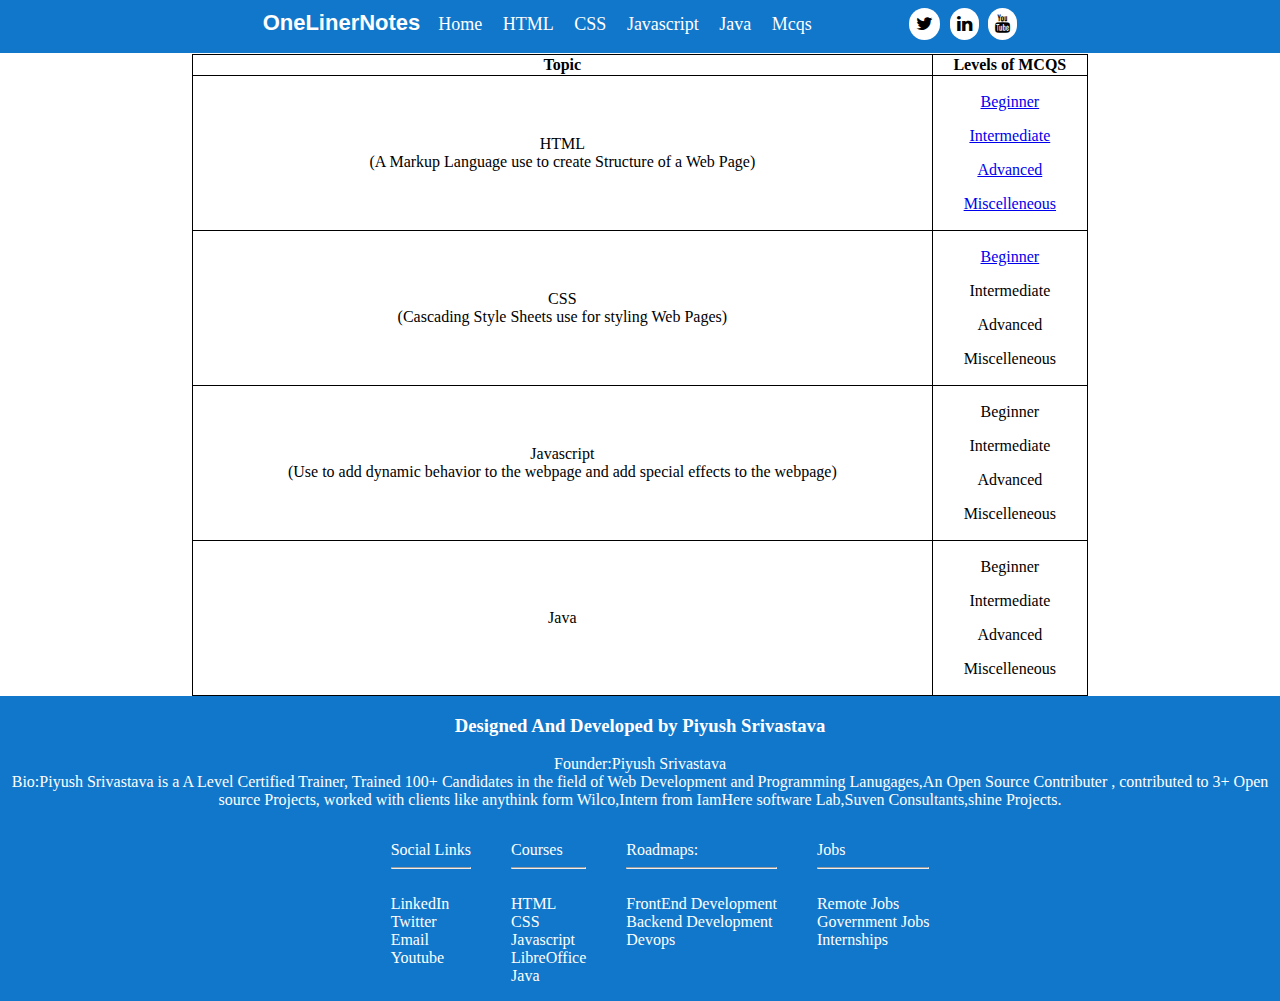
<file: MCQ.html>
<!DOCTYPE html>
<html lang="en">
<head>
  <link rel="stylesheet" href="https://cdnjs.cloudflare.com/ajax/libs/font-awesome/4.7.0/css/font-awesome.min.css">
    <meta charset="UTF-8">
    <meta name="viewport" content="width=device-width, initial-scale=1.0">
    <title>Document</title>
    <link rel="stylesheet" href="CSS/css.css">
</head>
<body>
<div class="container">
    <div class="nav">
        <input type="checkbox" id="nav-check">
        <div class="nav-header">
          <div class="nav-title">
            OneLinerNotes
          </div>
        </div>
        <div class="nav-btn">
          <label for="nav-check">
            <span></span>
            <span></span>
            <span></span>
          </label>
        </div>
        
        <div class="nav-links">
            <ul>
          <li><a href="#" target="_blank">Home</a></li>
          <li><a href="#" target="_blank">HTML</a></li>
          <li><a href="CSS.html" target="_blank">CSS</a></li>
          <li><a href="#" target="_blank">Javascript</a></li>
          <li><a href="#" target="_blank">Java</a></li>
          <li><a href="#" target="_blank">Mcqs</a></li>
          <a class="icon">
            <i class="fa fa-twitter"></i>
            <i class="fa fa-linkedin"></i>
            <i class="fa fa-youtube"></i>

          </a>
            </ul>
        </div>
      </div><br><br><br>
	  <div class="links">
	  <center><table id="a">
	  <tr><th>Topic</th><th>Levels of MCQS</th></tr>
	  <tr><td>HTML<br>
	  (A Markup Language use to create Structure of a Web Page)</td><td>
	  <p><a href="second.html">Beginner</a></p>
	  <p><a href="HTMLMcq2.html">Intermediate</a></p>
	  <p><a href="advancedhtmlmcq.html">Advanced</a></p>
	   <p><a href="#">Miscelleneous</a></p>

	  </td></tr>
	  <tr><td>CSS<br>
		  (Cascading Style Sheets use for styling Web Pages)</td><td> <p><a href="cssmcq1.html">Beginner</a></p>
	  <p>Intermediate</p>
	  <p>Advanced</p>
	   <p>Miscelleneous</p>
</td></tr>
	  <tr><td>Javascript<br>
	  (Use to add dynamic behavior to the webpage and add special effects to the webpage)</td><td> <p>Beginner</p>
	  <p>Intermediate</p>
	  <p>Advanced</p>
	   <p>Miscelleneous</p>
</td></tr>
	  <tr><td>Java</td><td> <p>Beginner</p>
	  <p>Intermediate</p>
	  <p>Advanced</p>
	  <p>Miscelleneous</p></td></tr>
	  </table></center>
	  
	  </div>
	  <div class="footer">
	  <footer style="background-color:#1177ca; color:white;">
	  <center>
<h3>Designed And Developed by Piyush Srivastava</h3>
<p>
Founder:Piyush Srivastava<br>
Bio:Piyush Srivastava is a A Level Certified Trainer, Trained 100+ Candidates in the field of Web Development and Programming Lanugages,An Open Source Contributer , contributed to 3+ Open source Projects, worked with clients like anythink form Wilco,Intern from IamHere software Lab,Suven Consultants,shine Projects. </p></center>
<div class="foot">
<div>
<ul>Social Links<hr><br>
<li>LinkedIn</li>
<li>Twitter</li>
<li>Email</li>
<li>Youtube</li>
</ul></div>
<div>
<ul>Courses<hr><br>
<li>HTML</li>
<li>CSS</li>
<li>Javascript</li>
<li>LibreOffice</li>
<li>Java</li>
</ul></div>
<div>
<ul>Roadmaps:<hr><br>
<li>FrontEnd Development</li>
<li>Backend Development</li>
<li>Devops</li>
</ul></div>
<div>
<ul>Jobs<hr><br>
<li>Remote Jobs</li>
<li>Government Jobs</li>
<li>Internships</li>
</ul></div>
</div>

</footer>

                        
<script type='text/javascript'>
		(function(I, L, T, i, c, k, s) {if(I.iticks) return;I.iticks = {host:c, settings:s, clientId:k, cdn:L, queue:[]};var h = T.head || T.documentElement;var e = T.createElement(i);var l = I.location;e.async = true;e.src = (L||c)+'/client/inject-v2.min.js';h.insertBefore(e, h.firstChild);I.iticks.call = function(a, b) {I.iticks.queue.push([a, b]);};})(window, 'https://cdn-v1.intelliticks.com/prod/common', document, 'script', 'https://app.intelliticks.com', 'yzXX7ENtB2Q7yZkCa_c', {});
</script>
                    
	  
	  </div>
	  </div>
</body>
</html>
</file>
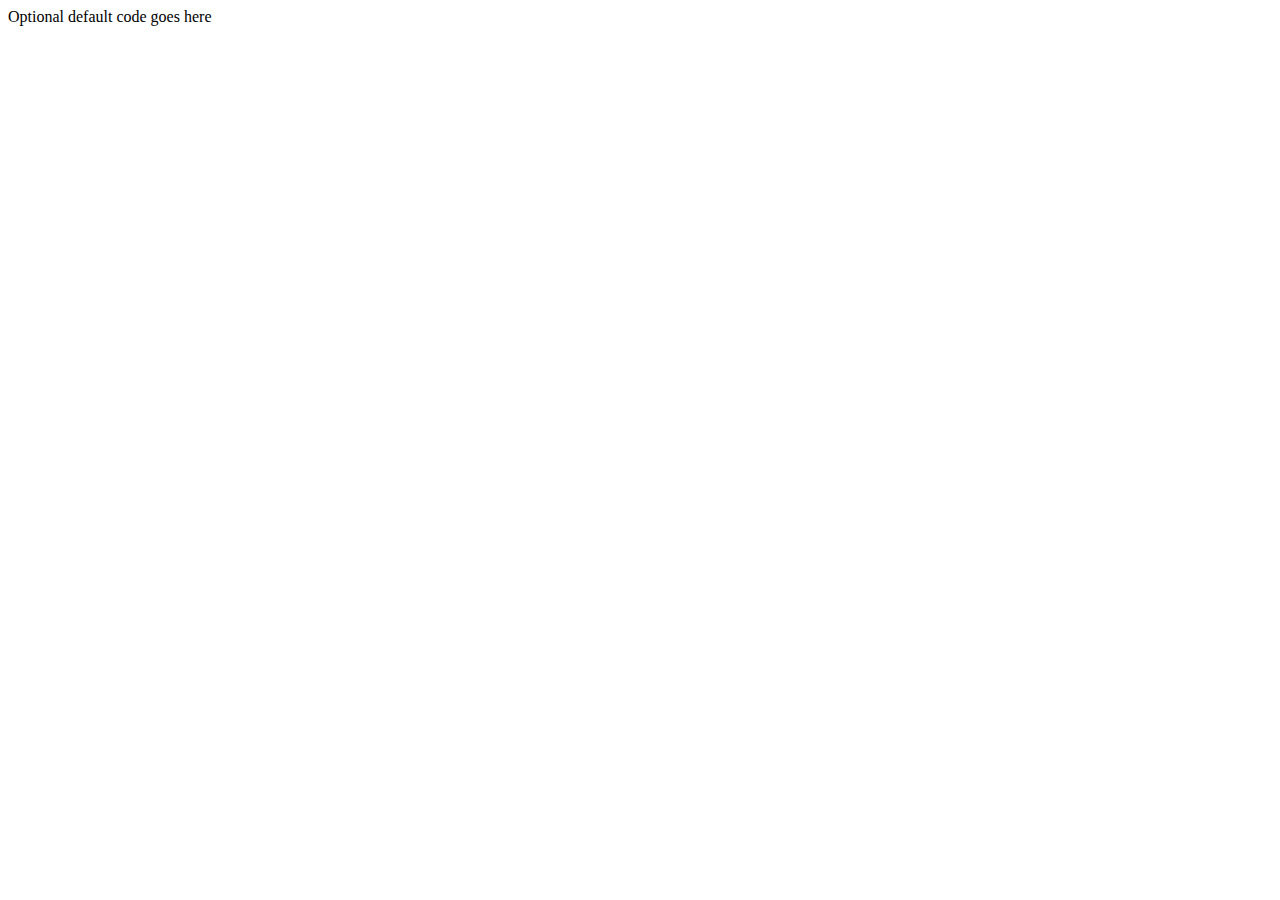
<file: Pi.html>
<!doctype html>
<html lang="en">
<head>
<link rel="fev icon" type="image/png" href="C:\Users\piyus\OneDrive\Desktop\internshala web devleopment\fevicon.png"/>
<title>
fevicon
</title>
</head>
<body>
 <div data-pym-src='https://www.jdoodle.com/plugin' data-language="python3"
    data-version-index="4" data-libs="mavenlib1, mavenlib2">
    Optional default code goes here
  </div>
  <script src="https://www.jdoodle.com/assets/jdoodle-pym.min.js" type="text/javascript"></script>
</body>

</html>
</file>
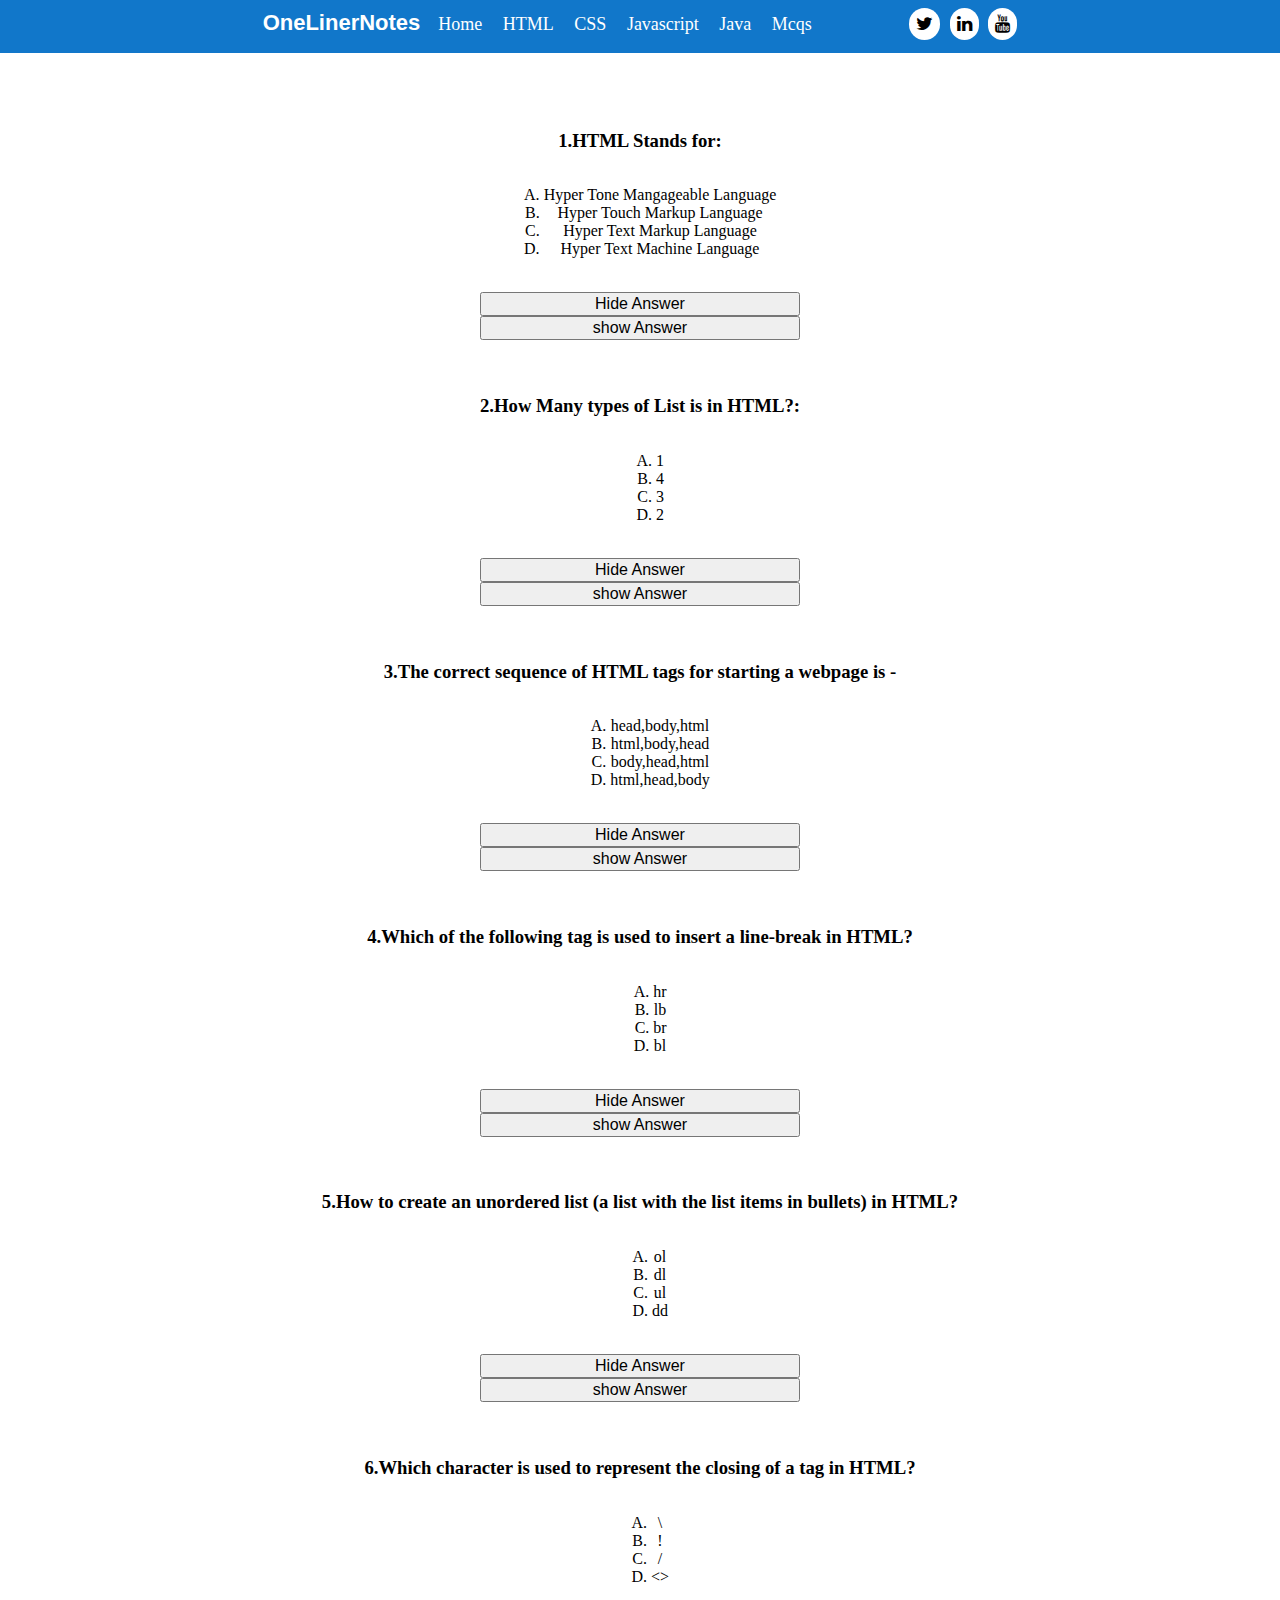
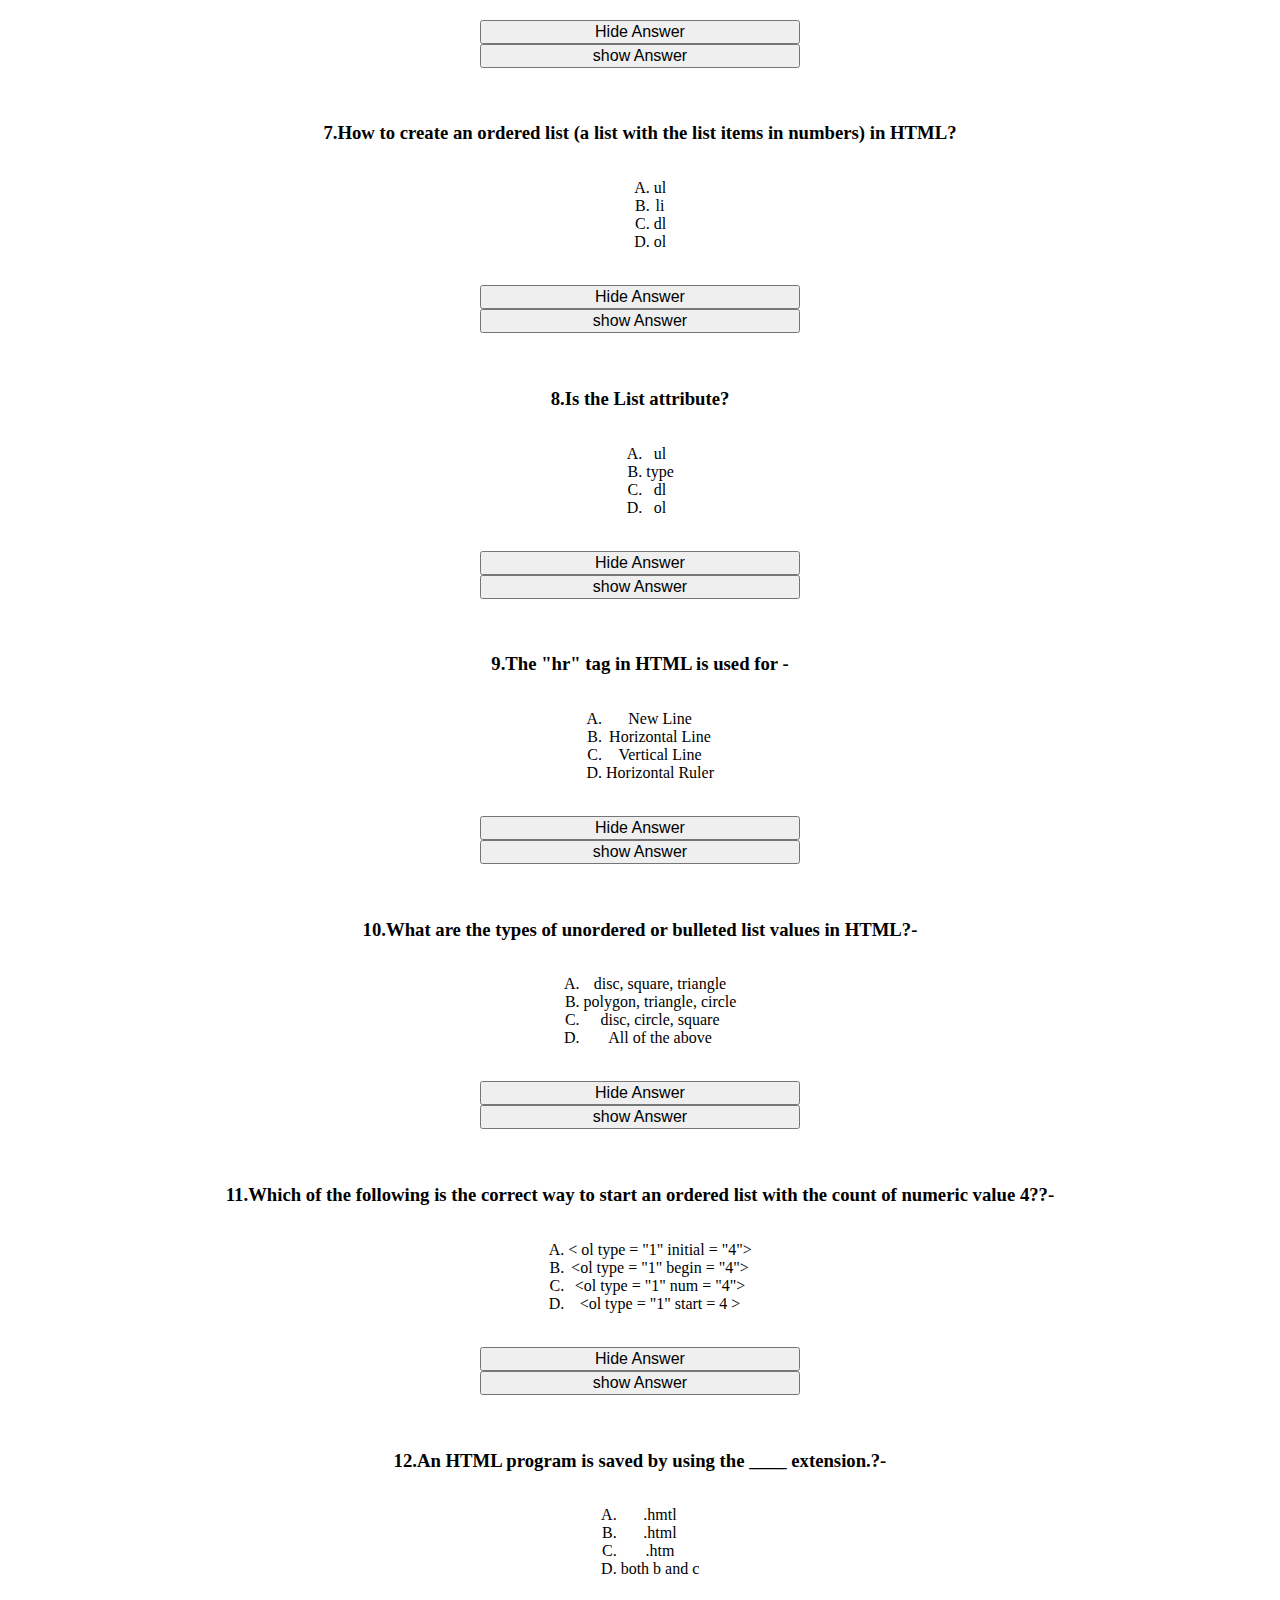
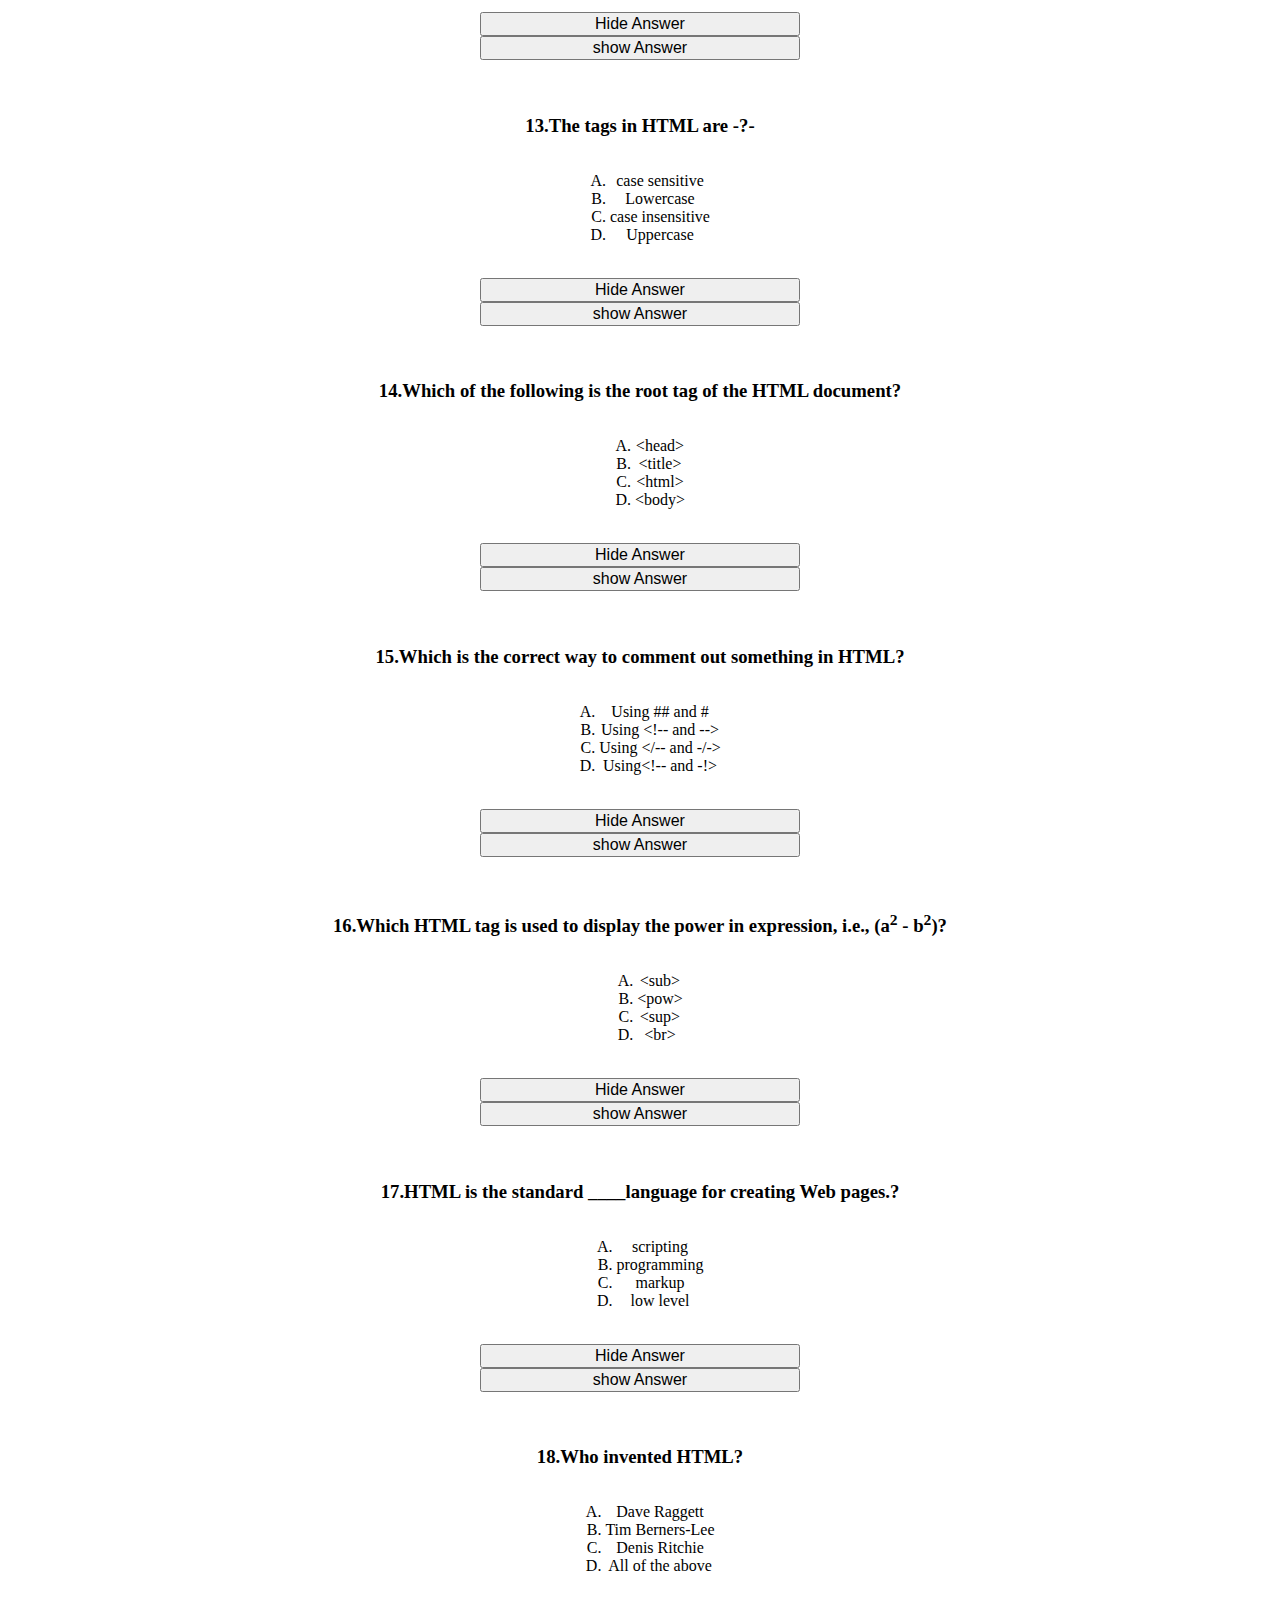
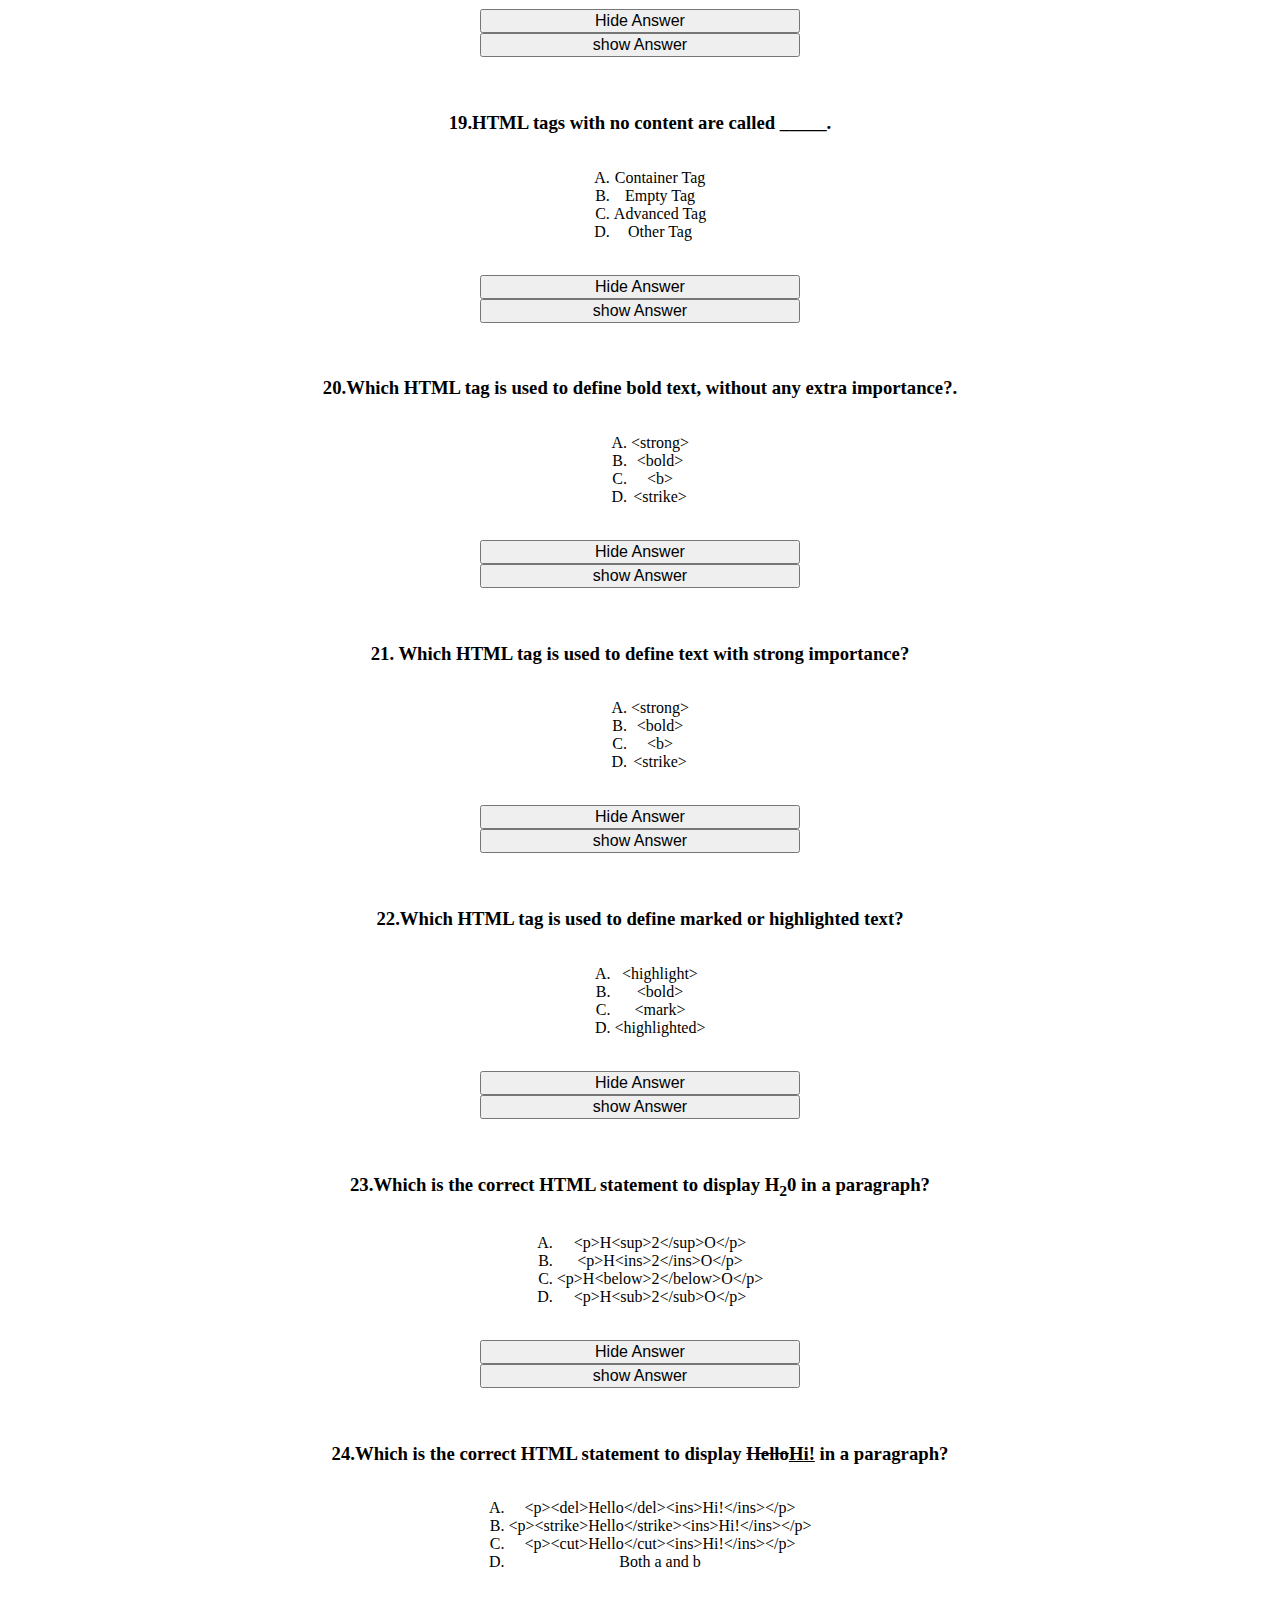
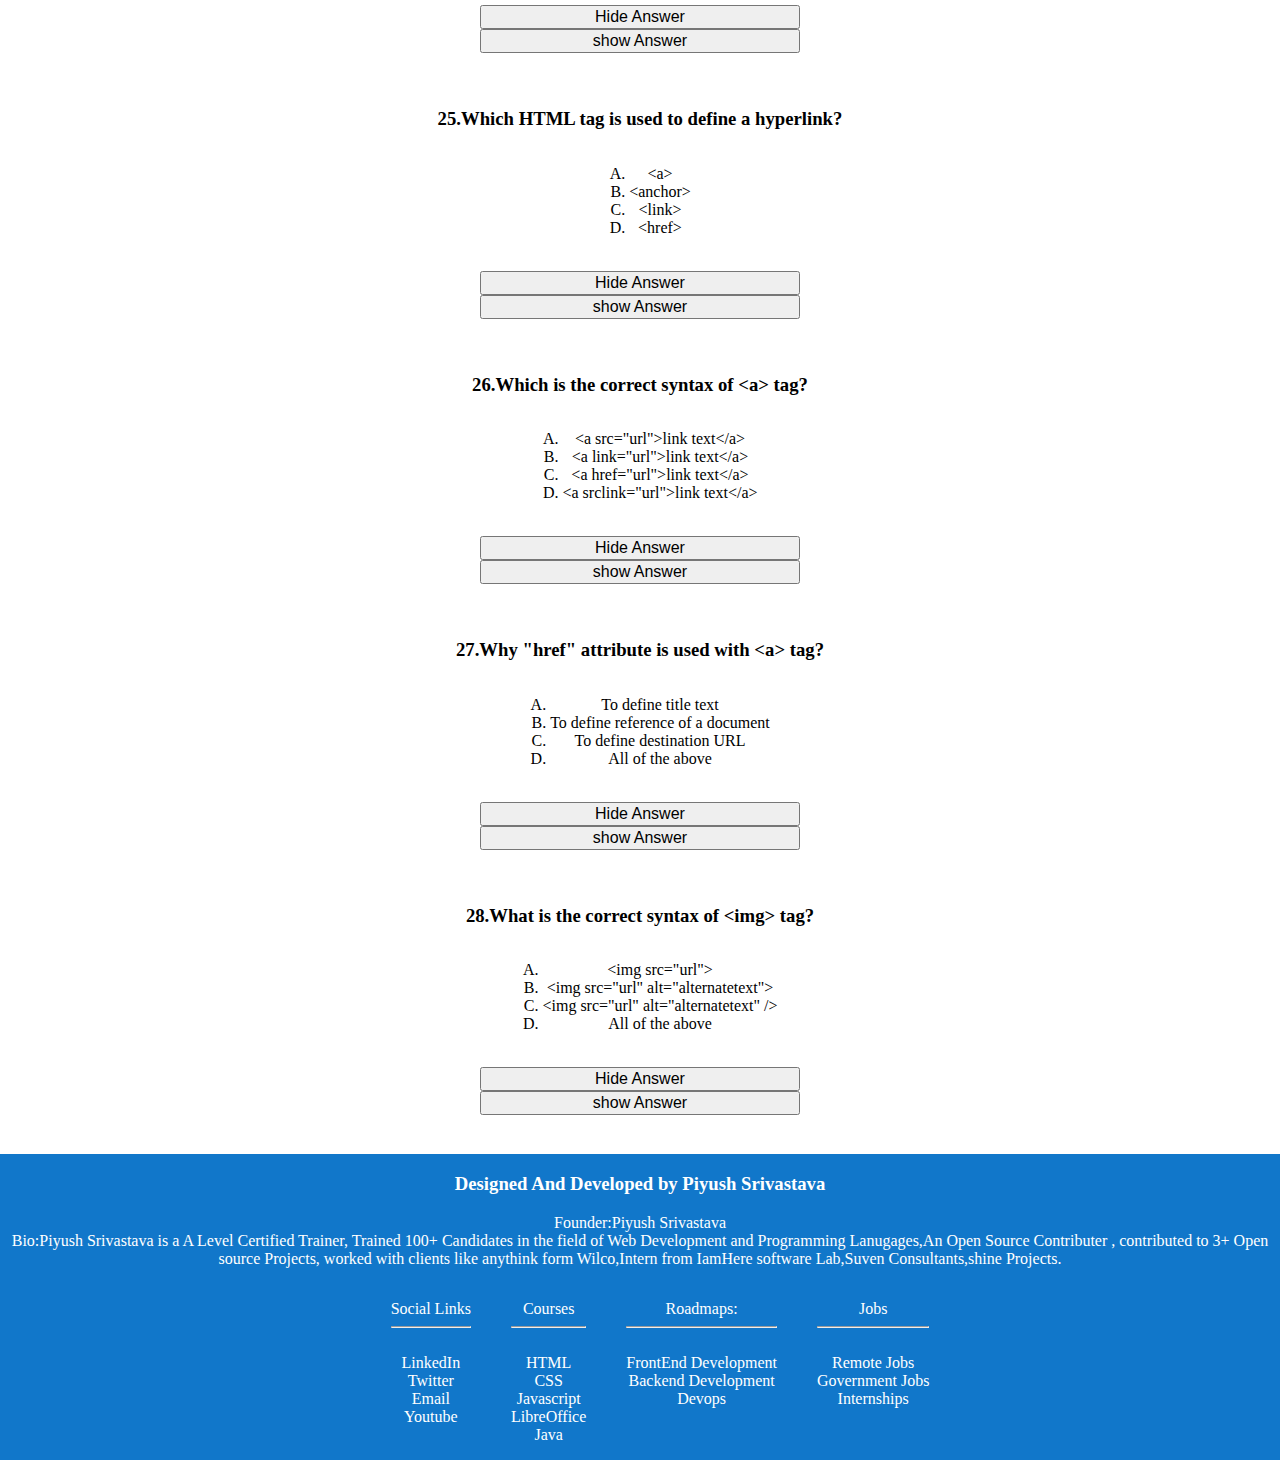
<file: second.html>
<!doctype html>
<html>
<head>
	<link rel="icon" type="image/png" href="images/logo.png"/>
	<title>OneLiner HTML MSQs</title>
	<link rel="stylesheet" href="https://cdnjs.cloudflare.com/ajax/libs/font-awesome/4.7.0/css/font-awesome.min.css">
    <meta charset="UTF-8">
    <meta name="viewport" content="width=device-width, initial-scale=1.0">
<style>
		
* {
    box-sizing:border-box;
  }
  .main{
  flex-direction:column;
  padding:3px 10px;
  float:left;
  }
    ol
    {
       display: inline-block;
       margin-left: auto;
       margin-right: auto;
    }
  body {
    margin: 0px;
    font-family: 'segoe ui';
  }
  button{
  display:inline;
  font-size:1em;
  width:25vw;
 margin:auto;
 
  }
  .nav {
    height: 53px;
    width: 100%;
    background-color: #1177ca;
    position: relative;
  }
  
  .nav > .nav-header {
    display: inline;
  }
  
  .nav > .nav-header > .nav-title {
    display: inline-block;
    font-size: 22px;
    color: #fff;
    font-weight: 550;
    font-family: Arial, Helvetica, sans-serif;
    padding: 10px 10px 10px 10px;
  }
  /*to be appear in phones*/
  .nav > .nav-btn {
    display: none;
  }
  .nav{
	  position:fixed;
  }
  .nav > .nav-links {
    display: inline;
    float: right;
	justify-content:right;
    font-size: 18px;
	height:50px;
  }
  .nav > .nav-links > ul li a{
    display: block;
    padding: 0 8px;
    color: #fff;
    line-height: 38px;
    font-size: 18px;
    text-decoration: none;

  }
  .nav > .nav-links > ul{
    padding: 0;
    margin-top: 5px;
    list-style: none;
    position: relative;
    
  }
  .nav > .nav-links > ul li{
    display: inline-block;
    background-color: #1177ca;
    
    
  }
  .nav > .nav-links > ul li:hover{
      background-color: #0b65af;
      border-radius: 5px;
  }
  
  .nav > #nav-check {
    display: none;
  }

 .nav .nav-links ul a.icon{
 margin-left: 80px;
 margin-right: 10px;
 }

 .nav .nav-links ul a i{
    background-color: #fff;
    border-radius: 50px;
    padding: 7px;
    margin-left: 5px;
 }
 .container{
	 box-sizing:border-box;
	 width:100%;
 }
 .container div{
	 display:flex;
	 justify-content:center;
 }
 .container div ul li{
	 list-style:none;
 }
  @media (max-width:750px) {
    .nav > .nav-btn {
      display: inline-block;
      position: absolute;
      right: 0px;
      top: 0px;
    }
    .nav > .nav-btn > label {
      display: inline-block;
      width: 50px;
      height: 50px;
      padding: 13px;
    }
    .nav > .nav-btn > label:hover,.nav  #nav-check:checked ~ .nav-btn > label {
      background-color: rgba(0, 0, 0, 0.3);
    }
    .nav > .nav-btn > label > span {
      display: block;
      width: 25px;
      height: 10px;
	  right:20px;
      border-top: 2px solid #eee;
    }
    .nav > .nav-links {
      position: absolute;
      display: block;
      width: 100%;
      background-color: #333;
      height: 0px;
      transition: all 0.3s ease-in;
      overflow-y: hidden;
      top: 50px;
      left: 0px;
    }
    .nav > .nav-links > ul li a {
      display: block;
      width: 100%;
    }

      .nav > .nav-links > ul li{
        display: block;
        margin-bottom: 20px;
        padding: 0;
        background-color: #333;
         
      }
      .nav > .nav-links > ul li a{
          margin-left: 40%;
      }
      .nav .nav-links ul a.icon{
        margin-left: 33%;
      }

    /*   */
    .nav > #nav-check:not(:checked) ~ .nav-links {
      height: 0px;
    }
    .nav > #nav-check:checked ~ .nav-links {
      height: calc(100vh - 50px);
      overflow-y: auto;
    }
	
 .container div ul li{
	 list-style:none;
 }
  }

@media (max-width:480px){
	.container div{
	
	flex-direction:column;
	justify-content:center;
	 
 }
}

    </style>
<script src="https://ajax.googleapis.com/ajax/libs/jquery/3.6.0/jquery.min.js"></script>
<script>
$(document).ready(function(){
<!--main jquery for mcqs-->
<!--first question-->
	$(".ans").hide();
	
	 $(".but").click(function () {
            $(this).text(function(i, v){
               return v === 'View Answer' ? 'Hide Answer' : 'View Answer'
            })
        });
	
 

  });
  function show(q){
	var a = document.getElementsByTagName("p");
	var toggle = a[q].style.display;
	if(toggle == "none"){
		a[q].style.display = "block";

	}
	else{
		a[q].style.display = "none";
	}
  }
  </script>
</head>
<body>
<div class="container">
<div class="nav">
        <input type="checkbox" id="nav-check">
        <div class="nav-header">
          <div class="nav-title">
            OneLinerNotes
          </div>
        </div>
        <div class="nav-btn">
          <label for="nav-check">
            <span></span>
            <span></span>
            <span></span>
          </label>
        </div>
        
        <div class="nav-links">
            <ul>
          <li><a href="#" target="_blank">Home</a></li>
          <li><a href="#" target="_blank">HTML</a></li>
          <li><a href="#" target="_blank">CSS</a></li>
          <li><a href="#" target="_blank">Javascript</a></li>
          <li><a href="#" target="_blank">Java</a></li>
          <li><a href="#" target="_blank">Mcqs</a></li>
          <a class="icon">
            <i class="fa fa-twitter"></i>
            <i class="fa fa-linkedin"></i>
            <i class="fa fa-youtube"></i>

          </a>
            </ul>
        </div>
      </div>

<center>
 <div class="container">
 
<script src="https://code.jquery.com/jquery-3.3.1.min.js"></script>
<script>
$(document).ready(function(){
  $("#h").click(function(){
      $("#a").hide(1000);
	  });
	  //hide an element in webpage
	  $("#a").hide();
  $("#sw").click(function(){
     $("#a").show(1000);
  });

  $("#hh").click(function(){
      $("#b").hide(1000);
	  });
	  //hide an element in webpage
	  $("#b").hide();
  $("#ssw").click(function(){
     $("#b").show(1000);
  });  
  
    $("#hhh").click(function(){
      $("#c").hide(1000);
	  });
	  //hide an element in webpage
	  $("#c").hide();
  $("#sssw").click(function(){
     $("#c").show(1000);
  });
  
   $("#aa").click(function(){
      $("#d").hide(1000);
	  });
	  //hide an element in webpage
	  $("#d").hide();
  $("#bb").click(function(){
     $("#d").show(1000);
  });
  
    $("#aaa").click(function(){
      $("#e").hide(1000);
	  });
	  //hide an element in webpage
	  $("#e").hide();
  $("#bbb").click(function(){
     $("#e").show(1000);
  });
  
    $("#aaaa").click(function(){
      $("#f").hide(1000);
	  });
	  //hide an element in webpage
	  $("#f").hide();
  $("#bbbb").click(function(){
     $("#f").show(1000);
  });
  //question no.7
   $("#ab").click(function(){
      $("#g").hide(1000);
	  });
	  //hide an element in webpage
	  $("#g").hide();
  $("#bc").click(function(){
     $("#g").show(1000);
  });
  //question number 8
  $("#abc").click(function(){
      $("#gg").hide(1000);
	  });
	  //hide an element in webpage
	  $("#gg").hide();
  $("#bca").click(function(){
     $("#gg").show(1000);
  });
  
  //question no. 9
   $("#abcc").click(function(){
      $("#ggg").hide(1000);
	  });
	  //hide an element in webpage
	  $("#ggg").hide();
  $("#bcaa").click(function(){
     $("#ggg").show(1000);
  });
  
  //question no. 10
   $("#abccc").click(function(){
      $("#gggg").hide(1000);
	  });
	  //hide an element in webpage
	  $("#gggg").hide();
  $("#bcaaa").click(function(){
     $("#gggg").show(1000);
  });
  //question no. 11
   $("#ca").click(function(){
      $("#gf").hide(1000);
	  });
	  //hide an element in webpage
	  $("#gf").hide();
  $("#ac").click(function(){
     $("#gf").show(1000);
  });
  
  //question no. 12
    $("#caa").click(function(){
      $("#gff").hide(1000);
	  });
	  //hide an element in webpage
	  $("#gff").hide();
  $("#acc").click(function(){
     $("#gff").show(1000);
  });
  
  //question no. 13
   $("#caaa").click(function(){
      $("#gfff").hide(1000);
	  });
	  //hide an element in webpage
	  $("#gfff").hide();
  $("#accc").click(function(){
     $("#gfff").show(1000);
  });
  
  //question no. 14
    $("#cb").click(function(){
      $("#fg").hide(1000);
	  });
	  //hide an element in webpage
	  $("#fg").hide();
  $("#mc").click(function(){
     $("#fg").show(1000);
  });
  
  //question no.15
    $("#cbb").click(function(){
      $("#fgg").hide(1000);
	  });
	  //hide an element in webpage
	  $("#fgg").hide();
  $("#mcc").click(function(){
     $("#fgg").show(1000);
  });
  
  //question no. 16
  $("#cbbb").click(function(){
      $("#fggg").hide(1000);
	  });
	  //hide an element in webpage
	  $("#fggg").hide();
  $("#mccc").click(function(){
     $("#fggg").show(1000);
  });
  
  //question no. 17
   $("#ccbb").click(function(){
      $("#ffgg").hide(1000);
	  });
	  //hide an element in webpage
	  $("#ffgg").hide();
  $("#mmc").click(function(){
     $("#ffgg").show(1000);
  });
  
  //question no.18
    $("#ccb").click(function(){
      $("#fffg").hide(1000);
	  });
	  //hide an element in webpage
	  $("#fffg").hide();
  $("#mmm").click(function(){
     $("#fffg").show(1000);
  });
  
  //question no.19
   $("#cccb").click(function(){
      $("#ffffg").hide(1000);
	  });
	  //hide an element in webpage
	  $("#ffffg").hide();
  $("#mmmb").click(function(){
     $("#ffffg").show(1000);
  });
  
  //question no. 20
    $("#ccccb").click(function(){
      $("#fffff").hide(1000);
	  });
	  //hide an element in webpage
	  $("#fffff").hide();
  $("#mmmmb").click(function(){
     $("#fffff").show(1000);
  });
  
  //question no. 21
  $("#cbccb").click(function(){
      $("#cci").hide(1000);
	  });
	  //hide an element in webpage
	  $("#cci").hide();
  $("#mbmmb").click(function(){
     $("#cci").show(1000);
  });
  
  //question no. 22
   $("#db").click(function(){
      $("#jk").hide(1000);
	  });
	  //hide an element in webpage
	  $("#jk").hide();
  $("#nm").click(function(){
     $("#jk").show(1000);
  });
  
  //question no. 23
  $("#dbb").click(function(){
      $("#jkk").hide(1000);
	  });
	  //hide an element in webpage
	  $("#jkk").hide();
  $("#nmm").click(function(){
     $("#jkk").show(1000);
  });
  
  //question no. 24
   $("#ddb").click(function(){
      $("#jkkk").hide(1000);
	  });
	  //hide an element in webpage
	  $("#jkkk").hide();
  $("#nmv").click(function(){
     $("#jkkk").show(1000);
  });
	//question no.25
	 $("#ll").click(function(){
      $("#l").hide(1000);
	  });
	  //hide an element in webpage
	  $("#l").hide();
  $("#lll").click(function(){
     $("#l").show(1000);
  });
  //question no.26
   $("#kk").click(function(){
      $("#k").hide(1000);
	  });
	  //hide an element in webpage
	  $("#k").hide();
  $("#kkk").click(function(){
     $("#k").show(1000);
  });
  //question no.27
   $("#y").click(function(){
      $("#x").hide(1000);
	  });
	  //hide an element in webpage
	  $("#x").hide();
  $("#z").click(function(){
     $("#x").show(1000);
  });
  //question nol 28
  $("#yy").click(function(){
      $("#xx").hide(1000);
	  });
	  //hide an element in webpage
	  $("#xx").hide();
  $("#zz").click(function(){
     $("#xx").show(1000);
  });
 });
<!--$("*")--->Selects all elements,$(this)---selects the current elements,$(":button")---selects all the buttons element-->
</script>
<div class="main">
	<br><br><br>

 <div id="google_translate_element"></div>
<br><br><br>

<h3>1.HTML Stands for:</h3>
<ol type="A">
<li>Hyper Tone Mangageable Language</li>
<li>Hyper Touch Markup Language</li>
<li>Hyper Text Markup Language</li>
<li>Hyper Text Machine Language</li>
</ol>
<p id="a">Option 3, Hyper Text Markup Language</p><br/>
<button id="h">Hide Answer</button>
<button id="sw">show Answer</button>
 <br><br>

<h3>2.How Many types of List is in HTML?:</h3>
<ol type="A">
<li>1</li>
<li>4</li>
<li>3</li>
<li>2</li>
</ol>
<p id="b">Option 3, ordered list, unordered list, description list</p><br/>
<button id="hh">Hide Answer</button>
<button id="ssw">show Answer</button>
 <br><br>
 
<h3>3.The correct sequence of HTML tags for starting a webpage is -</h3>
<ol type="A">
<li>head,body,html</li>
<li>html,body,head</li>
<li>body,head,html</li>
<li>html,head,body</li>
</ol>
<p id="c">Option 4, html ,head,body </p><br/>
<button id="hhh">Hide Answer</button>
<button id="sssw">show Answer</button>
 <br><br>
 
<h3>4.Which of the following tag is used to insert a line-break in HTML?</h3>
<ol type="A">
<li>hr</li>
<li>lb</li>
<li>br</li>
<li>bl</li>
</ol>
<p id="d">Option 3, br tag is used to break line </p><br/>
<button id="aa">Hide Answer</button>
<button id="bb">show Answer</button>
 <br><br>
 
 <h3>5.How to create an unordered list (a list with the list items in bullets) in HTML?</h3>
<ol type="A">
<li>ol</li>
<li>dl</li>
<li>ul</li>
<li>dd</li>
</ol>
<p id="e">Option 3, ul tag--unordered list </p><br/>
<button id="aaa">Hide Answer</button>
<button id="bbb">show Answer</button>
 <br><br>
 
  <h3>6.Which character is used to represent the closing of a tag in HTML?</h3>
<ol type="A">
<li>\</li>
<li>!</li>
<li>/</li>
<li><></li>
</ol>
<p id="f">Option 3, /-forward slash is used in closing tag </p><br/>
<button id="aaaa">Hide Answer</button>
<button id="bbbb">show Answer</button>
 <br><br>
 
   <h3>7.How to create an ordered list (a list with the list items in numbers) in HTML?</h3>
<ol type="A">
<li>ul</li>
<li>li</li>
<li>dl</li>
<li>ol</li>
</ol>
<p id="g">Option 4, ol-- ordered list </p><br/>
<button id="ab">Hide Answer</button>
<button id="bc">show Answer</button>
 <br><br>
 
  <h3>8.Is the List attribute?</h3>
<ol type="A">
<li>ul</li>
<li>type</li>
<li>dl</li>
<li>ol</li>
</ol>
<p id="gg">Option 2, is correct. </p><br/>
<button id="abc">Hide Answer</button>
<button id="bca">show Answer</button>
 <br><br>
 
 <h3>9.The "hr" tag in HTML is used for -</h3>
<ol type="A">
<li>New Line</li>
<li>Horizontal Line</li>
<li>Vertical Line</li>
<li>Horizontal Ruler</li>
</ol>
<p id="ggg">Option 2, Hr tag is use to insert horizontal line </p><br/>
<button id="abcc">Hide Answer</button>
<button id="bcaa">show Answer</button>
 <br><br>
 
 

 
  <h3>10.What are the types of unordered or bulleted list values in HTML?-</h3>
<ol type="A">
<li>disc, square, triangle</li>
<li>polygon, triangle, circle</li>
<li>disc, circle, square</li>
<li>All of the above</li>
</ol>
<p id="gggg">Option 3,type=circle,disc,square </p><br/>
<button id="abccc">Hide Answer</button>
<button id="bcaaa">show Answer</button>
 <br><br>
 
  <h3>11.Which of the following is the correct way to start an ordered list with the count of numeric value 4??-</h3>
<ol type="A">
<li>&lt; ol type = "1" initial = "4"&gt;</li>
<li>&lt;ol type = "1" begin = "4"&gt;</li>
<li>&lt;ol type = "1" num = "4"&gt;</li>
<li>&lt;ol type = "1" start = 4 &gt;</li>
</ol>
<p id="gf">Option 4,type=circle,disc,square </p><br/>
<button id="ca">Hide Answer</button>
<button id="ac">show Answer</button>
 <br><br>
 
 <h3>12.An HTML program is saved by using the ____ extension.?-</h3>
<ol type="A">
<li>.hmtl</li>
<li>.html</li>
<li>.htm</li>
<li>both b and c</li>
</ol>
<p id="gff">Option 4 is correct </p><br/>
<button id="caa">Hide Answer</button>
<button id="acc">show Answer</button>
 <br><br>
 
  <h3>13.The tags in HTML are -?-</h3>
<ol type="A">
<li>case sensitive</li>
<li>Lowercase</li>
<li>case insensitive</li>
<li>Uppercase</li>
</ol>
<p id="gfff">Option 3, is correct &lt;body&gt; and &lt;BODY&gt; are same </p><br/>
<button id="caaa">Hide Answer</button>
<button id="accc">show Answer</button>
 <br><br>
 
 <h3>14.Which of the following is the root tag of the HTML document?</h3>
<ol type="A">
<li>&lt;head&gt;</li>
<li>&lt;title&gt;</li>
<li>&lt;html&gt;</li>
<li>&lt;body&gt;</li>
</ol>
<p id="fg">Option 3, is correct &lt;html&gt; is the root element </p><br/>
<button id="cb">Hide Answer</button>
<button id="mc">show Answer</button>
 <br><br>
  
 <h3>15.Which is the correct way to comment out something in HTML?</h3>
<ol type="A">
<li>Using ## and #</li>
<li>Using &lt;!-- and --&gt;</li>
<li>Using &lt;/-- and -/-&gt;</li>
<li>Using&lt;!-- and -!&gt;</li>
</ol>
<p id="fgg">Option 2, is correct &lt;!--&gt;  </p><br/>
<button id="cbb">Hide Answer</button>
<button id="mcc">show Answer</button>
 <br><br>
 
  <h3>16.Which HTML tag is used to display the power in expression, i.e., (a<sup>2</sup> - b<sup>2</sup>)?</h3>
<ol type="A">
<li>&lt;sub&gt;</li>
<li>&lt;pow&gt;</li>
<li>&lt;sup&gt;</li>
<li>&lt;br&gt;</li>
</ol>
<p id="fggg">Option 3, For superscript we use&lt;sup&gt; </p><br/>
<button id="cbbb">Hide Answer</button>
<button id="mccc">show Answer</button>
 <br><br>
 
  <h3>17.HTML is the standard ____language for creating Web pages.?</h3>
<ol type="A">
<li>scripting</li>
<li>programming</li>
<li>markup</li>
<li>low level</li>
</ol>
<p id="ffgg">Option 3, HTML  is a Markup Language. </p><br/>
<button id="ccbb">Hide Answer</button>
<button id="mmc">show Answer</button>
 <br><br>
 
  <h3>18.Who invented HTML?</h3>
<ol type="A">
<li>Dave Raggett</li>
<li>Tim Berners-Lee</li>
<li>Denis Ritchie</li>
<li>All of the above</li>
</ol>
<p id="fffg">Option 2, HTML  is invented by Tim Berneer's Lee </p><br/>
<button id="ccb">Hide Answer</button>
<button id="mmm">show Answer</button>
 <br><br>
 
   <h3>19.HTML tags with no content are called _____.</h3>
<ol type="A">
<li>Container Tag</li>
<li>Empty Tag</li>
<li>Advanced Tag</li>
<li>Other Tag</li>
</ol>
<p id="ffffg">Option 2, Tags with no content is known as Empty Tag </p><br/>
<button id="cccb">Hide Answer</button>
<button id="mmmb">show Answer</button>
 <br><br>
 
    <h3>20.Which HTML tag is used to define bold text, without any extra importance?.</h3>
<ol type="A">
<li>&lt;strong&gt;</li>
<li>&lt;bold&gt;</li>
<li>&lt;b&gt;</li>
<li>&lt;strike&gt;</li>
</ol>
<p id="fffff">Option 3, Tags with no extra importance is defined using &lt;b&gt; Tag </p><br/>
<button id="ccccb">Hide Answer</button>
<button id="mmmmb">show Answer</button>
 <br><br>
 
   <h3>21. Which HTML tag is used to define text with strong importance?</h3>
<ol type="A">
<li>&lt;strong&gt;</li>
<li>&lt;bold&gt;</li>
<li>&lt;b&gt;</li>
<li>&lt;strike&gt;</li>
</ol>
<p id="cci">Option 1, Tags with  extra importance is defined using &lt;strong&gt; Tag </p><br/>
<button id="cbccb">Hide Answer</button>
<button id="mbmmb">show Answer</button>
 <br><br>
 
  <h3>22.Which HTML tag is used to define marked or highlighted text?</h3>
<ol type="A">
<li>&lt;highlight&gt;</li>
<li>&lt;bold&gt;</li>
<li>&lt;mark&gt;</li>
<li>&lt;highlighted&gt;</li>
</ol>
<p id="jk">Option 3, To highlight text we use &lt;mark&gt; Tag </p><br/>
<button id="db">Hide Answer</button>
<button id="nm">show Answer</button>
 <br><br>
 
  <h3>23.Which is the correct HTML statement to display H<sub>2</sub>0 in a paragraph?</h3>
<ol type="A">
<li>&lt;p&gt;H&lt;sup&gt;2&lt;/sup&gt;O&lt;/p&gt;</li>
<li>&lt;p&gt;H&lt;ins&gt;2&lt;/ins&gt;O&lt;/p&gt;</li>
<li>&lt;p&gt;H&lt;below&gt;2&lt;/below&gt;O&lt;/p&gt;</li>
<li>&lt;p&gt;H&lt;sub&gt;2&lt;/sub&gt;O&lt/p&gt;</li>
</ol>
<p id="jkk">Option 4, To highlight text we use &lt;sup&gt; Tag </p><br/>
<button id="dbb">Hide Answer</button>
<button id="nmm">show Answer</button>
 <br><br>
 
   <h3>24.Which is the correct HTML statement to display <del>Hello</del><ins>Hi!</ins> in a paragraph?</h3>
<ol type="A">
<li>&lt;p&gt;&lt;del&gt;Hello&lt;/del&gt;&lt;ins&gt;Hi!&lt;/ins&gt;&lt;/p&gt;</li>
<li>&lt;p&gt;&lt;strike&gt;Hello&lt;/strike&gt;&lt;ins&gt;Hi!&lt;/ins&gt;&lt;/p&gt;</li>
<li>&lt;p&gt;&lt;cut&gt;Hello&lt;/cut&gt;&lt;ins&gt;Hi!&lt;/ins&gt;&lt;/p&gt;</li>
<li>Both a and b</li>
</ol>
<p id="jkkk">Option 4, is correct. </p><br/>
<button id="ddb">Hide Answer</button>
<button id="nmv">show Answer</button>
 <br><br>
	
	<h3>25.Which HTML tag is used to define a hyperlink?</h3>
<ol type="A">
<li>&lt;a&gt;</li>
<li>&lt;anchor&gt;</li>
<li>&lt;link&gt;</li>
<li>&lt;href&gt;</li>
</ol>
<p id="l">Option 1, &lt;a&gt; is used to create hyperlinks.</p><br/>
<button id="ll">Hide Answer</button>
<button id="lll">show Answer</button>
 <br><br>

<h3>26.Which is the correct syntax of &lt;a&gt; tag?</h3>
<ol type="A">
<li>&lt;a src="url"&gt;link text&lt;/a&gt;</li>
<li>&lt;a link="url"&gt;link text&lt;/a&gt;</li>
<li>&lt;a href="url"&gt;link text&lt;/a&gt;</li>
<li>&lt;a srclink="url"&gt;link text&lt;/a&gt;</li>
</ol>
<p id="k">Option 3, &lt;a href="url"&gt;link text&lt;/a&gt;  this syntax is correct</p><br/>
<button id="kk">Hide Answer</button>
<button id="kkk">show Answer</button>
 <br><br>
 
 <h3>27.Why "href" attribute is used with &lt;a&gt; tag?</h3>
<ol type="A">
<li>To define title text</li>
<li>To define reference of a document</li>
<li>To define destination URL</li>
<li>All of the above</li>
</ol>
<p id="x">Option 3, href-->hypertext reference, used to contain url of the documents</p><br/>
<button id="y">Hide Answer</button>
<button id="z">show Answer</button>
 <br><br>
 
  <h3>28.What is the correct syntax of &lt;img&gt; tag?</h3>
<ol type="A">
<li>&lt;img src="url"&gt;</li>
<li>&lt;img src="url" alt="alternatetext"&gt;</li>
<li>&lt;img src="url" alt="alternatetext" /&gt;</li>
<li>All of the above</li>
</ol>
<p id="xx">Option 3, &lt;img src="url" alt="alternatetext" /&gt; </p><br/>
<button id="yy">Hide Answer</button>
<button id="zz">show Answer</button>
 <br><br>

 </table>
</div>
</div>

                        
  <div class="footer">
	  <footer style="background-color:#1177ca; color:white;">
	  <center>
<h3>Designed And Developed by Piyush Srivastava</h3>
<p>
Founder:Piyush Srivastava<br>
Bio:Piyush Srivastava is a A Level Certified Trainer, Trained 100+ Candidates in the field of Web Development and Programming Lanugages,An Open Source Contributer , contributed to 3+ Open source Projects, worked with clients like anythink form Wilco,Intern from IamHere software Lab,Suven Consultants,shine Projects. </p></center>
<div class="foot">
<div>
<ul>Social Links<hr><br>
<li>LinkedIn</li>
<li>Twitter</li>
<li>Email</li>
<li>Youtube</li>
</ul></div>
<div>
<ul>Courses<hr><br>
<li>HTML</li>
<li>CSS</li>
<li>Javascript</li>
<li>LibreOffice</li>
<li>Java</li>
</ul></div>
<div>
<ul>Roadmaps:<hr><br>
<li>FrontEnd Development</li>
<li>Backend Development</li>
<li>Devops</li>
</ul></div>
<div>
<ul>Jobs<hr><br>
<li>Remote Jobs</li>
<li>Government Jobs</li>
<li>Internships</li>
</ul></div>
</div>

</footer>
<script type="text/javascript">
        function googleTranslateElementInit() {
            new google.translate.TranslateElement(
                {pageLanguage: 'en'},
                'google_translate_element'
            );
        }
    </script>
                     
<script type="text/javascript"
            src=
"https://translate.google.com/translate_a/element.js?
cb=googleTranslateElementInit">
    </script>
                        
<script type='text/javascript'>
		(function(I, L, T, i, c, k, s) {if(I.iticks) return;I.iticks = {host:c, settings:s, clientId:k, cdn:L, queue:[]};var h = T.head || T.documentElement;var e = T.createElement(i);var l = I.location;e.async = true;e.src = (L||c)+'/client/inject-v2.min.js';h.insertBefore(e, h.firstChild);I.iticks.call = function(a, b) {I.iticks.queue.push([a, b]);};})(window, 'https://cdn-v1.intelliticks.com/prod/common', document, 'script', 'https://app.intelliticks.com', 'yzXX7ENtB2Q7yZkCa_c', {});
</script>
                    
	  
	  </div>     
   

</body>
</html>
</file>
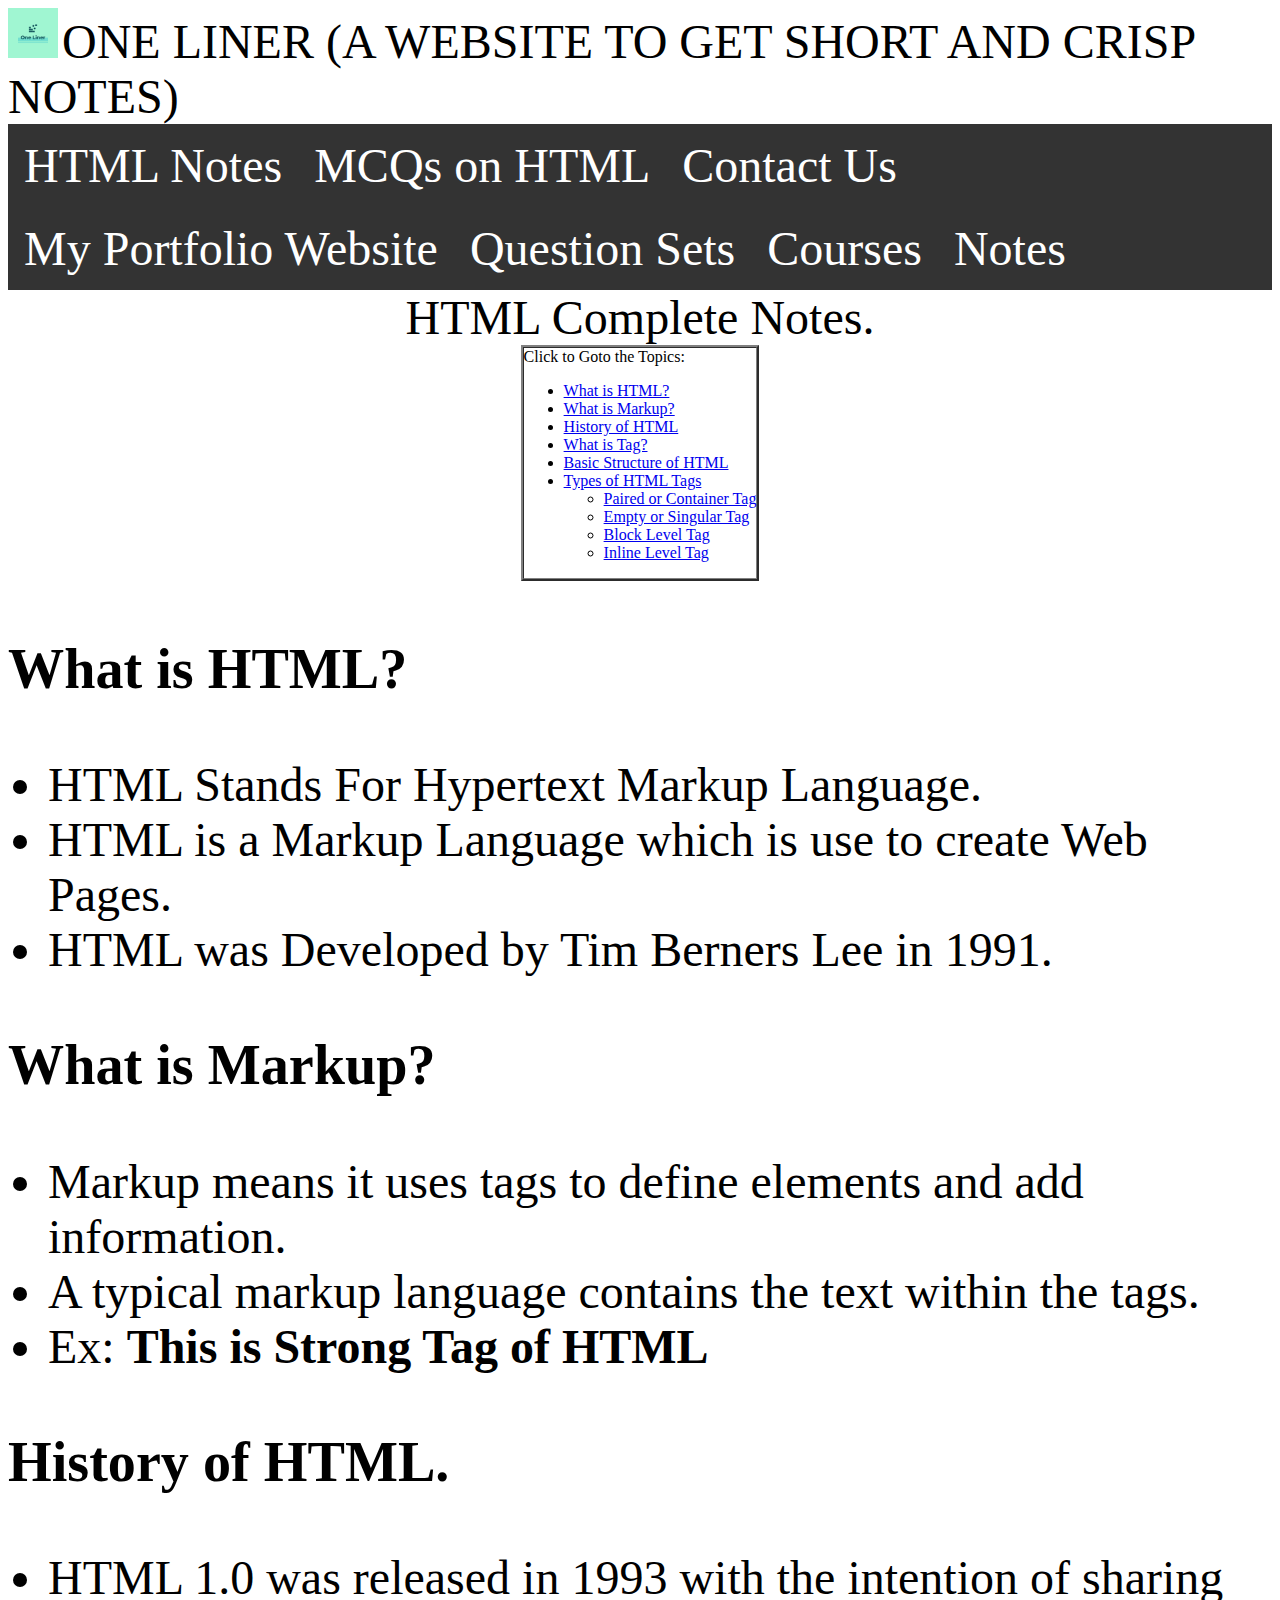
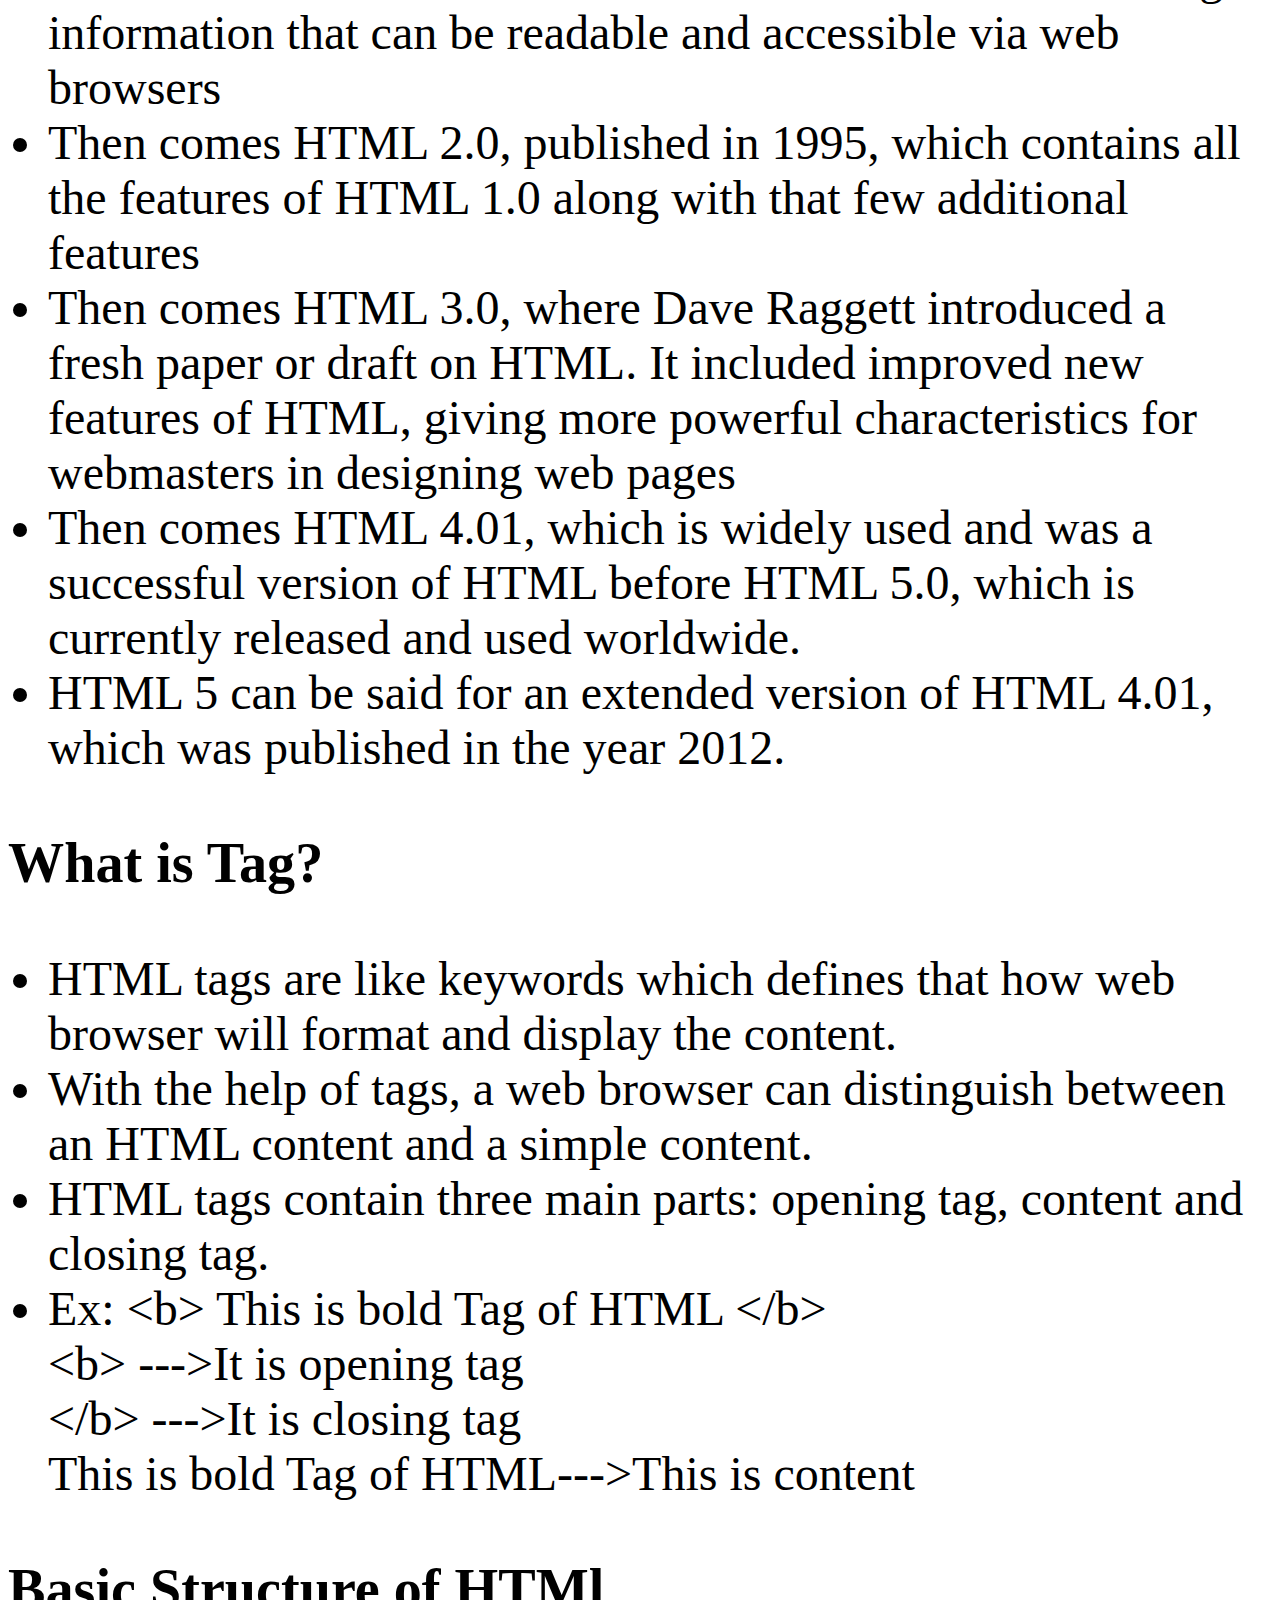
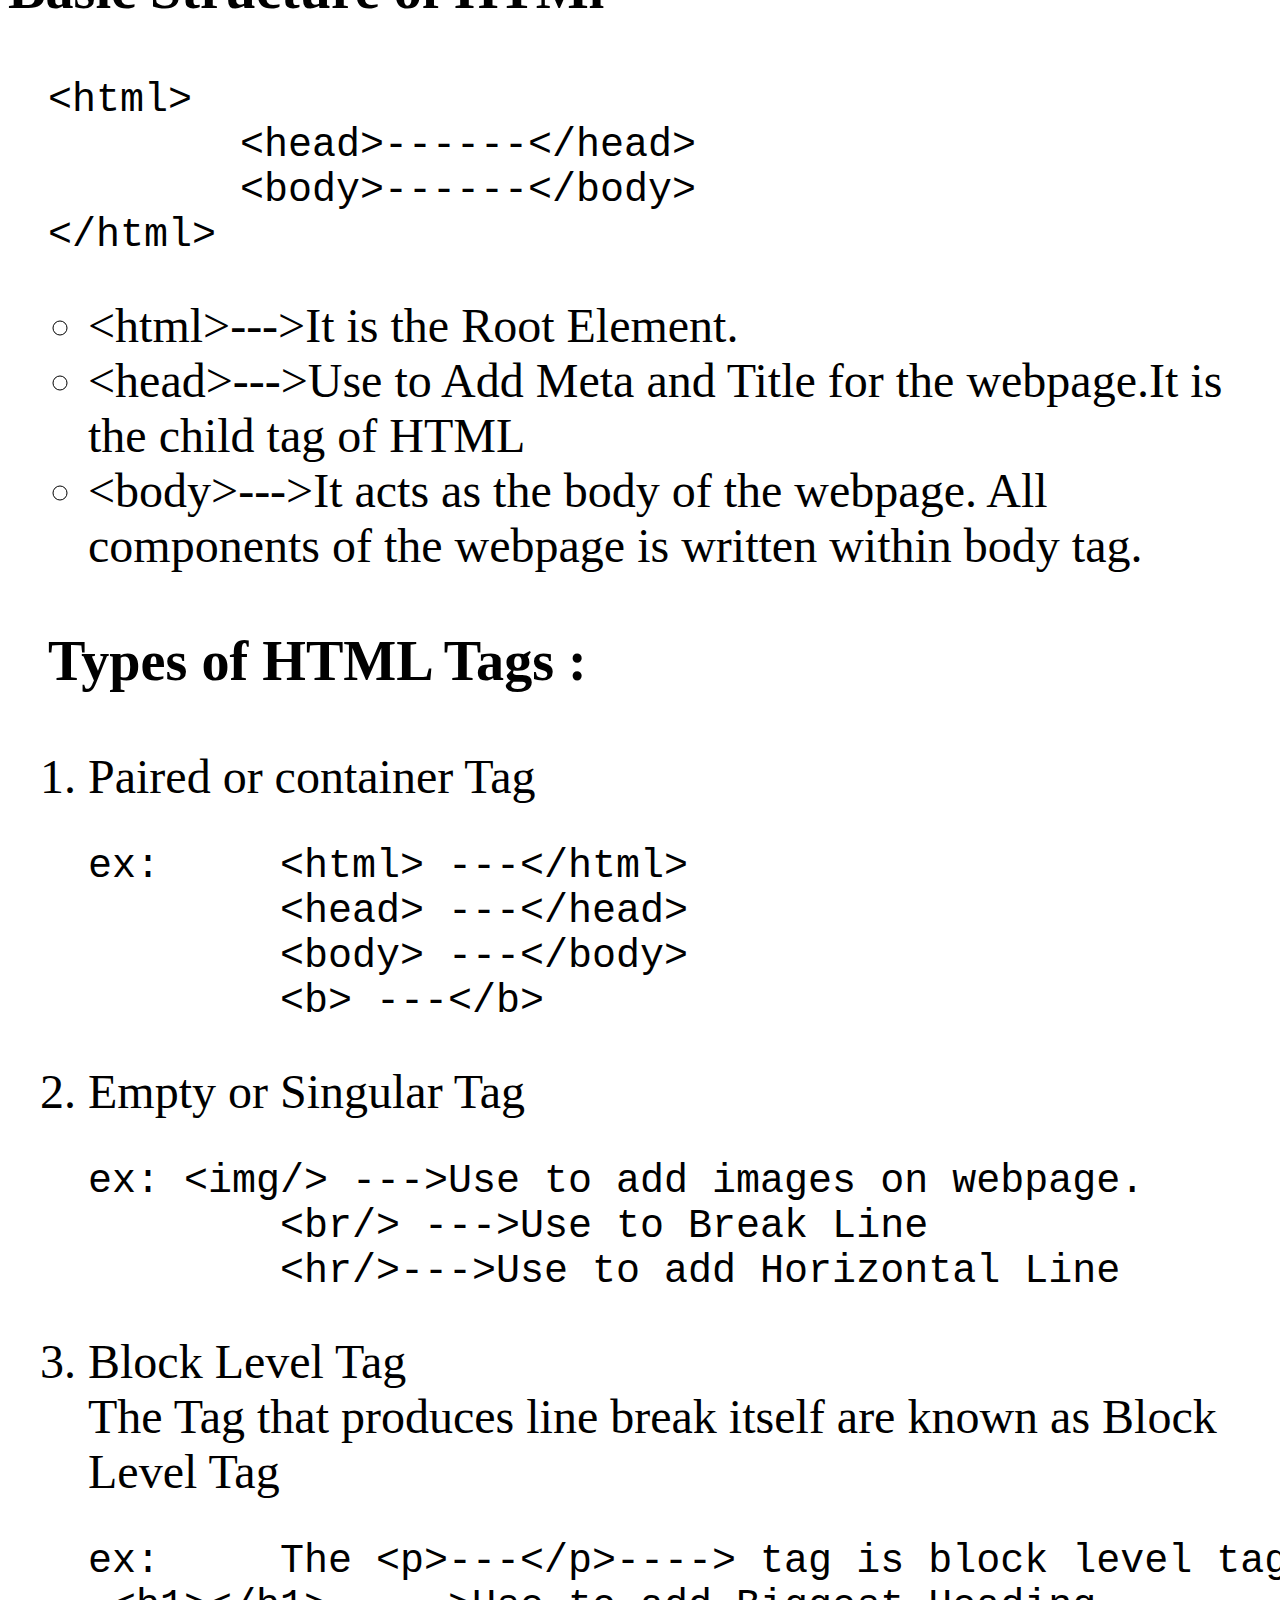
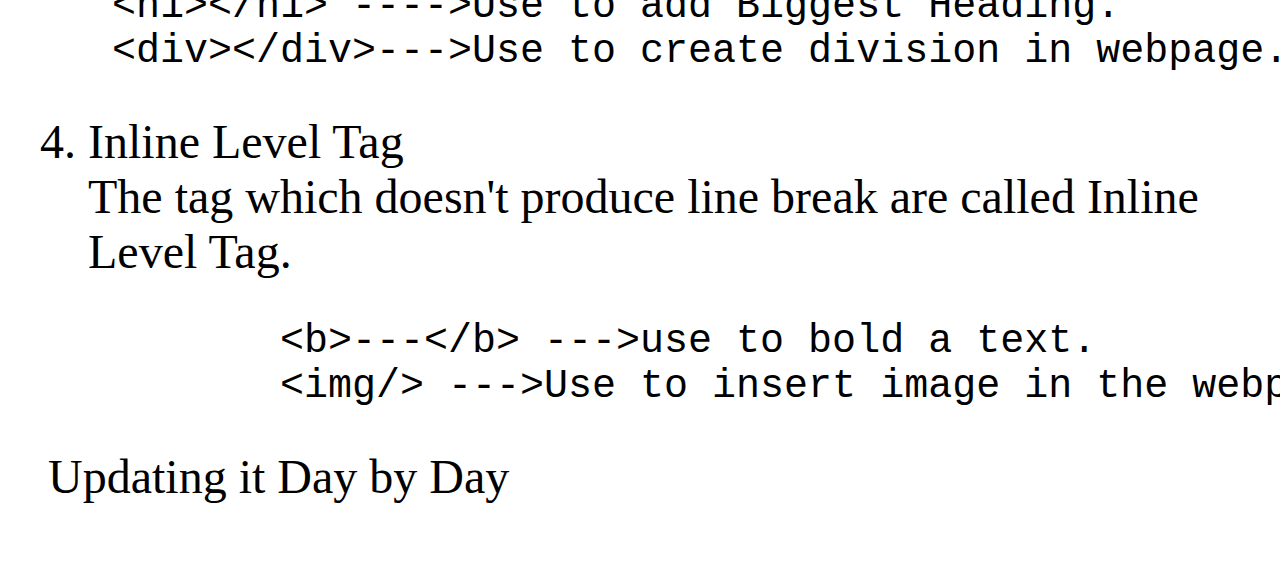
<file: secondwebpage.html>
<html>
<head><title>HTML One Liner Notes.</title>
<style>
body{
background-image:url(https://images.pexels.com/photos/1303092/pexels-photo-1303092.jpeg?auto=compress&cs=tinysrgb&w=600);
}
nav ul {
  list-style-type: none;
  margin: 0;
  padding: 0;
  overflow: hidden;
  background-color:#333;
}

nav li {
  float: left;
}

nav li a {
  display: block;
  color: white;
  text-align: center;
  padding: 14px 16px;
  text-decoration: none;
}

/* Change the link color to #111 (black) on hover */
nav li a:hover {
  background-color: #111;
}

</style></head>
<body>
<header>
<img src="images/logo.png" height="50px" width="50px"/>
<font SIZE=20>ONE LINER (A WEBSITE TO GET SHORT AND CRISP NOTES)</font>
<nav>
<ul>
	<font size=8>
  <li><a href="secondwebpage.html">HTML Notes</a></li>
  <li><a href="index.html">MCQs on HTML</a></li>
  <li><a href="#">Contact Us</a></li>
  <li><a href="#">My Portfolio Website</a></li>
  <li><a href="#">Question Sets</a></li>
   <li><a href="#">Courses</a></li>
  <li><a href="#">Notes</a></li>
	</font>
</ul>
	
</nav>
</header>
<center>
<font size=10>HTML Complete Notes.</font>
<table border="2px" cellspacing="0" cellpadding="0">
<tr><td>
Click to Goto the Topics:
<ul>
<li><a href="#a1">What is HTML?</a></li>
<li><a href="#a2">What is Markup?</a></li>
<li><a href="#a3">History of HTML</a></li>
<li><a href="#a4">What is Tag?</a></li>
<li><a href="#a5">Basic Structure of HTML</a></li>
<li><a href="#a6">Types of HTML Tags</a>
<ul>
<li><a href="#a6.1">Paired or Container Tag</a></li>
<li><a href="#a6.2">Empty or Singular Tag</a></li>
<li><a href="#a6.3">Block Level Tag</a></li>
<li><a href="#a6.4">Inline Level Tag</a></li>
</ul>
</li>
</ul>
</td></tr>
</table>

</center>
<font size=8>
<p>
<h3 id="a1">What is HTML?</h3>
<ul>
<li>HTML Stands For Hypertext Markup Language.</li>
<li>HTML is a Markup Language which is use to create Web Pages.</li>
<li>HTML was Developed by Tim Berners Lee in 1991.</li>
</ul>
</p>

<p>
<h3 id="a2">What is Markup?</h3>
<ul>
<li>Markup means it uses tags to define elements and add information.</li>
<li>A typical markup language contains the text within the tags.</li>
<li>Ex: <strong>This is Strong Tag of HTML</strong> </li>
</ul>
</p>


<p>
<h3 id="a3">History of HTML.</h3>
<ul>
<li>HTML 1.0 was released in 1993 with the intention of sharing information that can be readable and accessible via web browsers</li>
<li>Then comes HTML 2.0, published in 1995, which contains all the features of HTML 1.0 along with that few additional features</li>
<li>Then comes HTML 3.0, where Dave Raggett introduced a fresh paper or draft on HTML. It included improved new features of HTML, giving more powerful characteristics for webmasters in designing web pages</li>
<li>Then comes HTML 4.01, which is widely used and was a successful version of HTML before HTML 5.0, which is currently released and used worldwide.</li>
<li>HTML 5 can be said for an extended version of HTML 4.01, which was published in the year 2012.</li>
</ul>
</p>

<p>
<h3 id="a4">What is Tag?</h3>
<ul>
<li>HTML tags are like keywords which defines that how web browser will format and display the content.</li>
<li>With the help of tags, a web browser can distinguish between an HTML content and a simple content.</li>
<li>HTML tags contain three main parts: opening tag, content and closing tag.</li>
<li>Ex: &lt;b&gt; This is bold Tag of HTML &lt;/b&gt;<br/>
&lt;b&gt; --->It is opening tag<br/>
&lt;/b&gt; --->It is closing tag<br/>
This is bold Tag of HTML--->This is content
</li>
</ul>
</p>

<p>
<h3 id="a5">Basic Structure of HTMl</h3>
<ul>
<pre>
&lt;html&gt;
	&lt;head&gt;------&lt;/head&gt;
	&lt;body&gt;------&lt;/body&gt;
&lt;/html&gt;
</pre>
<ul>
<li>&lt;html&gt;--->It is the Root Element.</li>
<li>&lt;head&gt;--->Use to Add Meta and Title for the webpage.It is the child tag of HTML</li>
<li>&lt;body&gt;--->It acts as the body of the webpage. All components of the webpage is written within body tag.</li>
</ul>

<h3 id="a6">Types of HTML Tags :</h3>
<ol>
<li id="a6.1">Paired or container Tag<br/>
<pre>
ex:	&lt;html&gt; ---&lt;/html&gt;
	&lt;head&gt; ---&lt;/head&gt;
	&lt;body&gt; ---&lt;/body&gt;
	&lt;b&gt; ---&lt;/b&gt;
</pre>
</li>
<li id="a6.2">Empty or Singular Tag<br/>
<pre>
ex: &lt;img/&gt; --->Use to add images on webpage.
	&lt;br/&gt; --->Use to Break Line
	&lt;hr/&gt;--->Use to add Horizontal Line
</pre>
</li>
<li id="a6.3">Block Level Tag<br/>
The Tag that produces line break itself are known as Block Level Tag<br/>
<pre>
ex:	The &lt;p&gt;---&lt;/p&gt;----> tag is block level tag it produce line break. 
 &lt;h1&gt;&lt;/h1&gt; ---->Use to add Biggest Heading.
 &lt;div&gt;&lt;/div&gt;--->Use to create division in webpage. 
</pre>
</li>
<li id="a6.4">Inline Level Tag<br/>
The tag which doesn't produce line break are called Inline Level Tag.<br>
<pre>
	&lt;b&gt;---&lt;/b&gt; --->use to bold a text.
	&lt;img/&gt; --->Use to insert image in the webpage
</pre>

</li>
</ol>

Updating it Day by Day
</p>


</font>
</body>
</html>
</file>
<file: CSS/css.css>
* {
    box-sizing:border-box;
  }
  
  body {
    margin: 0px;
    font-family: 'segoe ui';
  }
  
  .nav {
    height: 53px;
    width: 100%;
    background-color: #1177ca;
    position: relative;
  }
  
  .nav > .nav-header {
    display: inline;
  }
  
  .nav > .nav-header > .nav-title {
    display: inline-block;
    font-size: 22px;
    color: #fff;
    font-weight: 550;
    font-family: Arial, Helvetica, sans-serif;
    padding: 10px 10px 10px 10px;
  }
  /*to be appear in phones*/
  .nav > .nav-btn {
    display: none;
  }
  .nav{
	  position:fixed;
  }
  .nav > .nav-links {
    display: inline;
    float: right;
	justify-content:right;
    font-size: 18px;
	height:50px;
  }
  .nav > .nav-links > ul li a{
    display: block;
    padding: 0 8px;
    color: #fff;
    line-height: 38px;
    font-size: 18px;
    text-decoration: none;

  }
  .nav > .nav-links > ul{
    padding: 0;
    margin-top: 5px;
    list-style: none;
    position: relative;
    
  }
  .nav > .nav-links > ul li{
    display: inline-block;
    background-color: #1177ca;
    
    
  }
  .nav > .nav-links > ul li:hover{
      background-color: #0b65af;
      border-radius: 5px;
  }
  
  .nav > #nav-check {
    display: none;
  }

 .nav .nav-links ul a.icon{
 margin-left: 80px;
 margin-right: 10px;
 }

 .nav .nav-links ul a i{
    background-color: #fff;
    border-radius: 50px;
    padding: 7px;
    margin-left: 5px;
 }

table,tr,th,td{
	border:1px solid black;
	border-collapse:collapse;	
}
table td{
	text-align:center;
}

 #a{
	 top:20px;
	 height:100%;
	 width: 70vw;
 }
 .container{
	 box-sizing:border-box;
	 width:100%;
 }
 .container div{
	 display:flex;
	 justify-content:center;
 }
 .container div ul li{
	 list-style:none;
 }
  @media (max-width:750px) {
    .nav > .nav-btn {
      display: inline-block;
      position: absolute;
      right: 0px;
      top: 0px;
    }
    .nav > .nav-btn > label {
      display: inline-block;
      width: 50px;
      height: 50px;
      padding: 13px;
    }
    .nav > .nav-btn > label:hover,.nav  #nav-check:checked ~ .nav-btn > label {
      background-color: rgba(0, 0, 0, 0.3);
    }
    .nav > .nav-btn > label > span {
      display: block;
      width: 25px;
      height: 10px;
	  right:20px;
      border-top: 2px solid #eee;
    }
    .nav > .nav-links {
      position: absolute;
      display: block;
      width: 100%;
      background-color: #333;
      height: 0px;
      transition: all 0.3s ease-in;
      overflow-y: hidden;
      top: 50px;
      left: 0px;
    }
    .nav > .nav-links > ul li a {
      display: block;
      width: 100%;
    }

      .nav > .nav-links > ul li{
        display: block;
        margin-bottom: 20px;
        padding: 0;
        background-color: #333;
         
      }
      .nav > .nav-links > ul li a{
          margin-left: 40%;
      }
      .nav .nav-links ul a.icon{
        margin-left: 33%;
      }

    /*   */
    .nav > #nav-check:not(:checked) ~ .nav-links {
      height: 0px;
    }
    .nav > #nav-check:checked ~ .nav-links {
      height: calc(100vh - 50px);
      overflow-y: auto;
    }
	.footer{
		padding-left:10px;
		padding-right:10px;
	 
	}
	
 .container div ul li{
	 list-style:none;
 }
  }

@media (max-width:480px){
	.container div{
	
	flex-direction:column;
	justify-content:center;
	 
 }
}
</file>
